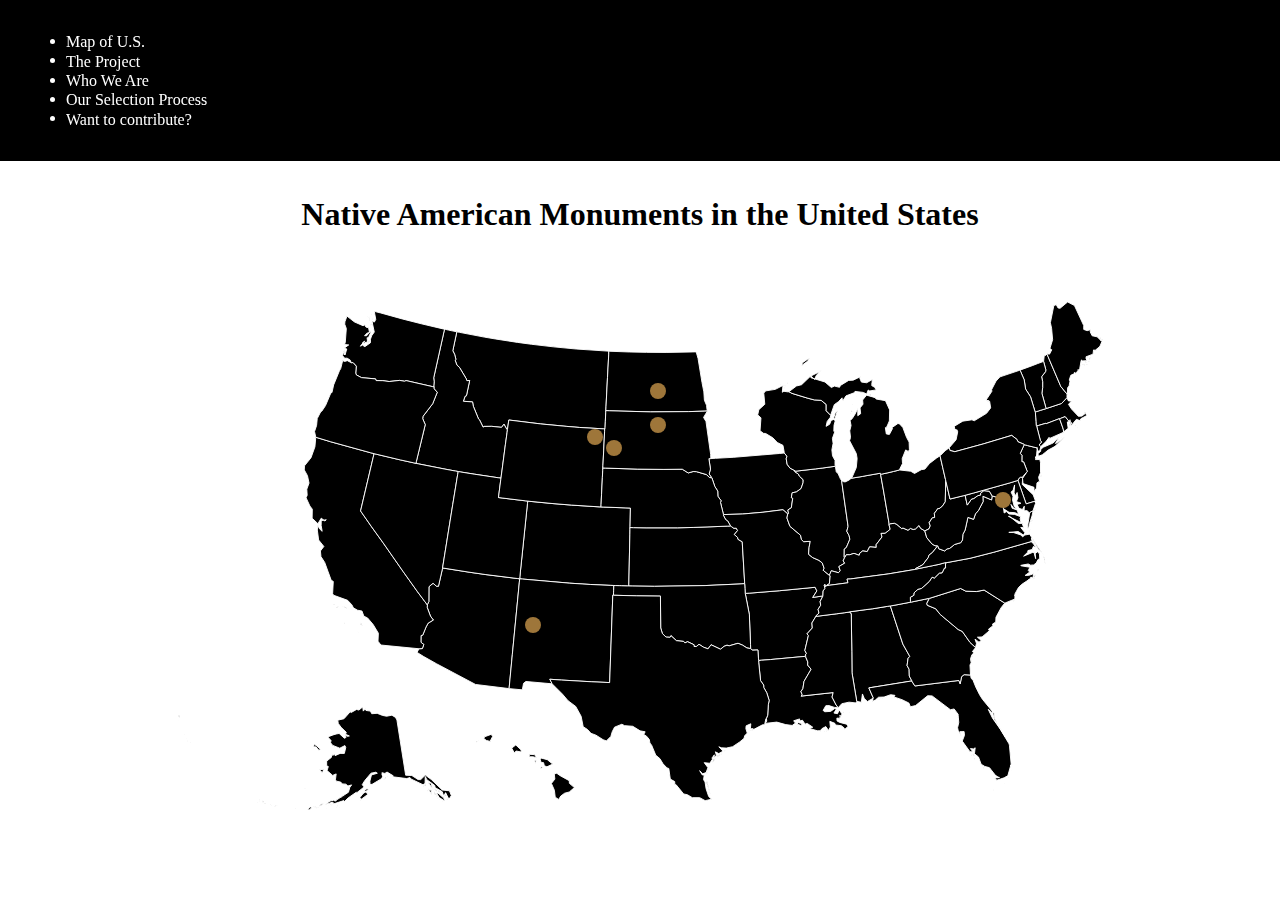
<file: index.html>
<!DOCTYPE html>
<html lang="en">

<head>

  <meta charset="UTF-8">
  <title>Native American Monuments</title>
  <link href="https://cdn.jsdelivr.net/npm/bootstrap@5.1.3/dist/css/bootstrap.min.css" rel="stylesheet" integrity="sha384-1BmE4kWBq78iYhFldvKuhfTAU6auU8tT94WrHftjDbrCEXSU1oBoqyl2QvZ6jIW3" crossorigin="anonymous">

  <link rel="stylesheet"  href="./stylesheet.css">
  <link rel="stylesheet" href="https://fonts.googleapis.com/css?family=Source+Sans+Pro:400,600">
  <script src="https://cdn.jsdelivr.net/npm/@popperjs/core@2.9.2/dist/umd/popper.min.js" ></script>
  <script src="https://cdn.jsdelivr.net/npm/bootstrap@5.1.3/dist/js/bootstrap.bundle.min.js" integrity="sha384-ka7Sk0Gln4gmtz2MlQnikT1wXgYsOg+OMhuP+IlRH9sENBO0LRn5q+8nbTov4+1p" crossorigin="anonymous"></script>

  <nav class="navbar navbar-expand-lg">
    <div class="container-fluid collapse navbar-collapse">
      <ul class="nav navbar-nav">
        <li><a id="len1" class="nav-item hoverable" href="./index.html">Map of U.S.</a></li>
        <li><a id="len2" class="nav-item hoverable" href="./about.html#about_project">The Project</a></li>
        <li><a id="len3" class="nav-item hoverable" href="./about.html#about_us">Who We Are</a></li>
        <li><a id="len4" class="nav-item hoverable" href="./about.html#criteria">Our Selection Process</a></li>
        <li><a id="len5" class="nav-item hoverable" href="./contribution.html">Want to contribute?</a></li>
      </ul>
    </div>
  </nav>
</head>

<body>
  <div class="container-lg">

    <h1 class="text-center">Native American Monuments in the United States</h1>

    <div class="map">

      <ul class="map-markers">

        <li class="map-marker map-marker-not-afraid-to-look">

          <a class href="#">Not Afraid to Look</a>

          <div class="map-marker-info">

            <div class="map-marker-info-inner animate-bounce-in">

              <header>

                <h2>Not Afraid to Look</h2>
                <br>
              </header>

              <main>

                <p class = "mark">A monument constructed in response to the construction of the Dakota Access Pipeline which runs through the Standing Rock Sioux Tribe Reservation</p>
                <a class="textlink" href="locations/not_afraid_to_look.html">Click here to learn more!</a>
                <img class="map-marker-img" src="./images/not_afraid_to_look.jpg">
                
              </main>

            </div>

          </div>

        </li>

        <li class="map-marker map-marker-el-malpais">

          <a href="./locations/malpais.html" role="button">El Malpais National Monument</a>

          <div class="map-marker-info">

            <div class="map-marker-info-inner animate-bounce-in">

              <header>

                <h2>El Malpais National Monument</h2>
                <br>
              </header>

              <main>

                <p class = "mark">A land covered in old lava flows, sandstone bluffs, ice caves, and lava tubes sustained by Native Americans</p>
                <a class="textlink" href="locations/malpais.html">Click here to learn more!</a>
                <img class="map-marker-img" src="./images/malpais.jpg">

                
              </main>

            </div>

          </div>

        </li>

        <li class="map-marker map-marker-devils-tower">

          <a href="#">Devils Tower National Monument</a>

          <div class="map-marker-info">

            <div class="map-marker-info-inner animate-bounce-in">

              <header>

                <h2>Devils Tower National Monument</h2>
                <br>
              </header>

              <main>

                <p class = "mark">A U.S. National Monument that is a sacred site of worship for Plains Indians, but is also a popular rock climbing site</p>
                <a class="textlink" href="locations/devils_tower.html">Click here to learn more!</a>
                <img class="map-marker-img" src="./images/devils_tower.png">
                

              </main>

            </div>

          </div>

        </li>

        <li class="map-marker map-marker-veterans-memorial">

          <a href="#">National Native American Veterans Memorial</a>

          <div class="map-marker-info">

            <div class="map-marker-info-inner animate-bounce-in">
              
              <header>

                <h2>National Native American Veterans Memorial</h2>
                <br>
              </header>
              <main>

                <p class = "mark">A memorial honoring the Military Service of Native Americans</p>
                <a class="textlink" href="locations/na_veterans.html">Click here to learn more!</a>
                <img class="map-marker-img" src="./images/na_veterans.png">

              </main>
            </div>

          </div>

        </li>

        <li class="map-marker map-marker-crazy-horse">

          <a class href="#">Crazy Horse Memorial</a>

          <div class="map-marker-info">

            <div class="map-marker-info-inner animate-bounce-in">

              <header>

                <h2>Crazy Horse Memorial</h2>
                <br>

              </header>

              <main>

                <p class = "mark">Considered the "Eight Wonder of the World in Progress," this monument is a tribute to Crazy Horse, an Oglala Lakota warrior.</p>
                <a class="textlink" href="locations/crazy_horse.html">Click here to learn more!</a>
                <img class="map-marker-img" src="./images/crazy_horse.webp">
                
              </main>

            </div>

          </div>

        </li>

        <li class="map-marker map-marker-sittingbull">

          <a class href="#">Sitting Bull Monument</a>

          <div class="map-marker-info">

            <div class="map-marker-info-inner animate-bounce-in">

              <header>

                <h2>Sitting Bull Monument</h2>
                <br>

              </header>

              <main>

                <p class = "mark"> The Sitting Bull Monument is dedicated to the revered Native American leader and hero, Sitting Bull. </p>
                <a class="textlink" href="locations/sittingbull.html">Click here to learn more!</a>
                <img class="map-marker-img" src="./images/sitting-bull-monument.jpg">
                
              </main>

            </div>

          </div>

        </li>
        

      </ul>

<svg
   xmlns:dc="http://purl.org/dc/elements/1.1/"
   xmlns:cc="http://creativecommons.org/ns#"
   xmlns:rdf="http://www.w3.org/1999/02/22-rdf-syntax-ns#"
   xmlns:svg="http://www.w3.org/2000/svg"
   xmlns="http://www.w3.org/2000/svg"
   xmlns:sodipodi="http://sodipodi.sourceforge.net/DTD/sodipodi-0.dtd"
   xmlns:inkscape="http://www.inkscape.org/namespaces/inkscape"
   enable_background="new 0 0 1000 589"
   height="589px"
   pretty_print="False"
   style="stroke-linejoin: round; stroke: white;"
   version="1.1"
   viewBox="0 0 1000 589"
   width="responsive"
   id="svg"
   fill="#293447"
   inkscape:version="0.48.4 r9939"
   sodipodi:docname="us.svg">
  <sodipodi:namedview
     pagecolor="#ffffff"
     bordercolor="#666666"
     borderopacity="1"
     objecttolerance="10"
     gridtolerance="10"
     guidetolerance="10"
     inkscape:pageopacity="0"
     inkscape:pageshadow="2"
     inkscape:window-width="1920"
     inkscape:window-height="1137"
     id="namedview69"
     showgrid="false"
     inkscape:zoom="0.80893016"
     inkscape:cx="817.66365"
     inkscape:cy="409.3738"
     inkscape:window-x="1192"
     inkscape:window-y="118"
     inkscape:window-maximized="1"
     inkscape:current-layer="svg2" />
  <defs
     id="defs4">
    <style
       type="text/css"
       id="style6">path { fill-rule: evenodd; }</style>
  </defs>
  <metadata
     id="metadata8">
    <views
       id="views10">
      <view
         h="589.235294118"
         padding="0"
         w="1000"
         id="view12">
        <proj
           id="laea-usa"
           lat0="45"
           lon0="-100" />
        <bbox
           h="321.97"
           w="589.33"
           x="690.09"
           y="918.69"
           id="bbox15" />
      </view>
    </views>
    <rdf:RDF>
      <cc:Work
         rdf:about="">
        <dc:format>image/svg+xml</dc:format>
        <dc:type
           rdf:resource="http://purl.org/dc/dcmitype/StillImage" />
        <dc:title />
      </cc:Work>
    </rdf:RDF>
  </metadata>
  <path
     inkscape:connector-curvature="0"
     id="MA"
     data-name="Massachusetts"
     data-id="MA"
     d="m 956.31178,153.05085 -0.29118,-0.19412 0,0.29119 0.29118,-0.0971 z m -2.91189,-2.6207 0.67944,-0.29119 0,-0.38825 -0.67944,0.67944 z m 12.03583,-7.57092 -0.0971,-1.35889 -0.19412,-0.7765 0.29119,2.13539 z m -42.41659,-9.9975 -0.67944,0.29119 -5.5326,1.65007 -1.94126,0.67944 -2.23245,0.67944 -0.7765,0.29119 0,0.29119 0.29118,5.04728 0.29119,4.65903 0.29119,4.27078 0.48532,0.29119 1.74714,-0.48532 7.86211,-2.32951 0.19412,0.48531 13.97709,-5.33847 0.0971,0.19413 1.26182,-0.48532 4.4649,-1.74713 4.27078,5.14434 0,0 0.58238,-0.48531 0.29119,-1.45595 -0.0971,2.32952 0,0 0.97063,0 0.29119,1.16475 0.87357,1.65008 0,0 4.56197,-5.5326 3.78546,1.26182 0.87357,-1.94126 6.21204,-3.30015 -2.62071,-5.14435 0.67945,3.30015 -3.20309,2.42658 -3.59133,0.29119 -7.18267,-7.66799 -3.20309,-4.85315 3.20309,-3.39721 -3.30015,-0.19413 -1.35888,-3.20308 -0.0971,-0.19413 -5.53259,6.01791 -12.22996,4.07666 -3.97959,1.26182 0,0 z"
     style="stroke-width:0.97063118000000004; />
  <path
     inkscape:connector-curvature="0"
     id="MN"
     data-name="Minnesota"
     data-id="MN"
     d="m 558.54712,73.847349 1.94126,6.891482 4.07665,24.848159 1.94126,9.90044 0.58238,8.73568 2.23246,5.24141 0.48531,4.4649 0.38825,1.45595 -0.0971,0.29119 -3.88252,6.40616 2.52364,4.27078 4.85315,34.16622 0.19413,4.4649 4.85315,-0.29119 19.12144,-1.06769 47.75505,-3.97959 4.7561,-0.48532 0,-0.48531 -1.35889,-7.47386 -5.92085,-3.00896 -4.65903,-4.85315 -7.37679,-4.46491 -2.32952,-0.19412 -3.59133,-2.71777 0.97063,-13.39471 -3.39721,-3.10602 1.16476,-5.43554 6.21204,-5.62966 -1.0677,-11.64757 2.23245,-2.52364 0,0 7.57093,-7.95918 8.63861,-11.065195 3.30015,-2.329514 5.82379,-2.814831 6.11497,-4.561967 -4.07665,0.776505 -2.42658,-1.844199 -9.31806,1.261821 -1.45594,-1.747136 -8.34743,3.397209 -6.69736,-2.814831 -1.84419,-2.232452 -5.33848,0.388253 -3.59133,-1.844199 1.16476,-1.358884 -4.56197,-1.455947 -4.07665,0 -6.50323,2.814831 -1.26182,-1.941263 -10.28869,-1.455947 -3.49427,-8.73568 -0.38826,-2.620705 -4.4649,-1.26182 0.38825,7.47386 -11.8417,0.873568 -14.65653,0.582379 -0.97063,0.09706 z"
     style="stroke-width:0.97063118000000004;" />
  <path
     inkscape:connector-curvature="0"
     id="MT"
     data-name="Montana"
     data-id="MT"
     d="m 465.65771,72.973781 -32.12789,-2.135389 -23.39221,-2.232451 -23.29515,-2.717768 -14.46241,-1.941262 -23.10102,-3.591336 -11.55051,-1.941262 -25.81879,-4.950219 -2.71777,-0.582379 -4.17371,19.800877 1.8442,3.591335 1.45595,5.532598 -0.87357,0.776505 1.8442,5.047282 2.52364,2.135389 7.18267,12.035829 0.67944,2.03832 2.91189,-0.19412 -3.39721,15.91835 -1.35888,0.38825 -1.8442,5.33847 9.60925,0.67944 0.77651,4.46491 5.43553,13.29765 0.97063,0.7765 3.78546,7.76505 0.97063,-0.7765 8.05624,-0.0971 10.19163,1.0677 2.52364,-3.30015 3.00896,5.43553 0.58238,0.29119 0.0971,-0.58237 1.35888,-9.51219 33.19559,4.07665 26.49823,2.52364 13.97709,1.16476 24.94522,1.45595 1.26182,0.0971 0.29119,0 0.0971,-1.35888 0.29119,-6.69736 0.38825,-8.83274 0.0971,-2.23246 0.19413,-3.88252 1.55301,-30.47782 1.26182,-23.683401 0.0971,-3.882525 -1.8442,-0.09706 z"
     style="stroke-width:0.97063118000000004;" />
  <path
     inkscape:connector-curvature="0"
     id="ND"
     data-name="North Dakota"
     data-id="ND"
     d="m 556.50879,73.847349 -29.31306,0.582379 -20.48032,-0.09706 -17.56842,-0.388253 -20.57738,-0.776505 -1.0677,-0.09706 -0.0971,3.882525 -1.26182,23.683405 -1.55301,30.47782 -0.19413,3.88252 3.78546,0.19413 42.80484,1.16476 39.50469,-0.29119 16.40367,-0.48532 3.30014,-0.19412 -0.38825,-1.45595 -0.48531,-4.4649 -2.23246,-5.24141 -0.58238,-8.73568 -1.94126,-9.90044 -4.07665,-24.848163 -1.94126,-6.891482 -2.03833,0 z"
     style="stroke-width:0.97063118000000004;" />
  <path
     inkscape:connector-curvature="0"
     id="HI"
     data-name="Hawaii"
     data-id="HI"
     d="m 416.34965,514.99923 -3.00896,-2.23245 -2.6207,0.67944 0.58238,5.43553 -3.59134,4.46491 3.10602,7.08561 0.87357,7.27973 3.59133,2.32951 2.23246,-3.59133 3.97958,-2.91189 4.85316,-1.26183 5.33847,-4.56196 -5.24141,-4.46491 -0.0971,-2.71776 -9.9975,-5.5326 z m -17.66549,-7.86211 -1.45595,-1.26182 -1.35888,1.8442 2.81483,-0.58238 z m -7.27973,-4.17372 0.38825,-3.59133 -1.8442,-0.29119 1.45595,3.88252 z m 6.11497,-5.92085 -1.65007,0.77651 1.16476,3.6884 2.52364,0.19412 0.7765,3.20308 2.71777,1.16476 6.01791,-2.81483 -5.62966,-4.65903 -5.92085,-1.55301 z m -12.42408,-3.97959 -0.87356,2.62071 4.17371,-0.0971 3.88252,0.97063 -2.03832,-3.20309 -5.14435,-0.29119 z m -12.22995,-7.66798 -2.23245,-2.13539 -4.27078,3.30015 2.71777,5.04728 1.94126,-2.03833 5.5326,1.16476 -0.48532,-2.32952 -3.20308,-3.00895 z m -43.48428,-4.27078 0.58238,-1.35888 1.65007,-0.87357 -2.23245,2.23245 z m 15.43304,-8.83274 -6.79442,2.52364 -0.67944,1.8442 2.71777,1.94126 3.78546,0.97063 2.71776,-5.33847 -1.74713,-1.94126 z m -47.07561,-17.85962 0,-0.0971 -0.19413,0 0.19413,0.0971 z m -51.44346,-12.71527 0,0.19413 0.0971,0 -0.0971,-0.19413 z m -26.98355,-4.4649 0.0971,0.0971 0,0 -0.0971,-0.0971 z m -1.06769,-1.94126 0,0 0,0 0,0 z m -0.87357,-0.97063 -0.19412,0 0,0.0971 0.19412,-0.0971 z m 0.67944,0 -0.0971,0 0.0971,0 0,0 z m -0.0971,-0.0971 0,0 0,0.0971 0,-0.0971 z m -30.47782,-25.04228 -0.0971,-0.29119 0,0.0971 0.0971,0.19413 z m -66.48824,-21.25682 -0.29119,0.29118 0.19413,0.0971 0.0971,-0.38825 z m -70.370758,-49.01688 0,0 0,0 0,0 z m 2.426578,0.0971 -0.09706,0 0,0 0.09706,0 z m -0.485316,-0.0971 0,0 0,0 0,0 z m -41.445952,-18.1508 0.291189,-0.0971 0,-0.19412 -0.291189,0.29119 z"
     style="stroke-width:0.97063118000000004;" />
  <path
     inkscape:connector-curvature="0"
     id="ID"
     data-name="Idaho"
     data-id="ID"
     d="m 309.0949,52.881715 -8.63862,-1.747136 -2.81483,-0.679442 -1.26182,-0.291189 -11.25932,50.666952 0.48532,4.17371 -0.38826,4.36784 0.19413,0.97063 0,0.0971 0.0971,1.84419 3.30015,3.59134 -4.75609,11.93876 -10.09457,13.20059 -0.29119,2.42658 2.62071,6.21204 -9.221,38.24287 -0.38825,2.03832 2.71776,0.58238 27.46887,5.43553 10.96813,2.03833 2.81483,0.48532 2.71777,0.48531 13.97709,2.23245 25.04228,3.78546 2.81483,0.38826 0.38825,-3.20309 0.87357,-6.3091 3.30015,-25.23641 1.74714,-12.52114 0.38825,-3.20309 -0.58238,-0.29119 -3.00896,-5.43553 -2.52364,3.30015 -10.19163,-1.0677 -8.05624,0.0971 -0.97063,0.7765 -3.78546,-7.76505 -0.97063,-0.7765 -5.43553,-13.29765 -0.77651,-4.46491 -9.60925,-0.67944 1.8442,-5.33847 1.35888,-0.38825 3.39721,-15.91835 -2.91189,0.19412 -0.67944,-2.03832 -7.18267,-12.035829 -2.52364,-2.135389 -1.8442,-5.047282 0.87357,-0.776505 -1.45595,-5.532598 -1.8442,-3.591335 4.17371,-19.800877 -0.0971,0 z"
     style="stroke-width:0.97063118000000004;" />
  <path
     inkscape:connector-curvature="0"
     id="WA"
     data-name="Washington"
     data-id="WA"
     d="m 192.13384,77.050432 0.0971,-1.650073 -0.19412,0.09706 0.0971,1.55301 z m 20.67445,-8.832744 0.58237,-0.970631 -0.67944,-0.09706 0.0971,1.067694 z m -1.8442,-1.747136 0.58237,-1.941262 -0.58237,-0.194127 0,2.135389 z m 7.0856,-2.814831 -0.0971,-1.941262 -1.65007,2.523641 1.74713,-0.582379 z m 0.19413,-4.076651 0.29119,-1.941262 -0.19413,-0.485316 -0.0971,2.426578 z m 0.29119,-9.512185 -0.0971,-1.067695 -0.38826,-0.09706 0.48532,1.164758 z m 3.10602,-6.406166 -0.87357,-0.09706 -1.74713,2.717767 2.6207,-2.620704 z m -2.42658,-2.620705 0.48532,-0.388252 0.0971,-0.291189 -0.58238,0.679441 z m -0.48531,0.29119 -0.29119,-1.941263 -0.87357,1.650073 1.16476,0.29119 z m -0.48532,-2.717768 -0.87357,-0.388252 0.67944,0.970631 0.19413,-0.582379 z m 2.91189,1.650074 0,-1.261821 -0.29119,0.485316 0.29119,0.776505 z m 0.87357,-1.261821 -0.38825,-0.291189 -0.0971,0 0.48531,0.291189 z m -5.5326,-2.135389 -0.48531,-0.388252 -0.19413,-0.09706 0.67944,0.485315 z m 3.59134,-0.388252 -2.6207,0.679442 0.67944,0.194126 1.94126,-0.873568 z m -2.13539,-0.194126 -0.48531,-0.582379 -0.0971,0.09706 0.58238,0.485316 z m 2.03833,-1.164758 -0.38826,0 0.48532,0.194126 -0.0971,-0.194126 z m -19.02438,49.793381 3.49428,3.785461 -0.58238,7.279734 0.67944,1.8442 5.24141,2.81483 14.75359,1.35888 0.58238,1.74714 6.98855,0.0971 6.60029,0.87357 10.774,-1.16476 5.33848,0.87357 1.45594,-0.67944 27.27474,6.21204 1.8442,0.38825 -0.19413,-0.97063 0.38826,-4.36784 -0.48532,-4.17371 11.25932,-50.666952 -1.55301,-0.29119 -22.71277,-5.338471 -19.80087,-5.047282 -22.42159,-6.21204 -6.69735,-1.650073 1.55301,8.444491 -1.45595,2.717768 -2.6207,-1.358884 2.52364,11.744637 -2.71777,3.882525 -1.26182,3.591336 0,3.688398 -5.72672,3.979588 -2.42658,-1.55301 -2.32952,1.164758 4.27078,-5.532598 -1.06769,3.785462 2.42658,-2.620705 1.94126,0.388253 -0.58238,-4.853156 1.26182,0.194126 2.6207,-5.823787 -0.87356,-0.873568 -3.39721,4.36784 -2.23246,0.09706 2.42658,-2.717767 2.71777,-0.679442 -0.97063,-4.950219 -2.71777,-0.679442 -1.35888,-2.329515 -1.65008,0.873568 -8.9298,-3.882524 -7.86211,-6.114977 -2.13539,5.92085 -0.19413,2.523641 1.65007,4.464904 -1.06769,14.462405 -0.77651,2.232452 4.36784,0.388252 -4.36784,3.10602 2.32952,1.164757 -1.8442,6.21204 -0.87357,-4.853156 -1.65007,5.629661 2.23245,2.717767 2.42658,-0.194126 2.91189,1.747136 1.45595,2.814831 1.74713,0 0,0 z"
     style="stroke-width:0.97063118000000004;" />
  <path
     inkscape:connector-curvature="0"
     id="AZ"
     data-name="Arizona"
     data-id="AZ"
     d="m 372.18593,309.90486 -32.71027,-4.07665 -17.56843,-2.52365 -25.04228,-3.97958 -2.52364,-0.38826 0,0.19413 -4.27078,18.83025 -2.23245,-0.0971 -3.39721,-3.00895 -4.27078,3.59133 -0.0971,15.43304 -1.55301,3.30014 0,0.29119 0,0.0971 -0.19413,2.42657 3.39721,9.12394 3.00896,4.07665 -5.43554,3.20308 -2.13539,3.97959 -3.49427,8.54155 -1.74713,0.38826 -0.0971,7.0856 3.00896,2.23246 -1.55301,4.27077 -3.49427,0.19413 0,0 -2.03833,3.78546 6.98855,4.36784 13.20058,7.3768 40.76651,21.64507 34.55447,4.27078 0.38825,0 2.71777,-28.63362 0.67944,-7.08561 7.27974,-75.12685 0.38825,-3.49427 -2.52364,-0.29119 z"
     style="stroke-width:0.97063118000000004;" />
  <path
     inkscape:connector-curvature="0"
     id="CA"
     data-name="California"
     data-id="CA"
     d="m 206.01387,363.77489 0.38825,2.13539 0,0.38825 -0.38825,-2.52364 z m -14.26828,-8.34743 0.67944,1.45595 0.38825,-0.0971 -1.06769,-1.35888 z m 16.98604,-0.29119 0.29119,2.52364 1.74714,1.26182 -2.03833,-3.78546 z m -11.74463,-13.78296 -1.0677,-0.29119 0.87357,0.38825 0.19413,-0.0971 z m -10.77401,-2.9119 -2.6207,1.55301 0.67944,0.67945 1.94126,-2.23246 z m -5.04728,-1.8442 -0.19413,0.77651 0.87357,0.19413 -0.67944,-0.97064 z m 8.54155,1.94127 4.27078,2.42658 0.77651,-0.67945 -5.04729,-1.74713 z m -33.09852,-85.51261 -0.0971,0.0971 0.0971,-0.0971 0,0 z m 10.38575,0.48531 -0.0971,-0.29119 0,0.38826 0.0971,-0.0971 z m 56.00542,-73.6709 -3.78546,-0.97064 -41.54301,-11.45344 -15.43304,-4.65903 0,0.38825 -0.87357,9.60925 -4.07665,11.35638 -6.79442,8.44449 -0.19412,4.27078 3.30014,5.92085 1.65008,7.76505 -2.32952,6.3091 0.38825,6.30911 -1.16475,2.6207 3.97958,8.63862 2.52364,3.30015 -0.19412,9.41512 6.01791,5.72672 3.49427,-5.82378 3.78547,3.00895 1.45594,-1.35888 -5.24141,0.97063 -0.0971,4.95022 1.0677,6.21204 -2.9119,-2.81483 -1.65007,-3.78546 -0.48532,5.2414 1.35889,10.38576 5.43553,6.69735 -3.59133,4.65903 0.58237,5.92085 3.88253,6.01792 6.79442,18.63612 2.13539,1.16475 -0.67945,12.9094 1.0677,1.55301 14.55947,5.24141 4.4649,4.75609 1.55301,3.10602 4.27078,2.42658 4.65903,0.87357 1.94126,5.33847 3.88252,1.8442 5.82379,6.89148 5.43554,9.02687 -0.38826,8.34743 3.00896,3.97958 39.69882,3.88253 0,0 3.49427,-0.19413 1.55301,-4.27077 -3.00896,-2.23246 0.0971,-7.0856 1.74713,-0.38826 3.49427,-8.54155 2.13539,-3.97959 5.43554,-3.20308 -3.00896,-4.07665 -3.39721,-9.12394 0.19413,-2.42657 0,-0.0971 -2.52364,-3.39721 -7.76505,-10.38575 -15.04479,-21.15976 -20.96563,-30.08957 -11.8417,-16.40366 -11.45345,-16.50074 13.20058,-56.00542 0.87357,-3.68839 z"
     style="stroke-width:0.97063118000000004;" />
  <path
     inkscape:connector-curvature="0"
     id="CO"
     data-name="Colorado"
     data-id="CO"
     d="m 489.6323,255.54951 0.38826,-19.02437 -4.65903,-0.19413 -23.6834,-0.87357 -2.32952,-0.0971 -1.94126,-0.0971 -28.82775,-1.8442 -19.2185,-1.55301 -23.97459,-2.32952 -2.32951,-0.29119 -0.29119,2.52365 -5.24141,50.56988 -1.8442,17.66549 -0.7765,7.66799 -0.19413,2.52364 3.00896,0.29119 48.91981,4.27077 21.54801,1.35889 21.45095,0.97063 3.10602,0.0971 1.94126,0.0971 4.07665,0.0971 1.94127,0.0971 6.11497,0.19413 1.55301,0 0,-1.94127 1.0677,-51.34639 0.0971,-5.72672 0,-1.8442 0.0971,-1.26182 z"
     style="stroke-width:0.97063118000000004;" />
  <path
     inkscape:connector-curvature="0"
     id="NV"
     data-name="Nevada"
     data-id="NV"
     d="m 294.82662,295.8307 10.09457,-62.79983 5.14434,-31.44846 0.58238,-3.10601 -2.81483,-0.48532 -10.96813,-2.03833 -27.46887,-5.43553 -2.71776,-0.58238 -2.71777,-0.58238 -13.6859,-3.00895 -24.55697,-5.82379 -2.71777,-0.67944 -0.87357,3.68839 -13.20058,56.00542 11.45345,16.50074 11.8417,16.40366 20.96563,30.08957 15.04479,21.15976 7.76505,10.38575 2.52364,3.39721 0,-0.29119 1.55301,-3.30014 0.0971,-15.43304 4.27078,-3.59133 3.39721,3.00895 2.23245,0.0971 4.27078,-18.83025 0,-0.19413 0.48531,-3.10602 z"
     style="stroke-width:0.97063118000000004;" />
  <path
     inkscape:connector-curvature="0"
     id="NM"
     data-name="New Mexico"
     data-id="NM"
     d="m 472.45213,324.75551 0.0971,-2.52364 0.0971,-2.52364 0.0971,-2.52364 -3.10602,-0.0971 -21.45095,-0.97063 -21.54801,-1.35889 -48.91981,-4.27077 -3.00896,-0.29119 -0.38825,3.49427 -7.27974,75.12685 -0.67944,7.08561 -2.71777,28.63362 0.38826,0.0971 13.39471,1.26183 1.26182,-6.79442 2.42658,-1.94127 27.17767,2.42658 0.19413,0 -2.42658,-4.75609 12.32701,0.87357 30.76901,1.74713 19.2185,0.87357 3.30015,-91.0452 0.67944,0.0971 0.0971,-2.62071 z"
     style="stroke-width:0.97063118000000004;" />
  <path
     inkscape:connector-curvature="0"
     id="OR"
     data-name="Oregon"
     data-id="OR"
     d="m 162.2384,162.75717 15.43304,4.65903 41.54301,11.45344 3.78546,0.97064 2.71777,0.67944 24.55697,5.82379 13.6859,3.00895 2.71777,0.58238 0.38825,-2.03832 9.221,-38.24287 -2.62071,-6.21204 0.29119,-2.42658 10.09457,-13.20059 4.75609,-11.93876 -3.30015,-3.59134 -0.0971,-1.84419 0,-0.0971 -1.8442,-0.38825 -27.27474,-6.21204 -1.45594,0.67944 -5.33848,-0.87357 -10.774,1.16476 -6.60029,-0.87357 -6.98855,-0.0971 -0.58238,-1.74714 -14.75359,-1.35888 -5.24141,-2.81483 -0.67944,-1.8442 0.58238,-7.279734 -3.49428,-3.785461 -0.29118,0.09706 -0.67945,0.485315 -4.85315,-2.523641 -2.9119,0.873568 -1.94126,-0.970631 -2.03832,8.347429 -1.35889,2.329514 -6.01791,14.656531 -1.74714,8.05624 -1.06769,0.0971 -5.62966,13.39471 -3.78546,5.72672 -1.35889,0.97063 -3.49427,6.79442 -0.67944,7.18267 -2.13539,6.40617 1.26182,5.82378 0,0.0971 z m 35.5251,-79.688825 -0.29119,-0.873568 -0.0971,0.679442 0.38825,0.194126 z"
     style="stroke-width:0.97063118000000004;" />
  <path
     inkscape:connector-curvature="0"
     id="UT"
     data-name="Utah"
     data-id="UT"
     d="m 352.38505,204.97962 -25.04228,-3.78546 -13.97709,-2.23245 -2.71777,-0.48531 -0.58238,3.10601 -5.14434,31.44846 -10.09457,62.79983 -0.48531,3.10602 2.52364,0.38826 25.04228,3.97958 17.56843,2.52365 32.71027,4.07665 2.52364,0.29119 0.19413,-2.52364 0.7765,-7.66799 1.8442,-17.66549 5.24141,-50.56988 0.29119,-2.52365 -1.94126,-0.19412 -24.7511,-3.00896 -3.78546,-0.48531 2.42658,-18.92731 0.19412,-1.26182 -2.81483,-0.38826 z"
     style="stroke-width:0.97063118000000004;" />
  <path
     inkscape:connector-curvature="0"
     id="WY"
     data-name="Wyoming"
     data-id="WY"
     d="m 461.38694,192.16729 0.7765,-15.14184 0.97063,-20.38326 0.0971,-2.52364 -1.26182,-0.0971 -24.94522,-1.45595 -13.97709,-1.16476 -26.49823,-2.52364 -33.19559,-4.07665 -1.35888,9.51219 -0.0971,0.58237 -0.38825,3.20309 -1.74714,12.52114 -3.30015,25.23641 -0.87357,6.3091 -0.38825,3.20309 -0.19412,1.26182 -2.42658,18.92731 3.78546,0.48531 24.7511,3.00896 1.94126,0.19412 2.32951,0.29119 23.97459,2.32952 19.2185,1.55301 28.82775,1.8442 1.94126,0.0971 0.0971,-2.52364 0.48532,-10.19163 0.87357,-17.76255 0.38825,-7.57092 0.0971,-2.52364 0.0971,-2.62071 z"
     style="stroke-width:0.97063118000000004;" />
  <path
     inkscape:connector-curvature="0"
     id="AR"
     data-name="Arkansas"
     data-id="AR"
     d="m 690.4559,328.05566 -10.48282,1.55301 4.27078,-6.79442 -1.8442,-3.78546 -36.98105,3.59134 -31.25432,2.52364 -4.56197,0.29119 0.58238,2.71776 3.78546,19.60675 0.0971,4.36784 1.0677,26.40117 0.0971,4.36784 0.29119,0.0971 1.45595,1.55301 5.82378,-0.19413 0.58238,8.54155 0.19413,2.42658 3.00896,-0.29119 9.22099,-0.67944 36.5928,-3.39721 0.19412,0 -0.0971,-2.13539 0.97063,-0.67944 -1.74713,-3.30014 3.6884,-15.5301 -1.45595,-1.74714 5.5326,-6.11498 -0.38826,-5.2414 4.07665,-6.79442 0,-0.0971 -0.19412,-0.19412 3.49427,-3.20309 -0.97063,-3.88252 2.71777,-4.27078 -0.58238,-3.97959 2.91189,-5.62966 0,-0.0971 -0.0971,0 z"
     style="stroke-width:0.97063118000000004;" />
  <path
     inkscape:connector-curvature="0"
     id="IA"
     data-name="Iowa"
     data-id="IA"
     d="m 661.53109,197.69989 -5.33847,-2.81483 -2.9119,-3.97959 -0.97063,-5.72672 0.77651,-2.62071 -2.81483,-3.39721 0,0 -4.7561,0.48532 -47.75505,3.97959 -19.12144,1.06769 -4.85315,0.29119 -2.03833,0.0971 1.65008,10.77401 -1.35889,5.14435 2.13539,3.20308 0,0.67944 0.67944,0.0971 3.10602,9.12394 3.00896,4.75609 0.19413,5.43554 3.30014,4.56196 -0.58238,1.94126 3.00896,12.22996 0,0.29119 0,0 19.89794,-0.58238 21.25682,-1.8442 20.86857,-2.62071 4.7561,4.17372 0.19412,0.19412 0.87357,-0.38825 -0.67944,-3.78546 3.59133,-2.23245 1.45595,-9.90044 -1.45595,-0.67944 0.87357,-5.04728 4.36784,-0.87357 4.85316,-3.49427 2.13539,-6.11498 0.0971,-3.10602 -3.88252,-3.6884 -1.16476,-2.32951 -3.6884,-2.32952 0.19413,-0.48531 0.0971,-0.48532 z"
     style="stroke-width:0.97063118000000004;" />
  <path
     inkscape:connector-curvature="0"
     id="KS"
     data-name="Kansas"
     data-id="KS"
     d="m 608.92288,312.71969 -2.42658,-41.0577 -4.36784,-2.52364 -0.38825,-1.94127 -3.49428,-3.10602 3.39721,-4.17371 -1.35888,-2.42658 -2.52364,0.0971 -2.32952,-1.65008 -0.97063,-0.7765 -3.30014,0.19412 -35.81629,1.35889 -16.40367,0.38825 -32.61321,0 -13.10352,-0.19413 -3.6884,-0.0971 0,1.8442 -0.0971,5.72672 -1.0677,51.34639 0,1.94127 4.17372,0.0971 22.51864,0.29119 52.70528,-0.77651 37.56342,-1.74713 3.6884,-0.29119 -0.0971,-2.52364 z"
     style="stroke-width:0.97063118000000004;" />
  <path
     inkscape:connector-curvature="0"
     id="MO"
     data-name="Missouri"
     data-id="MO"
     d="m 653.66898,242.44599 -4.7561,-4.17372 -20.86857,2.62071 -21.25682,1.8442 -19.89794,0.58238 0,0 -0.0971,0.58238 2.42657,4.65903 2.23246,1.553 2.6207,4.65903 0.38825,0.38826 0.97063,0.7765 2.32952,1.65008 2.52364,-0.0971 1.35888,2.42658 -3.39721,4.17371 3.49428,3.10602 0.38825,1.94127 4.36784,2.52364 2.42658,41.0577 0.0971,2.52364 0.19413,2.52364 0.0971,2.52364 0.19413,2.6207 0.0971,2.52365 4.56197,-0.29119 31.25432,-2.52364 36.98105,-3.59134 1.8442,3.78546 -4.27078,6.79442 10.48282,-1.55301 0.0971,0 0,-0.7765 0.19413,-4.46491 1.94126,-2.42658 -0.58238,-2.71776 -0.0971,-0.0971 -0.0971,-0.0971 0.38825,-1.26182 0.58238,0.19413 0.29119,0.7765 -0.0971,0.29119 0,0.0971 0,0.77651 0.38826,0.0971 0.7765,-0.97063 0,-0.0971 0.0971,-0.29119 2.52364,-1.55301 0.38826,-0.19413 0.87357,-7.95917 -0.19413,-0.38826 -0.29119,-0.0971 -6.89148,-5.62966 1.06769,-2.03833 -1.94126,-5.53259 -3.49427,-2.71777 -6.60029,-2.9119 -4.17372,-3.3972 0.48532,-6.98855 1.26182,-6.50323 -6.98855,0.38825 -2.13539,-2.23245 -0.97063,-4.4649 -11.06519,-9.31806 -3.10602,-8.63862 0.7765,-4.27078 0,0 -0.19412,-0.19412 z"
     style="stroke-width:0.97063118000000004;" />
  <path
     inkscape:connector-curvature="0"
     id="NE"
     data-name="Nebraska"
     data-id="NE"
     d="m 572.33008,204.68843 -3.00895,-3.00895 -10.57988,-3.10602 -3.39721,-0.0971 -5.14435,1.45594 -6.11498,-3.88252 -19.12143,0.19412 -27.85712,-0.29119 -32.90439,-1.06769 -2.9119,-0.0971 -0.0971,2.52364 -0.38825,7.57092 -0.87357,17.76255 -0.48532,10.19163 -0.0971,2.52364 2.32952,0.0971 23.6834,0.87357 4.65903,0.19413 -0.38826,19.02437 -0.0971,1.26182 3.6884,0.0971 13.10352,0.19413 32.61321,0 16.40367,-0.38825 35.81629,-1.35889 3.30014,-0.19412 -0.38825,-0.38826 -2.6207,-4.65903 -2.23246,-1.553 -2.42657,-4.65903 0.0971,-0.58238 0,-0.29119 -3.00896,-12.22996 0.58238,-1.94126 -3.30014,-4.56196 -0.19413,-5.43554 -3.00896,-4.75609 -3.10602,-9.12394 -0.67944,-0.0971 -1.8442,-0.19413 z"
     style="stroke-width:0.97063118000000004;" />
  <path
     inkscape:connector-curvature="0"
     id="OK"
     data-name="Oklahoma"
     data-id="OK"
     d="m 609.50526,322.91131 -0.19413,-2.6207 -0.0971,-2.52364 -0.19413,-2.52364 -3.6884,0.29119 -37.56342,1.74713 -52.70528,0.77651 -22.51864,-0.29119 -4.17372,-0.0971 -1.55301,0 -6.11497,-0.19413 -1.94127,-0.0971 -4.07665,-0.0971 -1.94126,-0.0971 -0.0971,2.52364 -0.0971,2.52364 -0.0971,2.52364 -0.0971,2.62071 0.58238,0 23.48927,0.58238 24.84816,0.29119 0.29119,33.19558 1.74714,5.82379 3.88252,3.6884 4.17372,0.19413 0.87356,-1.74714 5.72673,5.24141 7.47386,0.7765 1.35888,1.55301 2.71777,-1.26182 6.79442,3.20309 0,1.84419 2.52364,-0.0971 2.6207,-2.23245 4.85316,3.10602 4.56197,1.65007 3.10601,-4.27077 9.90044,4.65902 3.6884,-3.00895 3.00896,-1.16476 2.42658,0.58238 9.12393,-2.6207 4.85316,2.03832 4.36784,2.81483 3.78546,0.67944 0.0971,0 -0.0971,-4.36784 -1.0677,-26.40117 -0.0971,-4.36784 -3.78546,-19.60675 -0.58238,-2.71776 -0.0971,-2.52365 z"
     style="stroke-width:0.97063118000000004;" />
  <path
     inkscape:connector-curvature="0"
     id="SD"
     data-name="South Dakota"
     data-id="SD"
     d="m 566.89455,135.57949 -16.40367,0.48532 -39.50469,0.29119 -42.80484,-1.16476 -3.78546,-0.19413 -0.0971,2.23246 -0.38825,8.83274 -0.29119,6.69736 -0.0971,1.35888 -0.29119,0 -0.0971,2.52364 -0.97063,20.38326 -0.7765,15.14184 -0.0971,2.62071 2.9119,0.0971 32.90439,1.06769 27.85712,0.29119 19.12143,-0.19412 6.11498,3.88252 5.14435,-1.45594 3.39721,0.0971 10.57988,3.10602 3.00895,3.00895 1.8442,0.19413 0,-0.67944 -2.13539,-3.20308 1.35889,-5.14435 -1.65008,-10.77401 2.03833,-0.0971 -0.19413,-4.4649 -4.85315,-34.16622 -2.52364,-4.27078 3.88252,-6.40616 0.0971,-0.29119 -3.30014,0.19412 z"
     style="stroke-width:0.97063118000000004;" />
  <path
     inkscape:connector-curvature="0"
     id="LA"
     data-name="Louisiana"
     data-id="LA"
     d="m 688.99995,469.2825 -1.26182,0.29119 -0.58238,0.58238 1.8442,-0.87357 z m 4.07665,0 -0.67944,-0.29119 -0.19412,0.29119 0.87356,0 z m 2.32952,-0.77651 -0.67944,0 -0.38826,0.48532 1.0677,-0.48532 z m -1.16476,-0.67944 -0.19413,-0.29119 -0.0971,0.29119 0.29119,0 z m 7.76505,-5.14434 -0.29119,0.19412 0.48532,0 -0.19413,-0.19412 z m 13.58884,-5.72673 0.58238,-0.7765 -0.67945,0.87357 0.0971,-0.0971 z m 1.94126,-2.52364 -0.19413,0.0971 0,0.0971 0.19413,-0.19413 z m -49.89044,8.54156 1.45594,-1.8442 -3.97959,-1.0677 -1.74713,1.45595 4.27078,1.45595 z m 40.28119,-8.44449 -0.38825,-0.38826 -0.0971,0.19413 0.48532,0.19413 z m 1.06769,-1.74714 -0.97063,-0.29119 0.29119,0.97063 0.67944,-0.67944 z m 7.95918,-1.65007 0,-0.29119 0,0.0971 0,0.19413 z m 1.94126,-1.26182 -0.0971,-0.0971 0.0971,0.19413 0,-0.0971 z m -0.7765,-0.19413 -0.19413,-0.0971 -0.0971,0.29119 0.29119,-0.19413 z m -6.79442,-0.29119 0.87357,-0.29119 0,-0.29119 -0.87357,0.58238 z m 0.48532,-0.48532 0.48531,-0.48531 -0.0971,-0.0971 -0.38825,0.58237 z m -3.39721,-3.59133 -0.19413,0.19413 0.0971,0 0.0971,-0.19413 z m -35.8163,-54.35535 -0.19412,0 -36.5928,3.39721 -9.22099,0.67944 -3.00896,0.29119 0.0971,2.32952 1.94126,18.73318 3.20309,4.4649 0.0971,2.62071 3.10602,5.43553 2.52364,7.95918 -0.87357,4.4649 -0.67944,11.0652 -1.45594,3.59133 0.19412,0 0.29119,2.52364 -1.65007,2.32952 12.03582,-1.35889 9.41513,2.62071 6.69735,0.87357 3.39721,-2.42658 -1.8442,-2.42658 6.21204,-1.94126 -0.19412,2.13539 3.20308,-0.77651 2.6207,4.07665 2.23245,-0.7765 5.82379,3.97959 -3.59133,1.26182 8.25036,2.42657 3.10602,0 1.8442,-2.23245 3.97959,-2.13539 2.81483,4.07666 1.94126,-3.6884 -0.58238,-5.82379 5.24141,2.03833 0.58238,1.74713 6.21204,0.77651 3.10602,2.52364 -0.38825,2.03832 4.36784,-4.07665 -1.65008,-2.13539 -7.27973,-1.8442 -2.71777,-1.55301 -0.0971,-2.91189 3.00896,0.38825 2.32951,-4.75609 -3.00896,-4.17371 -1.65007,3.97958 -3.78546,-0.67944 2.6207,-4.27078 -1.74713,-0.48531 -4.27078,3.00896 -6.11498,0.38825 -1.74713,-1.35889 2.81483,-4.95021 3.30014,-0.0971 5.62967,1.8442 4.07665,0.38825 0,0 -2.23245,-2.81483 -4.27078,-8.34742 1.16476,-4.65903 -33.48678,3.68839 1.26182,-1.26182 -1.35888,-3.49427 2.03832,-3.00896 1.16476,-7.57092 7.3768,-12.6182 -3.59134,-4.36784 0.19413,-3.20309 -2.23246,-5.24141 0,-0.67944 z"
     style="stroke-width:0.97063118000000004;" />
  <path
     inkscape:connector-curvature="0"
     id="TX"
     data-name="Texas"
     data-id="TX"
     d="m 573.98015,536.93549 -4.65902,-17.56842 0,3.30015 4.65902,14.26827 z m -1.06769,-30.86607 -3.30015,6.21204 -0.38825,2.03833 3.6884,-8.25037 z m 2.6207,-4.56196 3.10602,-4.07666 -2.23245,1.35889 -0.87357,2.71777 z m 10.96814,-9.90044 -7.27974,3.78546 2.03833,-0.38825 5.24141,-3.39721 z m 0.97063,-1.35889 2.03832,-1.65007 -0.7765,0.19413 -1.26182,1.45594 z m -115.11686,-162.87191 -0.67944,-0.0971 -3.30015,91.0452 -19.2185,-0.87357 -30.76901,-1.74713 -12.32701,-0.87357 2.42658,4.75609 0.0971,0.0971 10.48282,10.48281 6.01791,7.08561 7.95917,5.92085 5.62967,10.28869 2.13538,10.77401 4.56197,3.00895 3.59134,3.97959 5.14434,1.8442 7.47386,4.75609 3.39721,1.26183 4.65903,-4.65903 1.45595,-4.95022 2.42658,-4.7561 7.57092,-3.00895 2.91189,1.45594 8.44449,0.67945 7.66799,4.75609 5.24141,0.97063 -1.45595,2.71777 3.00896,1.94126 2.81483,3.39721 0.58238,3.59133 1.8442,2.42658 4.27077,10.28869 4.27078,3.59134 3.30015,5.43553 4.17371,4.27078 1.8442,0.58238 1.55301,11.06519 4.56197,2.52365 0.19412,3.49427 1.16476,-0.29119 7.95918,9.70631 3.97959,0.87357 5.04728,3.00896 7.76505,0 5.62966,3.10601 6.69735,-1.45594 -3.00895,-2.81483 -2.71777,-8.1533 -1.06769,-7.08561 -1.55301,-2.32952 0.67944,-4.75609 -2.03833,-0.19413 -2.71777,-4.4649 3.10602,3.30015 3.59134,-1.26182 1.94126,-5.14435 -3.88252,-5.24141 5.82378,0.67944 2.71777,-4.17371 -0.38825,-1.45595 2.42658,-3.20308 -0.58238,2.81483 2.71777,-2.13539 -1.0677,-3.78546 3.49427,1.8442 4.46491,-2.52364 -4.36784,-4.56197 2.71776,1.0677 5.04729,0.29119 6.60029,-1.45595 7.3768,-4.95022 4.4649,-3.6884 0.67944,-2.71777 2.71777,-2.81483 -1.45595,-4.65903 0.29119,-2.91189 4.85316,-2.13539 -0.38826,5.14435 2.9119,0 -3.20308,2.71776 12.90939,-6.79441 2.13539,-0.0971 1.35888,-6.21204 0.38826,0 1.45594,-3.59133 0.67944,-11.0652 0.87357,-4.4649 -2.52364,-7.95918 -3.10602,-5.43553 -0.0971,-2.62071 -3.20309,-4.4649 -1.94126,-18.73318 -0.0971,-2.32952 -0.19413,-2.42658 -0.58238,-8.54155 -5.82378,0.19413 -1.45595,-1.55301 -0.29119,-0.0971 -0.0971,0 -3.78546,-0.67944 -4.36784,-2.81483 -4.85316,-2.03832 -9.12393,2.6207 -2.42658,-0.58238 -3.00896,1.16476 -3.6884,3.00895 -9.90044,-4.65902 -3.10601,4.27077 -4.56197,-1.65007 -4.85316,-3.10602 -2.6207,2.23245 -2.52364,0.0971 0,-1.84419 -6.79442,-3.20309 -2.71777,1.26182 -1.35888,-1.55301 -7.47386,-0.7765 -5.72673,-5.24141 -0.87356,1.74714 -4.17372,-0.19413 -3.88252,-3.6884 -1.74714,-5.82379 -0.29119,-33.19558 -24.84816,-0.29119 -23.48927,-0.58238 -0.58238,0 z"
     style="stroke-width:0.97063118000000004;" />
  <path
     inkscape:connector-curvature="0"
     id="CT"
     data-name="Connecticut"
     data-id="CT"
     d="m 936.99622,143.34454 -13.97709,5.33847 -0.19412,-0.48531 -7.86211,2.32951 -1.74714,0.48532 0.19413,0.97063 3.68839,14.26828 1.16476,1.45595 -2.52364,3.10602 1.74714,1.65007 0,0 5.62966,-5.43554 3.00895,-4.17371 0.58238,1.16476 14.17122,-6.30911 0.29119,-0.29118 -0.0971,-2.32952 -0.58237,-2.03833 -3.00896,-8.44449 -0.38825,-1.06769 -0.0971,-0.19413 z"
     style="stroke-width:0.97063118000000004;" />
  <path
     inkscape:connector-curvature="0"
     id="NH"
     data-name="New Hampshire"
     data-id="NH"
     d="m 923.8927,75.982738 -1.26182,1.55301 -1.45594,-0.29119 -0.77651,6.406166 0,0.09706 2.32952,8.735681 -0.19413,1.747136 -4.17372,5.532598 1.0677,5.047281 0,6.30911 -0.77651,5.82378 4.36784,15.91836 0,0 0,0 3.97959,-1.26182 12.22996,-4.07666 5.53259,-6.01791 0,0 0,-1.55301 0.29119,-2.52364 -0.67944,0.29119 -0.0971,-0.58238 -6.11498,-7.47386 -0.19413,-0.67944 -14.07415,-33.001465 0,0 z"
     style="stroke-width:0.97063118000000004;" />
  <path
     inkscape:connector-curvature="0"
     id="RI"
     data-name="Rhode Island"
     data-id="RI"
     d="m 946.50841,152.08022 -0.0971,-2.03832 -0.29119,0.7765 0.38825,1.26182 z m 1.94126,-1.55301 -1.26182,-2.42657 -0.0971,2.52364 1.35888,-0.0971 z m -0.58238,-3.00895 0.67944,1.74713 0.87357,1.55301 0.58238,-1.16475 -0.87357,-1.65008 -0.29119,-1.16475 -0.97063,0 0,0.67944 z m -10.774,-3.97959 0.38825,1.06769 3.00896,8.44449 0.58237,2.03833 0.0971,2.32952 0.19412,-0.29119 4.65903,-3.6884 -0.87356,-6.60029 1.94126,-0.38826 0,0 -4.27078,-5.14434 -4.4649,1.74713 -1.26182,0.48532 z"
     style="stroke-width:0.97063118000000004;" />
  <path
     inkscape:connector-curvature="0"
     id="VT"
     data-name="Vermont"
     data-id="VT"
     d="m 923.01913,132.86173 -4.36784,-15.91836 0.77651,-5.82378 0,-6.30911 -1.0677,-5.047278 4.17372,-5.532598 0.19413,-1.747136 -2.32952,-8.735681 -1.26182,0.485316 -5.33847,1.941262 -5.24141,2.038326 -12.03583,4.36784 -0.67944,0.194126 4.36784,10.191633 1.45595,9.60924 5.14434,8.05624 4.85316,15.91835 0.19413,-0.0971 0.7765,-0.29119 2.23245,-0.67944 1.94126,-0.67944 5.5326,-1.65007 0.67944,-0.29119 0,0 z"
     style="stroke-width:0.97063118000000004;" />
  <path
     inkscape:connector-curvature="0"
     id="AL"
     data-name="Alabama"
     data-id="AL"
     d="m 718.31301,344.84758 0.38826,0.77651 1.35888,0.87356 0.58238,39.79588 0.19413,21.8392 4.95021,29.89545 0.38826,-0.0971 4.36784,0.87357 1.16475,-8.63862 1.94127,4.85316 3.30014,3.00896 6.30911,-3.6884 -0.67945,-0.58238 0.19413,0.0971 -4.36784,-9.9975 41.93127,-6.79442 2.81483,-0.48531 0,-0.0971 -2.62071,-4.95022 -0.19412,-7.0856 -2.13539,-3.88253 1.06769,-7.57092 1.74714,-1.94126 -7.18267,-12.81234 -13.00646,-39.60175 -0.0971,-0.19413 -2.9119,0.48532 -15.5301,2.52364 -7.76504,0.97063 -16.30661,2.23245 0.0971,0.19413 z"
     style="stroke-width:0.97063118000000004;" />
  <path
     inkscape:connector-curvature="0"
     id="FL"
     data-name="Florida"
     data-id="FL"
     d="m 854.6867,535.28542 -0.19413,0 0.0971,0.0971 0.0971,-0.0971 z m -0.87357,-0.0971 0,0.0971 0.0971,0 -0.0971,-0.0971 z m 0.19413,-0.0971 0,-0.0971 0,0.0971 0,0 z m -13.20059,1.45594 0,0 0,0.0971 0,-0.0971 z m -0.19412,0.0971 0,-0.0971 0,0.0971 0,0 z m 0.0971,-0.0971 0,0 0,0 0,0 z m -0.97063,0.0971 -0.0971,0 0,0.0971 0.0971,-0.0971 z m 27.56592,-6.11498 -0.0971,0 0.0971,0.19412 0,-0.19412 z m 2.62071,-0.67944 0,-0.19413 -0.19413,0.29119 0.19413,-0.0971 z m -0.97063,-0.19413 -0.38826,-0.38825 -0.0971,0.0971 0.48532,0.29119 z m -0.29119,0.77651 -1.16476,-1.45595 0.67944,1.26182 0.48532,0.19413 z m 9.22099,-5.72673 0,0.38825 0.19413,-0.19412 -0.19413,-0.19413 z m 1.35889,-0.97063 0.29119,-0.48532 -0.38826,0.38826 0.0971,0.0971 z m 0.29119,-0.97063 -0.0971,0 0,0.0971 0.0971,-0.0971 z m -1.74714,-0.29119 -0.0971,-0.0971 0.0971,0.0971 0,0 z m 0.87357,-1.45595 -0.0971,-0.0971 0,0.19413 0.0971,-0.0971 z m -2.62071,-0.0971 -0.0971,-0.0971 0.0971,0.0971 0,0 z m 3.30015,-2.23245 -0.19413,0.0971 0.29119,0.0971 -0.0971,-0.19412 z m 0.38825,0 -0.19412,-0.19413 0.0971,0.29119 0.0971,-0.0971 z m -0.67944,-0.19413 -0.0971,-0.0971 0,0.19412 0.0971,-0.0971 z m 3.59134,-0.67944 0,-0.0971 -0.19413,0.38825 0.19413,-0.29119 z m -4.07665,0.38825 -0.19413,0 0.19413,0.0971 0,-0.0971 z m 2.03832,-1.16476 -0.29119,0 -0.0971,0.0971 0.38825,-0.0971 z m 0.77651,-0.48531 0,0 -0.0971,0 0.0971,0 z m -8.15331,0.38825 0,-0.19412 -0.0971,0.19412 0.0971,0 z m 0.87357,-0.29119 -0.29119,0 0.29119,0.58238 0,-0.58238 z m -2.32951,0.0971 0,-0.58238 -0.48532,0.0971 0.48532,0.48532 z m -1.35889,-0.97064 0.48532,0.48532 0,-0.19413 -0.48532,-0.29119 z m 14.26828,0.58238 -1.74713,0.77651 0.58237,0.0971 1.16476,-0.87357 z m -13.58883,-0.87356 -0.58238,0 0,0.19412 0.58238,-0.19412 z m 15.33597,-4.85316 0.0971,-0.48532 0.0971,-1.26182 -0.19412,1.74714 z m 0.0971,-5.43554 -0.38825,-0.97063 -0.19413,0.38826 0.58238,0.58237 z m -22.42158,2.42658 -0.19413,0.29119 0.48532,0.0971 -0.29119,-0.38825 z m -1.8442,-0.87357 -0.87357,0.29119 0.67945,0.0971 0.19412,-0.38826 z m -1.94126,0.19413 0,-0.29119 -0.0971,0.0971 0.0971,0.19413 z m -2.03833,-0.0971 -0.58238,0.38825 0.77651,0.38825 -0.19413,-0.7765 z m 2.71777,0.0971 -0.0971,-0.29119 -0.48532,-0.0971 0.58238,0.38825 z m -12.71527,-9.51219 -0.58238,0.29119 1.16476,0.38826 -0.58238,-0.67945 z m -2.32951,-3.10602 -0.77651,-1.16475 0.29119,0.87357 0.48532,0.29118 z m 3.00895,1.94127 -1.35888,-3.10602 -0.97063,-0.29119 2.32951,3.39721 z m -3.88252,-3.88253 -0.29119,-0.7765 -0.19413,-0.48532 0.48532,1.26182 z m -8.05624,-10.774 -1.74714,-1.26182 0.67945,0.67944 1.06769,0.58238 z m 43.6784,-6.50323 -7.0856,-11.8417 -0.38826,0 7.47386,11.8417 z m -49.01687,-18.92731 -0.29119,-0.0971 0.29119,0.19412 0,-0.0971 z m -0.58238,-0.67944 -0.0971,0.0971 0.0971,0.0971 0,-0.19412 z m -0.67944,-0.97063 0,-0.0971 -0.0971,0.0971 0.0971,0 z m 0.38825,-0.38826 0.29119,0.19413 0,-0.19413 -0.29119,0 z m 0.58238,-0.38825 -0.38825,0.0971 0.0971,0 0.29119,-0.0971 z m -0.67944,-0.0971 -0.29119,-0.29119 0.0971,0.0971 0.19413,0.19413 z m -0.67944,-1.0677 -0.19413,0 0.29119,0.0971 -0.0971,-0.0971 z m 0.67944,-1.16475 -0.38826,0 -0.0971,0.0971 0.48532,-0.0971 z m 0.38825,0.19412 -0.48532,-0.48531 0.19413,0.0971 0.29119,0.38825 z m -3.6884,-4.17371 -0.19413,-0.0971 0,0.0971 0.19413,0 z m -4.17371,0 -0.29119,-0.38825 0.0971,0.48531 0.19413,-0.0971 z m -35.33098,-3.20309 2.91189,-2.23245 -3.20308,2.13539 0.29119,0.0971 z m 5.82379,-4.65902 0.29119,-0.29119 -1.16476,0.48531 0.87357,-0.19412 z m -36.88399,-6.50323 -10.57988,3.39721 5.82379,-1.65008 4.75609,-1.74713 z m 26.30411,-16.50073 -2.81483,0.48531 -41.93127,6.79442 4.36784,9.9975 0.29119,0.0971 -1.06769,3.97959 3.10602,-1.35888 3.3972,-3.00896 5.82379,-0.19412 6.69736,-2.42658 4.56196,0.67944 -1.06769,1.65007 8.34743,2.81483 7.18267,3.49428 1.65007,3.88252 5.33847,-1.16476 12.61821,-10.28869 4.65903,0.19413 19.02437,14.36534 3.88252,-0.77651 4.07666,5.43554 0.7765,8.63862 -1.26182,5.43553 0.58238,2.71777 3.39721,6.79442 -1.55301,-5.33847 4.36784,-0.0971 0.38825,3.88253 -2.32951,6.01791 8.05624,11.0652 3.00895,0.0971 -2.52364,-3.39721 3.10602,0.38825 1.8442,-1.16475 -0.7765,6.21204 4.17371,3.30014 2.81483,7.57093 3.78546,2.32951 4.85316,1.26182 6.69735,8.54156 3.49428,1.84419 -4.65903,0.29119 2.13538,2.42658 7.66799,-2.52364 3.78546,-2.13539 3.49427,-12.22995 -1.74713,-19.02437 -0.38825,-1.94127 -9.31806,-15.53009 -7.95918,-11.25933 -4.4649,-9.22099 3.78546,3.20308 0.7765,-0.58238 1.65008,8.05624 4.27077,6.11498 -4.17371,-8.1533 0.19413,-3.88253 -12.52115,-15.23891 -3.00895,-4.75609 -3.97959,-8.05624 -2.71777,-6.79442 -2.13539,-2.42658 -0.48531,-3.10602 -0.0971,-0.0971 -6.69735,-0.38825 -2.62071,2.03832 -1.45594,7.47386 -1.35889,-3.49427 -45.81379,5.72672 -3.30014,-5.14434 0.0971,-0.0971 z"
     style="stroke-width:0.97063118000000004;" />
  <path
     inkscape:connector-curvature="0"
     id="GA"
     data-name="Georgia"
     data-id="GA"
     d="m 845.85395,396.09691 -0.0971,-2.9119 -0.67944,2.52364 0.7765,0.38826 z m 1.0677,-4.46491 -0.38825,-2.23245 -0.29119,1.35889 0.67944,0.87356 z m -45.42554,-61.14976 -1.26182,0.29119 -3.6884,0.7765 -13.58884,2.81483 -1.26182,0.29119 -1.35888,0.19413 -7.57093,1.45595 -2.03832,0.38825 -8.25037,1.55301 -1.74713,0.19412 0.0971,0.19413 13.00646,39.60175 7.18267,12.81234 -1.74714,1.94126 -1.06769,7.57092 2.13539,3.88253 0.19412,7.0856 2.62071,4.95022 0,0.0971 -0.0971,0.0971 3.30014,5.14434 45.81379,-5.72672 1.35889,3.49427 1.45594,-7.47386 2.62071,-2.03832 6.69735,0.38825 0,0 -0.58237,-10.48282 1.26182,-2.23245 -0.67945,-4.17371 1.35889,-3.97959 2.03832,-2.23245 -1.45594,-1.35889 3.39721,-4.17371 -0.0971,0 -5.82378,-5.43554 -7.95918,-11.35638 -4.36784,-2.03833 -18.73318,-15.72422 -4.56197,-5.82379 -8.83274,-3.6884 -0.48532,-1.94126 2.71777,-5.33847 0,0 z"
     style="stroke-width:0.97063118000000004;" />
  <path
     inkscape:connector-curvature="0"
     id="MS"
     data-name="Mississippi"
     data-id="MS"
     d="m 716.76,442.78427 -0.48531,0.0971 0,0.0971 0.48531,-0.19412 z m 9.02687,-1.16476 -1.35888,0 1.26182,0.0971 0.0971,-0.0971 z m -11.25932,0.97063 -0.38825,0.38825 0.0971,0.0971 0.29119,-0.48532 z m 9.12394,-0.7765 -3.6884,0 3.49427,0.0971 0.19413,-0.0971 z m -40.47533,-92.50116 0,0.0971 -4.07665,6.79442 0.38826,5.2414 -5.5326,6.11498 1.45595,1.74714 -3.6884,15.5301 1.74713,3.30014 -0.97063,0.67944 0.0971,2.13539 0,0.67944 2.23246,5.24141 -0.19413,3.20309 3.59134,4.36784 -7.3768,12.6182 -1.16476,7.57092 -2.03832,3.00896 1.35888,3.49427 -1.26182,1.26182 33.48678,-3.68839 -1.16476,4.65903 4.27078,8.34742 2.23245,2.81483 0,-0.0971 3.59133,-4.07665 7.57093,-1.65007 6.98854,0.7765 1.06769,-1.35888 0,-0.0971 -4.95021,-29.89545 -0.19413,-21.8392 -0.58238,-39.79588 -1.35888,-0.87356 -0.38826,-0.77651 -0.19412,0 -4.85316,0.67944 -8.54155,1.16476 -19.41263,2.42658 -2.13539,0.19412 z"
     style="stroke-width:0.97063118000000004;" />
  <path
     inkscape:connector-curvature="0"
     id="SC"
     data-name="South Carolina"
     data-id="SC"
     d="m 801.49611,330.48224 0,0 -2.71777,5.33847 0.48532,1.94126 8.83274,3.6884 4.56197,5.82379 18.73318,15.72422 4.36784,2.03833 7.95918,11.35638 5.82378,5.43554 0,0 0.97063,-4.4649 -1.55301,-4.27078 4.17372,3.10602 2.32951,-1.8442 -3.97959,-3.30015 4.85316,-0.29119 7.57092,-6.40616 -0.87356,-1.65008 4.65903,-3.59133 -0.48532,-1.74714 3.39721,-2.13539 0.19413,-4.95022 5.33847,-9.90043 3.59133,-4.56197 0.38826,-0.19413 -21.64508,-13.6859 -8.05624,1.55301 -10.96813,-0.38825 -5.43554,-2.81483 -32.22495,10.19163 -0.29119,0 z"
     style="stroke-width:0.97063118000000004;" />
  <path
     inkscape:connector-curvature="0"
     id="IL"
     data-name="Illinois"
     data-id="IL"
     d="m 661.43403,198.18521 -0.19413,0.48531 3.6884,2.32952 1.16476,2.32951 3.88252,3.6884 -0.0971,3.10602 -2.13539,6.11498 -4.85316,3.49427 -4.36784,0.87357 -0.87357,5.04728 1.45595,0.67944 -1.45595,9.90044 -3.59133,2.23245 0.67944,3.78546 -0.87357,0.38825 0,0 -0.7765,4.27078 3.10602,8.63862 11.06519,9.31806 0.97063,4.4649 2.13539,2.23245 6.98855,-0.38825 -1.26182,6.50323 -0.48532,6.98855 4.17372,3.3972 6.60029,2.9119 3.49427,2.71777 1.94126,5.53259 -1.06769,2.03833 6.89148,5.62966 0.29119,0.0971 -0.58238,-0.58238 1.94126,-4.56196 7.47386,2.03832 1.8442,-2.13539 -1.45594,-4.27077 6.11497,-3.59134 -1.65007,-2.32951 1.45595,-3.30015 0,-0.29119 -0.38826,-0.0971 0.0971,-8.63862 2.13539,-1.55301 3.68839,-8.63862 -0.7765,-3.78546 -2.42658,-4.56196 1.35888,-5.14435 -6.79441,-47.85212 -0.97064,-1.06769 -2.52364,-5.72673 -2.03832,-2.13539 -0.87357,-5.62966 0,-0.19412 -13.10352,1.8442 -7.86211,0.97063 -21.15976,2.42658 0,0 z"
     style="stroke-width:0.97063118000000004;" />
  <path
     inkscape:connector-curvature="0"
     id="IN"
     data-name="Indiana"
     data-id="IN"
     d="m 750.34384,200.22353 -14.85065,2.62071 -3.39721,0.67944 -12.03583,1.94126 -2.52364,2.03833 -3.78546,1.74713 -1.45595,-0.0971 -1.74714,-0.87357 -0.58237,-0.58238 6.79441,47.85212 -1.35888,5.14435 2.42658,4.56196 0.7765,3.78546 -3.68839,8.63862 -2.13539,1.55301 -0.0971,8.63862 0.38826,0.0971 0.38825,-0.0971 1.45595,-2.71777 3.59133,0 4.36784,-1.45595 5.43554,2.03833 0.58237,-2.23245 3.10602,-2.32952 4.65903,0.67945 2.52365,-4.95022 6.89148,0.58237 -0.0971,-2.81483 6.11498,-8.05623 -0.97063,-3.6884 4.27078,-0.0971 5.2414,-4.17371 -1.26182,-4.75609 0.19413,-0.19413 -0.19413,-1.65007 -5.82378,-34.36035 -2.62071,-14.65653 -0.29119,-1.55301 -0.29119,-1.26182 z"
     style="stroke-width:0.97063118000000004;" />
  <path
     inkscape:connector-curvature="0"
     id="KY"
     data-name="Kentucky"
     data-id="KY"
     d="m 693.17367,317.18459 -0.29119,-0.7765 -0.58238,-0.19413 -0.38825,1.26182 0.0971,0.0971 1.06769,-0.0971 0.0971,-0.29119 z m 66.39117,-63.47928 -0.19413,0.19413 1.26182,4.75609 -5.2414,4.17371 -4.27078,0.0971 0.97063,3.6884 -6.11498,8.05623 0.0971,2.81483 -6.89148,-0.58237 -2.52365,4.95022 -4.65903,-0.67945 -3.10602,2.32952 -0.58237,2.23245 -5.43554,-2.03833 -4.36784,1.45595 -3.59133,0 -1.45595,2.71777 -0.38825,0.0971 0,0.29119 -1.45595,3.30015 1.65007,2.32951 -6.11497,3.59134 1.45594,4.27077 -1.8442,2.13539 -7.47386,-2.03832 -1.94126,4.56196 0.58238,0.58238 0.19413,0.38826 -0.87357,7.95917 -0.38826,0.19413 -2.52364,1.55301 -0.0971,0.29119 2.81483,-0.38826 19.60675,-2.6207 -0.97063,-3.88252 3.30015,-0.0971 39.50469,-5.24141 27.76005,-4.65903 0.38825,-0.29119 0.67944,-0.7765 7.27974,-3.88252 5.62966,-7.3768 0.7765,-2.52364 3.6884,-2.9119 4.65903,-5.92085 0.67944,-0.97063 -0.29119,-0.0971 -2.42657,0 -3.10602,-1.74714 -5.5326,-6.69735 -1.94126,-6.79442 0,-0.19413 -0.19413,-0.19412 -4.07665,-2.32952 -1.8442,-3.10602 -3.6884,3.59134 -2.32951,0.58238 -2.9119,-1.16476 -2.52364,1.94126 -5.24141,-2.32951 -1.35888,0.58237 -4.95022,-4.27077 -2.52364,-1.26182 -4.75609,0.58238 -0.77651,0.7765 z"
     style="stroke-width:0.97063118000000004;" />
  <path
     inkscape:connector-curvature="0"
     id="NC"
     data-name="North Carolina"
     data-id="NC"
     d="m 890.2118,332.22937 -1.06769,1.0677 0.19412,0.19413 0.87357,-1.26183 z m 0.7765,-5.62966 -0.48531,0.77651 0.19413,0.7765 0.29118,-1.55301 z m 5.82379,-9.02687 -1.45594,0.97063 -0.77651,1.16476 2.23245,-2.13539 z m 12.52114,-6.11497 -0.58237,-0.38826 -1.26182,-0.0971 1.84419,0.48532 z m -2.6207,-0.58238 -0.87357,0 -1.45594,0.7765 2.32951,-0.7765 z m 3.00896,1.06769 2.81483,-6.98854 -1.94126,2.91189 -0.87357,4.07665 z m 4.17371,-9.22099 1.26182,-1.8442 -0.67944,0 -0.58238,1.8442 z m 8.1533,-7.57093 -2.13539,-10.774 1.8442,5.62966 0.29119,5.14434 z m -11.8417,-24.55697 -0.19412,0.0971 -0.29119,0.0971 0,0 0.0971,0 5.33847,9.02687 4.17372,4.17371 -9.12394,-13.39471 0,0 z m -1.74713,0.58238 -0.77651,0.19413 0,0 0.19413,0.0971 1.65007,0 -0.19413,-0.58238 0,0 -0.29118,0.0971 -0.29119,0 0,0 0,0.19412 -0.19413,0.0971 -0.0971,-0.0971 0,0 z m -89.78339,22.13039 -0.48532,1.45595 0.0971,4.17371 -1.0677,-0.0971 -2.52364,5.14435 -2.81483,0.29119 -5.24141,5.14434 -2.32951,-0.87357 -3.00896,4.46491 -7.95917,7.18267 -3.88253,0.97063 -4.07665,3.78546 -0.19413,2.52364 -3.59133,1.94126 0.0971,4.27078 0,0.97063 1.26182,-0.29119 13.58884,-2.81483 3.6884,-0.7765 1.26182,-0.29119 0.29119,0 32.22495,-10.19163 5.43554,2.81483 10.96813,0.38825 8.05624,-1.55301 21.64508,13.6859 0.38825,-0.29119 9.9975,-4.07665 0.0971,-5.33847 3.59134,-6.50323 3.88252,-3.6884 8.05624,-5.33847 1.0677,-1.94126 2.13538,0.97063 0.97064,-6.40616 -1.16476,2.23245 -4.07665,1.35888 -3.88253,0.0971 4.7561,-3.49427 -1.45595,-1.55301 1.65007,-3.49427 -9.12393,-1.45595 -0.38825,-0.48531 7.76505,-1.45595 2.52364,1.26182 3.20308,-0.29119 2.6207,-1.94126 1.94127,-3.78546 1.74713,-0.48532 -0.29119,-5.33847 -2.23245,-2.13539 -2.23245,2.03833 0.48531,5.14434 -1.65007,-6.3091 -1.26182,-0.29119 -9.60925,3.97959 4.27078,-4.17372 0.19413,-1.65007 4.4649,-1.06769 1.26182,-3.30015 3.00896,1.74714 -3.20309,-4.7561 -2.23245,-1.94126 0,0 -38.82525,11.0652 -24.75109,6.3091 -25.04229,4.65903 -0.0971,-0.19413 z"
     style="stroke-width:0.97063118000000004;" />
  <path
     inkscape:connector-curvature="0"
     id="OH"
     data-name="Ohio"
     data-id="OH"
     d="m 818.19096,206.6297 -2.42657,-10.48282 -0.48532,-2.13539 -2.71777,-11.93876 -3.49427,2.23245 -7.47386,5.72672 -4.85315,5.92085 -3.78547,0.58238 -6.98854,3.97959 -3.88253,-2.32951 -11.74463,-1.35889 0,0 -6.21204,1.55301 -6.11498,1.45595 -6.40617,1.35888 -0.97063,0.29119 0.29119,1.55301 2.62071,14.65653 5.82378,34.36035 0.19413,1.65007 0.77651,-0.7765 4.75609,-0.58238 2.52364,1.26182 4.95022,4.27077 1.35888,-0.58237 5.24141,2.32951 2.52364,-1.94126 2.9119,1.16476 2.32951,-0.58238 3.6884,-3.59134 1.8442,3.10602 4.07665,2.32952 0.19413,0.19412 0,0 4.17371,-2.03832 1.45595,-3.20309 -1.16476,-3.30014 3.30014,-5.04728 2.42658,-0.38826 -0.29119,-4.27077 3.97959,-5.43554 0.67944,0.77651 3.59134,-2.71777 3.10602,-4.65903 0.48531,-21.25682 0.19413,-0.0971 -0.48532,-2.03832 z"
     style="stroke-width:0.97063118000000004;" />
  <path
     inkscape:connector-curvature="0"
     id="TN"
     data-name="Tennessee"
     data-id="TN"
     d="m 786.2572,300.48973 -27.76005,4.65903 -39.50469,5.24141 -3.30015,0.0971 0.97063,3.88252 -19.60675,2.6207 -2.81483,0.38826 0,0.0971 -0.7765,0.97063 -0.38826,-0.0971 0,-0.77651 0,-0.0971 -1.06769,0.0971 0.0971,0.0971 0.58238,2.71776 -1.94126,2.42658 -0.19413,4.46491 0,0.7765 0,0.0971 -2.91189,5.62966 0.58238,3.97959 -2.71777,4.27078 0.97063,3.88252 -3.49427,3.20309 0.19412,0.19412 2.13539,-0.19412 19.41263,-2.42658 8.54155,-1.16476 4.85316,-0.67944 0.19412,0 -0.0971,-0.19413 16.30661,-2.23245 7.76504,-0.97063 15.5301,-2.52364 2.9119,-0.48532 1.74713,-0.19412 8.25037,-1.55301 2.03832,-0.38825 7.57093,-1.45595 1.35888,-0.19413 0,-0.97063 -0.0971,-4.27078 3.59133,-1.94126 0.19413,-2.52364 4.07665,-3.78546 3.88253,-0.97063 7.95917,-7.18267 3.00896,-4.46491 2.32951,0.87357 5.24141,-5.14434 2.81483,-0.29119 2.52364,-5.14435 1.0677,0.0971 -0.0971,-4.17371 0.48532,-1.45595 -1.55301,0.29119 -5.5326,1.55301 -6.60029,1.35889 -16.59779,3.39721 -1.74714,0.29118 -0.38825,0.29119 z"
     style="stroke-width:0.97063118000000004;" />
  <path
     inkscape:connector-curvature="0"
     id="VA"
     data-name="Virginia"
     data-id="VA"
     d="m 908.75086,270.98255 0.29119,0 0.29118,-0.0971 0,0 -0.19412,-0.48531 -0.38825,0.58238 0,0 z m -3.30015,-10.87107 0,0.48531 0.48532,-0.29119 -0.48532,-0.19412 z m 1.74714,-3.39721 -0.0971,-0.77651 0,0 0.0971,0.77651 z m -0.58238,1.16475 -0.19413,1.26183 -0.29119,0.48531 0.48532,-1.74714 z m 0.87357,-2.52364 0.0971,-0.58238 -0.19413,0.58238 0.0971,0 z m 0.58237,-2.6207 0.29119,-0.67944 -0.48531,1.74713 0.19412,-1.06769 z m 0.0971,-1.45595 0.38825,-2.13539 -0.48532,0.48532 0.0971,1.65007 z m 1.74713,-9.60925 0.19413,-0.87356 -0.0971,0.19412 -0.0971,0.67944 z m -0.38825,-2.23245 -1.26182,0.48532 -1.94126,0.87357 -0.67944,0.87356 0.29119,0.0971 -2.32952,14.4624 0.87357,2.32952 1.35888,-6.01792 2.52364,-7.86211 1.16476,-5.14435 0,-0.0971 z m 1.94126,-0.7765 -0.29119,0.0971 -0.0971,0.38825 -0.48531,3.00896 0.38825,-1.0677 0.48531,-2.42657 z m -101.43096,37.17517 -0.67944,0.97063 -4.65903,5.92085 -3.6884,2.9119 -0.7765,2.52364 -5.62966,7.3768 -7.27974,3.88252 -0.67944,0.7765 1.74714,-0.29118 16.59779,-3.39721 6.60029,-1.35889 5.5326,-1.55301 1.55301,-0.29119 0.0971,0.19413 25.04229,-4.65903 24.75109,-6.3091 38.82525,-11.0652 0,0 -0.29119,-0.48531 -0.0971,-0.29119 0.67944,0.67944 0,0 0,0 0.77651,-0.19413 -0.0971,-0.0971 -0.67944,-3.30015 0.48532,0.0971 1.55301,2.91189 0,0 0,0 0.29119,-0.0971 0.19412,-0.0971 -0.38825,-0.7765 -3.97959,-6.11498 -4.95022,0.87357 -2.23245,1.8442 -2.13539,-1.94126 -7.27973,-2.42658 -5.04728,-0.19413 9.80337,-0.87357 5.43554,3.6884 1.55301,-2.42658 -4.36784,-5.53259 3.10602,0.19412 -1.65008,-4.4649 -3.88252,0.19413 -9.221,-7.47386 -1.16476,0 13.00646,6.40616 -0.87357,-4.4649 0.87357,-1.45595 -6.60029,-2.52364 -5.72672,-0.38825 -2.81483,-2.52364 -2.32952,1.45594 -0.87357,-6.69735 0.97063,0.19412 -0.19412,-5.43553 -0.19413,-0.19413 -0.19413,0.0971 -0.19412,-0.0971 -0.48532,-0.38825 -0.29119,-0.29119 -3.10602,-1.35888 -3.20308,-2.32952 -4.4649,-1.16475 -0.29119,-0.0971 0,0.0971 -0.58238,4.07665 -9.02687,-3.88253 0.19413,5.62966 -4.95022,9.41513 -3.00896,3.30014 -1.94126,5.72673 -5.92085,-2.03833 -2.9119,13.20058 -2.32951,4.46491 -0.38825,5.82379 -1.74714,2.81483 -6.50323,1.94126 -5.33847,4.17371 -2.52364,0.38825 -2.42658,2.13539 -6.11498,-2.23245 -1.06769,-3.00896 -0.19413,-0.0971 z"
     style="stroke-width:0.97063118000000004;" />
  <path
     inkscape:connector-curvature="0"
     id="WI"
     data-name="Wisconsin"
     data-id="WI"
     d="m 705.79187,134.80299 -2.42658,3.00896 -1.45594,4.36784 0.67944,2.42657 3.20308,-9.80337 z m -55.71423,-22.80983 1.45595,-2.03833 -1.0677,0.97063 -0.38825,1.0677 z m 2.23245,-3.20309 -0.48531,-0.58238 -1.0677,0.67945 1.55301,-0.0971 z m -21.15976,5.43554 -2.23245,2.52364 1.0677,11.64757 -6.21204,5.62966 -1.16476,5.43554 3.39721,3.10602 -0.97063,13.39471 3.59133,2.71777 2.32952,0.19412 7.37679,4.46491 4.65903,4.85315 5.92085,3.00896 1.35889,7.47386 0,0.48531 0,0 2.81483,3.39721 -0.77651,2.62071 0.97063,5.72672 2.9119,3.97959 5.33847,2.81483 -0.0971,0.48532 0,0 21.15976,-2.42658 7.86211,-0.97063 13.10352,-1.8442 -0.38825,-1.45595 0,-4.56197 -2.62071,-4.85315 -0.67944,-6.11498 1.26182,-6.79442 -0.67944,-5.24141 2.32952,-6.50322 -0.87357,-1.0677 0.19412,-6.01791 1.26182,-4.56197 -1.45594,-1.55301 -2.81483,0.97063 -1.55301,4.07665 -3.6884,2.13539 1.16476,-5.14434 3.30014,-4.36784 0.19413,-1.94127 0.0971,-0.0971 -4.65903,-4.65903 0,-6.60029 -5.24141,-4.27078 -7.18267,-0.48531 -7.3768,-1.94127 -15.91835,-4.85315 -3.10602,-1.74714 -0.29119,0.29119 -4.95022,-0.67944 -1.65007,0.97063 0.67944,-7.08561 -7.95917,4.07665 -9.70631,1.55301 -0.0971,-0.19412 z m 19.02437,-5.14435 -0.19412,-0.67944 -0.67944,0.29119 0.87356,0.38825 z m -3.49427,-0.67944 0.29119,-0.58238 -0.19413,-0.19413 -0.0971,0.77651 z m 7.08561,-1.65007 -0.29119,-1.35889 -0.29119,1.65008 0.58238,-0.29119 z"
     style="stroke-width:0.97063118000000004;" />
  <path
     inkscape:connector-curvature="0"
     id="WV"
     data-name="West Virginia"
     data-id="WV"
     d="m 836.73002,223.71281 -13.78296,3.39721 -4.27078,-18.442 0,0 -0.19413,0.0971 -0.48531,21.25682 -3.10602,4.65903 -3.59134,2.71777 -0.67944,-0.77651 -3.97959,5.43554 0.29119,4.27077 -2.42658,0.38826 -3.30014,5.04728 1.16476,3.30014 -1.45595,3.20309 -4.17371,2.03832 0,0 0,0.19413 1.94126,6.79442 5.5326,6.69735 3.10602,1.74714 2.42657,0 0.29119,0.0971 0.19413,0.0971 1.06769,3.00896 6.11498,2.23245 2.42658,-2.13539 2.52364,-0.38825 5.33847,-4.17371 6.50323,-1.94126 1.74714,-2.81483 0.38825,-5.82379 2.32951,-4.46491 2.9119,-13.20058 5.92085,2.03833 1.94126,-5.72673 3.00896,-3.30014 4.95022,-9.41513 -0.19413,-5.62966 9.02687,3.88253 0.58238,-4.07665 0,-0.0971 0,0 -2.81483,-4.85315 -5.82379,-0.67945 -3.39721,2.62071 0,1.94126 -2.91189,0.67944 -4.27078,3.00896 -2.23245,0.48532 -4.46491,6.3091 -2.23245,-10.19163 -1.94126,0.48532 z"
     style="stroke-width:0.97063118000000004;" />
  <path
     inkscape:connector-curvature="0"
     id="DE"
     data-name="Delaware"
     data-id="DE"
     d="m 893.80314,207.69739 0.38825,1.45595 8.05624,23.00396 9.22099,-2.71777 -0.0971,-0.19413 0.19413,0 0.29119,0.0971 0,0 0.19412,-0.0971 -0.19412,-0.38825 -2.32952,-6.21204 -11.35638,-10.774 0.48531,-7.47386 0,0 -2.32951,0 -1.74714,1.35888 -0.7765,1.94126 0,0 z"
     style="stroke-width:0.97063118000000004;" />
  <path
     inkscape:connector-curvature="0"
     id="DC"
     data-name="District of Columbia"
     data-id="DC"
     d="m 878.17597,229.14834 0.48532,0.38825 0.19412,0.0971 0.19413,-0.0971 0.19413,0.0971 0.67944,0.38825 0.19413,0.29119 0,0.67944 0.19412,0.38825 1.26182,-2.32951 -1.35888,-0.77651 -1.65007,0.0971 -0.38826,0.7765 z"
     style="stroke-width:0.97063118000000004;" />
  <path
     inkscape:connector-curvature="0"
     id="MD"
     data-name="Maryland"
     data-id="MD"
     d="m 911.56569,238.27227 0.67944,-5.2414 -0.58238,3.88252 -0.38825,1.65007 -0.0971,0.19413 0.29119,-0.0971 0.0971,-0.38826 z m 0.48531,-9.02687 -0.19412,0.0971 0.19412,0.58238 0,1.16475 0,-1.8442 0,0 z m -73.37972,-6.01791 2.23245,10.19163 4.46491,-6.3091 2.23245,-0.48532 4.27078,-3.00896 2.91189,-0.67944 0,-1.94126 3.39721,-2.62071 5.82379,0.67945 2.81483,4.85315 0,0 0.29119,0.0971 4.4649,1.16475 3.20308,2.32952 3.10602,1.35888 0.29119,0.29119 0.38826,-0.7765 1.65007,-0.0971 1.35888,0.77651 -1.26182,2.32951 0,0.0971 -1.8442,5.62966 6.01792,3.88252 6.01791,0.29119 3.97959,1.8442 -1.65008,-4.65903 -5.14434,-1.74714 -1.26182,-3.97958 3.20308,4.27077 2.62071,0.38826 -2.32952,-2.32952 -1.8442,-6.89148 0.48532,-3.97959 -2.03833,-4.36784 2.13539,-1.74713 1.55301,-5.62967 -0.58238,8.34743 1.65007,2.81483 1.55301,-3.30014 0.87357,5.43553 -1.65007,3.97959 4.75609,1.74714 -4.07665,1.35888 2.13539,3.97959 3.49427,1.16475 1.94126,-3.3972 -0.19412,4.75609 3.30014,-0.0971 2.13539,2.42657 0.0971,0 0.67944,-0.87356 1.94126,-0.87357 1.26182,-0.48532 -0.0971,-0.19412 2.52364,-7.47386 0,-0.29119 -0.48532,-1.94127 0,-0.0971 -9.22099,2.71777 -8.05624,-23.00396 -0.38825,-1.45595 -1.65008,0.48532 -6.89148,2.13539 -37.95168,10.57988 -6.89148,1.8442 -1.74714,0.48531 z"
     style="stroke-width:0.97063118000000004;" />
  <path
     inkscape:connector-curvature="0"
     id="NJ"
     data-name="New Jersey"
     data-id="NJ"
     d="m 916.80709,207.30914 -0.48531,-1.16476 0,1.16476 0.48531,0 z m 0.97064,-3.59134 0.29119,-2.91189 -0.58238,2.52364 0.29119,0.38825 z m -3.97959,-29.79837 -10.19163,-2.52365 -1.74714,-0.48531 -1.65007,-0.38825 0,0 -4.07665,9.02687 1.74714,2.13539 -0.0971,6.50322 1.8442,0.29119 3.78546,9.90044 -0.19412,0.29119 -4.75609,6.98855 0.48531,5.33847 11.45345,3.88252 0.0971,4.46491 2.62071,-3.6884 0.38825,-5.33847 2.71777,-1.8442 -1.0677,-3.97959 2.03833,-4.75609 0,-10.38576 -0.67944,-3.39721 -4.56197,0.0971 1.16476,-4.65903 0.67944,-7.47386 0,0 z"
     style="stroke-width:0.97063118000000004;" />
  <path
     inkscape:connector-curvature="0"
     id="NY"
     data-name="New York"
     data-id="NY"
     d="m 913.50695,181.78154 -1.45595,2.03832 -0.38825,0.58238 1.8442,-2.6207 z m 13.39471,-4.75609 4.85316,-4.27078 0,-0.19413 -4.85316,4.46491 z m -12.71527,3.00895 0,-3.30014 -0.29119,1.74713 0.29119,1.55301 z m 22.51864,-15.5301 -1.16475,-0.29119 -0.19413,0.87357 1.35888,-0.58238 z m 2.62071,-1.74713 -0.0971,0.97063 0.19412,-0.58238 -0.0971,-0.38825 z m -2.71777,0.0971 -6.50323,6.01791 -9.9975,4.27078 -2.6207,2.23245 -0.19413,2.13539 -2.71777,2.23245 0.38826,2.9119 4.17371,-1.65008 6.11498,-4.95022 6.79441,-3.59133 10.2887,-9.70631 -7.27974,5.53259 -2.32951,0.97064 3.88252,-6.40617 z m 3.00896,-4.07665 0.38825,-0.58238 -1.16476,1.35888 0.77651,-0.7765 z m -109.09895,-3.59134 -1.55301,-0.19412 1.16476,1.55301 0.38825,-1.35889 z m 32.22496,-29.70131 0.19412,-1.0677 -0.7765,0.97064 0.58238,0.0971 z m 0.48531,-6.98855 -0.38825,0.19413 -0.48532,1.06769 0.87357,-1.26182 z m -41.0577,55.13186 0.67944,2.91189 5.14435,1.26182 29.50719,-8.05624 29.70131,-8.92981 5.43554,4.17372 1.06769,2.42658 6.3091,2.71776 0.19413,0.38826 1.65007,0.38825 1.74714,0.48531 10.19163,2.52365 -0.19413,-0.48532 0.87357,3.97959 1.94126,-0.48532 1.0677,-4.36784 0,-0.0971 -1.74714,-1.65007 2.52364,-3.10602 -1.16476,-1.45595 -3.68839,-14.26828 -0.19413,-0.97063 -0.48532,-0.29119 -0.29119,-4.27078 -0.29119,-4.65903 -0.29118,-5.04728 0,-0.29119 -0.19413,0.0971 -4.85316,-15.91835 -5.14434,-8.05624 -1.45595,-9.60924 -4.36784,-10.191633 -0.58238,0.29119 -20.28619,6.794418 -4.07665,4.367845 -4.56197,8.73568 0.19413,1.94126 -6.01791,9.12393 3.68839,1.26182 1.0677,6.89148 -4.27078,5.62967 -12.81233,7.76504 -2.42658,-0.97063 -9.51218,1.35889 -8.83275,5.33847 0.48532,2.81483 3.10602,2.71777 -1.74714,8.54155 -6.98854,8.1533 -0.0971,0.0971 z"
     style="stroke-width:0.97063118000000004;" />
  <path
     inkscape:connector-curvature="0"
     id="PA"
     data-name="Pennsylvania"
     data-id="PA"
     d="m 900.01517,170.13396 -6.3091,-2.71776 -1.06769,-2.42658 -5.43554,-4.17372 -29.70131,8.92981 -29.50719,8.05624 -5.14435,-1.26182 -0.67944,-2.91189 -1.65007,1.26182 -2.6207,1.8442 -4.7561,4.85315 -0.58238,0.48532 2.71777,11.93876 0.48532,2.13539 2.42657,10.48282 0.48532,2.03832 0,0 4.27078,18.442 13.78296,-3.39721 1.94126,-0.48532 1.74714,-0.48531 6.89148,-1.8442 37.95168,-10.57988 6.89148,-2.13539 1.65008,-0.48532 0,0 0.7765,-1.94126 1.74714,-1.35888 2.32951,0 0.29119,-0.87357 3.78546,-4.27078 0.38825,-0.67944 0.29119,-0.19413 -3.78546,-9.90044 -1.8442,-0.29119 0.0971,-6.50322 -1.74714,-2.13539 4.07665,-9.02687 0,0 -0.19413,-0.38826 z"
     style="stroke-width:0.97063118000000004;" />
  <path
     inkscape:connector-curvature="0"
     id="ME"
     data-name="Maine"
     data-id="ME"
     d="m 946.7996,118.39932 -0.0971,0 0.19412,0.0971 -0.0971,-0.0971 z m 7.18267,-20.674443 -0.77651,-1.164758 0,0.582379 0.77651,0.582379 z m -1.35888,-1.067695 0,-0.970631 -0.0971,-0.582379 0.0971,1.55301 z m 3.49427,-4.076651 -0.19413,-0.09706 0.0971,0.291189 0.0971,-0.194126 z m 9.70631,-4.853156 -0.19413,-1.455947 -0.38825,0.679442 0.58238,0.776505 z m -2.42658,0.582379 0.0971,-1.067694 -1.16476,0.194126 1.06769,0.873568 z m 3.59134,-3.203083 -0.38825,0 0,0.194126 0.38825,-0.194126 z m -4.85316,1.455947 -0.87357,-0.194126 -0.0971,0.873568 0.97063,-0.679442 z m 4.95022,-3.008957 0.87357,0.679442 -0.29119,-0.776505 -0.58238,0.09706 z m -2.6207,0.09706 -0.87357,1.650073 1.16476,-0.582379 -0.29119,-1.067694 z m -4.17372,0.09706 -0.38825,0.582379 0.29119,0.873568 0.0971,-1.455947 z m 5.72673,-3.203083 -0.0971,-0.776505 -0.29119,0.485316 0.38826,0.291189 z m -0.48532,0.388253 -0.87357,-0.776505 0,0.679442 0.87357,0.09706 z m -5.43553,2.232452 -0.19413,-1.067695 -0.38825,0.873568 0.58238,0.194127 z m 9.22099,-3.39721 -1.45594,2.135389 -0.0971,-1.55301 1.55301,-0.582379 z m 7.08561,-6.503229 -0.67944,-0.970631 -0.38825,0.194126 1.06769,0.776505 z m 2.6207,-4.36784 -0.58237,-0.291189 -0.0971,0.291189 0.67944,0 z m 1.26183,-7.570923 -0.87357,0 0.97063,0.291189 -0.0971,-0.291189 z m 1.45594,0.970631 -0.29119,-1.747136 -0.7765,-0.09706 1.06769,1.8442 z m -1.55301,-1.55301 -0.19412,-1.844199 -0.67945,1.26182 0.87357,0.582379 z m -56.29661,15.23891 14.07415,33.001458 0.19413,0.67944 6.11498,7.47386 0,-0.0971 0.97063,-0.29119 0.19413,-5.5326 1.55301,-1.94126 0.97063,-5.14435 -0.87357,-0.87357 1.65007,-5.047274 5.62966,-2.620704 3.6884,-4.464904 1.35888,-7.765049 5.92085,-0.388253 -0.7765,-3.979588 7.3768,-2.81483 0.48531,-4.36784 1.74714,0.388252 4.85315,-3.979588 2.13539,-5.144345 -4.95022,-4.950219 -5.2414,-1.067695 -1.94127,-3.979588 0,-2.329515 -3.20308,0.970632 -3.59134,-1.261821 0,-3.979588 -9.70631,-20.965634 -7.0856,-3.688398 -7.86212,6.600292 -2.13539,-0.388253 -1.8442,-3.397209 -2.52364,0.970631 -3.59133,17.859614 1.26182,5.823788 1.06769,11.8417 -2.81483,9.123934 1.94126,1.455946 -2.32951,4.464904 -2.52364,-0.388253 -0.19413,0.194127 z"
     style="stroke-width:0.97063118000000004;" />
  <path
     inkscape:connector-curvature="0"
     id="MI"
     data-name="Michigan"
     data-id="MI"
     d="m 719.96309,138.2002 -0.48532,-0.77651 -0.0971,0.97063 0.58238,-0.19412 z m 1.55301,-1.74714 -1.16476,-1.55301 -0.19413,0.67944 1.35889,0.87357 z m 0.97063,-6.98854 -0.97063,-0.87357 0,0.19412 0.97063,0.67945 z m -2.42658,76.00042 12.03583,-1.94126 3.39721,-0.67944 14.85065,-2.62071 0.29119,1.26182 0.97063,-0.29119 6.40617,-1.35888 6.11498,-1.45595 6.21204,-1.55301 -0.0971,-0.29119 3.20309,-6.3091 -0.29119,-5.24141 3.59133,-9.02687 2.81483,1.65007 1.0677,-2.03832 -0.29119,-7.76505 -2.62071,-4.85316 -3.88252,-10.28869 -3.39721,-3.78546 -1.74714,-0.48531 -6.3091,4.36784 0.67944,0.87356 -3.30014,6.21204 -3.20309,-0.58238 -0.97063,-6.50322 1.35889,-0.48532 2.81483,-6.50323 0.29119,-11.45345 -4.36784,-9.70631 -9.70632,-1.65007 -0.97063,-1.45595 -9.02687,-2.6207 -4.07665,5.04728 0.38825,4.36784 -3.10602,3.88252 0.67945,6.01792 -3.00896,2.13539 0,-7.57093 -2.71777,5.72673 -3.20308,5.04728 -2.13539,1.65007 1.06769,5.33847 -1.35888,5.5326 0.77651,6.89148 -0.97064,3.39721 6.98855,13.39471 0.87357,5.14435 -0.87357,9.51218 -4.65903,10.67695 -0.58238,0.38825 z m 20.77151,-87.45387 -2.52364,0.19412 1.55301,1.16476 0.97063,-1.35888 z m -14.7536,2.52364 -0.7765,0 0.87357,0.38825 -0.0971,-0.38825 z m 16.98605,-12.32702 -0.97063,-1.55301 -0.38825,0.0971 1.35888,1.45594 z m -87.93919,7.08561 3.10602,1.74714 15.91835,4.85315 7.3768,1.94127 7.18267,0.48531 5.24141,4.27078 0,6.60029 4.65903,4.65903 0,-0.0971 3.78546,-10.96814 4.56197,-3.20308 3.49427,-3.88252 0.58238,3.49427 3.59134,-5.5326 8.63861,-3.30014 0.67945,-1.35889 8.73568,1.0677 3.39721,1.74713 1.65007,-4.27077 1.55301,0.97063 6.79442,-1.0677 -1.65008,-2.71777 -3.00895,-1.74713 0.58238,-6.3091 -5.92085,3.30014 -5.43554,-0.67944 -1.74714,-4.17371 0.58238,-1.358888 -7.37679,3.494268 -4.7561,0.29119 -8.54155,5.24141 -0.97063,1.94126 -5.24141,-1.26182 -3.30015,1.45595 -6.60029,-5.72672 -14.65653,-4.46491 -0.29119,-1.747133 -9.41512,9.026873 -5.33847,1.35888 -7.57093,5.72673 -0.29119,0.19412 z m 34.36035,-22.033327 -11.35639,5.629661 3.78546,3.688396 1.45595,-3.688396 3.88253,-4.756093 2.23245,-0.873568 z M 676.77,79.962326 l -7.76505,5.338471 -0.38825,2.620704 6.11497,-4.464903 2.03833,-3.494272 z"
     style="stroke-width:0.97063118000000004;" />
  <path
     inkscape:connector-curvature="0"
     id="AK"
     data-name="Alaska"
     data-id="AK"
     d="m 101.28276,542.95341 -0.48532,0.19412 0.38826,0.0971 0.0971,-0.29119 z m 3.59134,0.58238 0,0 0,0.0971 0,-0.0971 z m -1.74714,-1.65008 0,0.29119 0.19413,-0.0971 -0.19413,-0.19413 z m -0.87357,-0.48531 0,-0.0971 0,0 0,0.0971 z m 1.8442,0.97063 0,-0.19413 -0.0971,0.0971 0.0971,0.0971 z m -0.19413,-0.19413 0,-0.0971 -0.19412,0 0.19412,0.0971 z m -75.709229,-63.77047 -0.09706,0.67945 0.194126,1.94126 -0.09706,-2.62071 z m -0.485315,-2.6207 0.09706,0.87357 0.09706,-0.29119 -0.194126,-0.58238 z m 76.194544,65.22642 0.0971,-0.58238 -0.38825,0.19412 0.29118,0.38826 z m 11.0652,4.75609 -0.0971,-0.0971 0.19412,0.38825 -0.0971,-0.29119 z m -7.18267,-3.39721 -1.06769,-0.97063 0,2.32951 1.06769,-1.35888 z m 2.42658,2.13539 -0.0971,-0.67944 -1.65007,-0.0971 1.74714,0.77651 z m 5.82378,1.35888 -0.0971,0.19413 0.19413,0 -0.0971,-0.19413 z m 0.38826,0.0971 -0.19413,0 0.38825,0.0971 -0.19412,-0.0971 z m 1.16475,0.38826 -0.0971,0 -0.0971,0 0.19412,0 z m -85.70673,-65.8088 0.388252,0.0971 0.29119,-0.0971 -0.679442,0 z m 83.57135,64.44991 -0.77651,-0.0971 0.29119,0.29119 0.48532,-0.19413 z m -88.812759,-72.02083 -1.358883,-0.58238 -0.09706,0.29119 1.455947,0.29119 z m 91.239329,72.21496 -0.19412,-0.0971 0,0.0971 0.19412,0 z m 5.92085,1.16476 -3.78546,0.29119 -0.87357,0.38825 4.65903,-0.67944 z m -104.05166,-88.61863 -1.067695,0 0.194127,0.29119 0.873568,-0.29119 z m 115.7963,93.08353 0,-0.38825 -0.19412,0 0.19412,0.38825 z m 5.04728,0.0971 0.19413,-0.19412 -0.19413,-0.19413 0,0.38825 z m 3.78547,1.0677 0.19412,-0.0971 -0.0971,0 -0.0971,0.0971 z m -3.10602,-1.74714 -0.0971,-0.38825 -0.19412,0 0.29119,0.38825 z m 6.50322,1.45595 -0.0971,0.0971 0.0971,0 0,-0.0971 z m -127.443872,-98.90732 -1.455946,0.19413 1.844199,1.65007 -0.388253,-1.8442 z m 122.299532,97.45137 0.19413,-0.58238 -0.0971,0 -0.0971,0.58238 z m 16.40367,-1.45594 0.0971,-0.19413 -0.19413,-0.0971 0.0971,0.29119 z m -2.42658,-0.87357 -3.39721,3.00895 2.42658,-0.19412 2.81483,-2.23245 -1.8442,-0.58238 z m 6.11498,1.06769 -0.67945,-0.19412 0.48532,0.38825 0.19413,-0.19413 z m 1.35888,0.0971 -1.0677,-0.29118 -0.19412,0.0971 1.26182,0.19412 z m -3.6884,-1.35888 -1.06769,0 1.8442,0.48532 -0.77651,-0.48532 z m 4.4649,0.97063 -0.0971,-0.19412 -0.38825,0.0971 0.48531,0.0971 z m -2.91189,-1.16476 -0.38825,-0.19412 0,1.06769 0.38825,-0.87357 z m 12.42408,2.42658 -0.0971,-0.0971 -0.19413,0 0.29119,0.0971 z m 0.19413,-0.0971 0,-0.0971 -0.19413,-0.0971 0.19413,0.19413 z m -1.65008,-0.58238 0.19413,0.38825 0,-0.0971 -0.19413,-0.29119 z m 0.87357,0 -0.87357,-0.29119 1.0677,0.77651 -0.19413,-0.48532 z m 1.26182,-0.97063 0,0 0,0.0971 0,-0.0971 z m 11.55051,1.45595 -0.19412,-0.38826 -0.0971,0 0.29119,0.38826 z m 104.43992,-6.50323 -0.19413,-0.19413 0.0971,0.19413 0.0971,0 z m -117.6405,3.00895 0,-0.0971 -0.0971,0.0971 0.0971,0 z m 120.45533,-4.75609 0.29119,0.38825 0.19413,0 -0.48532,-0.38825 z m -106.08999,7.27974 -0.0971,0.0971 0,0.29119 0.0971,-0.38825 z m -12.03583,-1.74714 0.19413,-0.77651 -0.0971,0 -0.0971,0.77651 z m 123.75548,-7.76505 -0.87357,0.48532 0.77651,0.38825 0.0971,-0.87357 z m -122.00834,7.27973 -0.0971,-0.19412 0.0971,0.19412 0,0 z m -7.27973,-2.13539 -2.42658,0.48532 -2.13539,2.81483 4.56197,-3.30015 z m 17.37429,3.6884 -0.58237,0.48532 0.58237,-0.0971 0,-0.38826 z m 111.91378,-9.31806 -0.19412,-0.38825 -0.0971,0.19413 0.29119,0.19412 z m -121.23184,6.79442 -0.67944,-0.0971 0.67944,0.67944 0,-0.58238 z m 114.82568,-5.5326 -0.19413,0.19413 0.19413,0.67944 0,-0.87357 z m -113.27267,5.43554 -0.29118,0.0971 0.38825,0.29119 -0.0971,-0.38825 z m 7.18268,2.03832 -0.29119,0 -0.19413,-0.19412 0.48532,0.19412 z m -7.95918,-2.03832 -0.48532,-0.29119 0.19413,0.29119 0.29119,0 z m 6.50323,1.06769 -0.87357,0.29119 -0.58238,1.55301 1.45595,-1.8442 z m 105.41055,-6.79441 0,0.67944 0.38825,-0.48532 -0.38825,-0.19412 z m -116.864,3.68839 0.77651,-0.19412 -0.0971,0 -0.67944,0.19412 z m -0.97063,-0.58238 -0.19413,-0.19412 0,0.0971 0.19413,0.0971 z m 117.83463,-3.78546 -0.19413,-0.0971 -0.0971,0.29119 0.29119,-0.19413 z m -106.47825,5.82379 -0.19412,-0.0971 -0.19413,0.29119 0.38825,-0.19413 z m 105.50762,-5.62966 0.0971,-0.48532 -0.19413,-0.0971 0.0971,0.58238 z m -0.77651,-0.48532 -0.29119,0.38826 0.48532,0.0971 -0.19413,-0.48532 z m -100.65445,4.7561 -0.19413,-0.19413 -0.0971,0 0.29119,0.19413 z m 100.36326,-6.50323 0.77651,0.29119 0.29119,-0.38826 -1.0677,0.0971 z m 1.16476,-0.67944 -0.29119,0.19412 0.48532,0.29119 -0.19413,-0.48531 z m -2.23245,0.58237 -0.19413,-0.38825 -0.19413,0.19413 0.38826,0.19412 z m 9.70631,-3.59133 -1.26182,3.59133 1.26182,-0.7765 0,-2.81483 z m -115.0198,7.47386 -0.0971,0 0,0 0.0971,0 z m 106.47824,-6.11498 -0.87356,0.87357 0.19412,0.97063 0.67944,-1.8442 z m -90.36576,7.76505 0,-0.38825 -0.0971,0.19413 0.0971,0.19412 z m 89.29807,-8.73568 2.81483,4.27078 6.3091,3.97959 -1.45594,-3.39721 -6.01792,-5.14435 -1.65007,0.29119 z m -93.18059,7.18267 -0.0971,-0.29119 -0.19412,0.0971 0.29119,0.19412 z m 96.48074,-8.83274 -0.38826,1.45595 0.67945,-0.48532 -0.29119,-0.97063 z m 2.03832,0 -0.0971,0.97063 0.87357,0.29119 -0.77651,-1.26182 z m -95.41305,7.57092 -0.48531,-0.0971 -0.48532,0.19413 0.97063,-0.0971 z m 9.99751,0.77651 -0.38826,0.67944 0.19413,-0.58238 0.19413,-0.0971 z m 1.45594,0.0971 -0.87357,0.0971 0.48532,0.58238 0.38825,-0.67944 z m -58.82025,-12.42408 0.97063,0.48532 -0.19412,-0.19413 -0.77651,-0.29119 z m 38.53406,9.60925 0.0971,-0.0971 -0.0971,0.0971 0,0 z m 0.29119,-0.0971 0.0971,0 0,-0.0971 -0.0971,0.0971 z m 100.36327,-7.47386 0.48531,1.8442 0.97063,-0.58238 -1.45594,-1.26182 z m -97.74257,6.40616 0.0971,-0.0971 0,0 -0.0971,0.0971 z m 93.56885,-5.62966 0.48532,4.4649 0.97063,-0.97063 -1.45595,-3.49427 z m 0.48532,-1.45595 2.23245,3.10602 -0.29119,-2.03832 -1.94126,-1.0677 z m -6.89148,0.77651 -0.58238,1.8442 0.7765,-1.26182 -0.19412,-0.58238 z m -77.6505,4.75609 -0.0971,-0.0971 0.0971,0.0971 0,0 z m 9.221,0.19413 -0.19413,-0.29119 0.19413,0.38825 0,-0.0971 z m 68.62362,-6.40617 3.88253,6.40617 -0.58238,-4.36784 -3.30015,-2.03833 z m -63.18809,3.39721 -0.29119,0.29119 0.48532,0.19413 -0.19413,-0.48532 z m -1.26182,0.19413 0.0971,-0.29119 -0.38825,0 0.29119,0.29119 z m -0.97063,0 -2.52364,1.65007 -3.10602,4.07665 1.55301,1.65008 7.18267,-5.33848 -3.10602,-2.03832 z m 61.24683,-6.3091 -0.67944,-0.38826 0,0.58238 0.67944,-0.19412 z m -61.82921,5.14434 0.0971,0.38825 0.67945,0.38826 -0.77651,-0.77651 z m 63.67341,-6.98854 -1.94126,0.97063 1.84419,0.58238 0.0971,-1.55301 z m -1.26182,0 -0.19413,-0.19413 -0.0971,0.19413 0.29119,0 z m 5.92085,-1.55301 -0.77651,-0.29119 -0.19412,0.58238 0.97063,-0.29119 z m -4.17372,0.67944 -0.67944,-0.0971 0,0.19413 0.67944,-0.0971 z m 2.13539,-0.77651 3.97959,5.82379 -1.06769,-5.33847 -2.9119,-0.48532 z m -64.06166,6.30911 -2.32951,1.74713 1.06769,1.16476 3.10602,-2.32952 -1.8442,-0.58237 z m -26.40117,-3.6884 -0.0971,-0.0971 0,0.0971 0.0971,0 z m -1.06769,-0.48532 -0.0971,-0.48531 0,0.19412 0.0971,0.29119 z m 29.79838,1.26182 -0.19413,0.0971 0,0.0971 0.19413,-0.19413 z m -0.97063,-0.19412 -0.0971,0 -0.19412,0.29119 0.29119,-0.29119 z m 2.32951,-0.77651 -0.29119,-0.19413 0,0.0971 0.29119,0.0971 z m 0.77651,-0.0971 -0.29119,-0.19413 0,0.0971 0.29119,0.0971 z m -1.26182,-0.29119 -0.38826,0 0,0.0971 0.38826,-0.0971 z m 19.31556,-1.94126 0.0971,-0.29119 -0.19413,0.19412 0.0971,0.0971 z m 5.92085,-3.10602 1.16475,-1.45595 -0.38825,0.29119 -0.7765,1.16476 z m -11.8417,-0.19413 0.38825,-0.29119 0.0971,-0.38825 -0.48531,0.67944 z m 0,-1.06769 -0.38826,0.29118 0.67945,-0.19412 -0.29119,-0.0971 z m -15.91836,0 -0.0971,-0.38826 -0.0971,0 0.19412,0.38826 z m 15.5301,-0.0971 -0.38825,0.38825 -0.19412,0.38826 0.58237,-0.77651 z m 10.67695,-1.16476 0.0971,0 0.0971,0 -0.19412,0 z m 0.48531,0 -0.19412,-0.0971 0,0.0971 0.19412,0 z m -1.16475,-0.0971 0.0971,0.0971 0,-0.0971 -0.0971,0 z m -7.95918,0.58238 0.38825,-0.38825 -0.48531,0.38825 0.0971,0 z m 5.92085,-1.16476 0,0 0,0 0,0 z m -4.75609,0.29119 -2.32952,3.78546 3.00896,-3.49427 -0.67944,-0.29119 z m -3.00896,0.48532 -0.29119,-0.38825 -0.0971,0.19412 0.38825,0.19413 z m 7.3768,-0.87357 -0.19413,-0.0971 0.0971,0.0971 0.0971,0 z m 2.52364,0.19413 0,-0.67945 -0.19413,0.29119 0.19413,0.38826 z m -71.24433,-7.47386 -4.65903,-0.19413 3.20308,3.39721 1.45595,-3.20308 z m 66.29411,6.89148 0.19413,0.67944 0.48531,-0.77651 -0.67944,0.0971 z m -3.88253,-0.0971 -0.29119,2.13539 0.48532,-1.35888 -0.19413,-0.77651 z m -84.25078,-16.11247 0.0971,-0.38826 0,0 -0.0971,0.38826 z m 83.28015,14.75359 0.0971,0.29119 0.19412,-0.0971 -0.29119,-0.19413 z m -0.48531,0.38825 -0.19413,-0.58238 -0.29119,0.19413 0.48532,0.38825 z m 4.56196,-1.16475 0,-0.38826 -0.29119,0.19413 0.29119,0.19413 z m -4.36784,-0.58238 0,0.97063 0.29119,-0.67944 -0.29119,-0.29119 z m -7.37679,-1.16476 0,-0.29119 0,0 0,0.29119 z m -50.66695,-12.03583 0.19412,-0.58238 -0.0971,0.0971 -0.0971,0.48531 z m 0.29119,-0.97063 -0.0971,-0.0971 -0.0971,0.0971 0.19413,0 z m 4.27077,-2.32951 0,-0.0971 0,0 0,0.0971 z m 0,-0.38826 -0.0971,-0.19412 0,0 0.0971,0.19412 z m 1.74714,-2.52364 0,0 -0.0971,0 0.0971,0 z m 0.58238,0.19413 -0.38825,-0.19413 0,0.0971 0.38825,0.0971 z m -0.58238,-0.38825 0,-0.19413 -0.19413,0.19413 0.19413,0 z m -15.5301,-4.56197 -0.19412,-0.48532 -0.0971,-0.29118 0.29119,0.7765 z m 1.45595,-1.74714 0.0971,0 0.0971,0.0971 -0.19412,-0.0971 z m -2.62071,-0.48531 -0.7765,-0.97063 0.58238,0.7765 0.19412,0.19413 z m -1.55301,-1.55301 -0.19412,0 0.29119,0.0971 -0.0971,-0.0971 z m 0.19413,-1.0677 0,0 0,0 0,0 z m -0.19413,-0.0971 0,0 0.19413,0.0971 -0.19413,-0.0971 z m 25.72173,7.66799 -1.06769,0.0971 0.58238,0.29119 0.48531,-0.38825 z m -26.78942,-9.41513 -0.77651,2.9119 2.42658,0.38825 3.20309,3.30015 1.94126,-0.87357 -6.79442,-5.72673 z m 16.98605,1.16476 0,-0.19412 0,0.0971 0,0.0971 z m -4.85316,-10.28869 -0.19413,-0.0971 0.0971,0.0971 0.0971,0 z m 2.81483,0.97063 0.29119,-0.0971 -0.0971,0 -0.19413,0.0971 z m 1.94126,-0.58238 0.29119,0 0.87357,-0.38825 -1.16476,0.38825 z m 3.49428,-1.06769 0.19412,-0.19413 -0.29119,0.19413 0.0971,0 z m 0.48531,-0.0971 0.58238,-0.29119 -0.48532,0.0971 -0.0971,0.19413 z m 1.45595,-0.58238 -0.48532,0.0971 0,0.0971 0.48532,-0.19412 z m 0.58238,-0.0971 0,0 0,0 0,0 z m 61.73214,-17.47136 -0.38825,-0.29119 -0.67944,-0.29119 1.06769,0.58238 z m -50.86107,-2.13539 0.87356,-1.16475 -0.48531,0.38825 -0.38825,0.7765 z m 1.16475,-1.35888 0.38826,-0.58238 -0.19413,0.19413 -0.19413,0.38825 z m 0.58238,-0.7765 0.67944,-0.58238 -0.38825,0.19412 -0.29119,0.38826 z m 30.57488,0.19412 0.48532,0.48532 0.29119,0 -0.77651,-0.48532 z m -15.62716,-6.40616 -3.97959,3.30014 -2.42657,-0.67944 -5.62966,3.20308 -1.0677,-0.67944 -6.40616,7.18267 -6.50323,1.45595 0.58237,3.49427 2.9119,3.97959 5.43553,5.24141 -0.87356,2.03832 4.07665,1.74714 -2.13539,0.38825 -2.62071,-2.03832 1.35889,3.00895 -1.74714,1.0677 -5.5326,-5.04728 -4.36784,0.7765 -7.47386,2.81483 3.39721,3.78546 -0.48531,2.32952 2.23245,2.71776 7.37679,2.9119 5.33848,-2.71777 0.87356,2.03833 -1.45594,6.11497 -4.46491,0 -5.2414,2.32952 -0.29119,-1.65008 -2.71777,1.0677 -1.26182,2.81483 -4.46491,3.39721 0,4.95022 1.74714,0.7765 -1.35888,4.17372 5.82378,5.04728 3.6884,-1.55301 -0.7765,6.21204 1.06769,1.35888 4.46491,0.97063 1.65007,1.8442 3.88252,0.29119 1.8442,1.94127 3.97959,-1.16476 -1.8442,2.52364 -1.45595,5.14434 -11.8417,7.66799 -1.55301,1.55301 -2.23245,-0.87357 -3.59133,0.87357 -5.14435,3.39721 8.05624,-2.32952 1.16476,1.74714 10.38575,-3.39721 0.29119,1.35889 4.07665,-4.07666 8.54156,-5.92085 0.67944,0.38826 7.47386,-5.92085 -1.94126,-2.32952 2.52364,-4.17371 6.60029,-7.86212 5.04728,-0.97063 1.55301,1.0677 -6.11497,1.74713 -1.65008,6.50323 0.19413,3.49428 2.13539,-0.19413 10.28869,-6.21204 0.7765,-2.32952 -0.87356,-3.59133 3.10601,0.7765 2.23246,-1.45594 6.40616,3.88252 -0.48531,1.0677 14.55946,1.8442 3.39721,-1.0677 0.97064,1.45595 12.6182,6.01791 2.13539,-1.26182 0.19413,-7.27973 1.65007,3.30014 8.1533,5.92085 0.67944,2.42658 7.08561,3.97959 1.8442,5.14434 1.74714,-3.97958 3.59133,6.98854 2.42658,-3.97959 -1.94126,-4.95022 -7.47386,-0.7765 -11.45345,-10.96813 -6.21204,-4.56197 -4.75609,4.65903 -2.81483,0 -6.50323,-4.27078 -6.40617,-0.29119 -9.12393,-57.55843 -1.55301,-2.71776 -3.6884,-2.23246 -5.5326,1.0677 -4.27078,-0.87357 -5.43553,-2.13539 -5.72673,0.38825 -1.45594,-2.71776 -4.56197,-0.67945 -0.7765,-1.65007 -2.03833,2.32952 -0.58238,-4.36784 z"
     style="stroke-width:0.97063118000000004;" />
</svg>

    </div>

  </div>

</body>
</html>
</file>
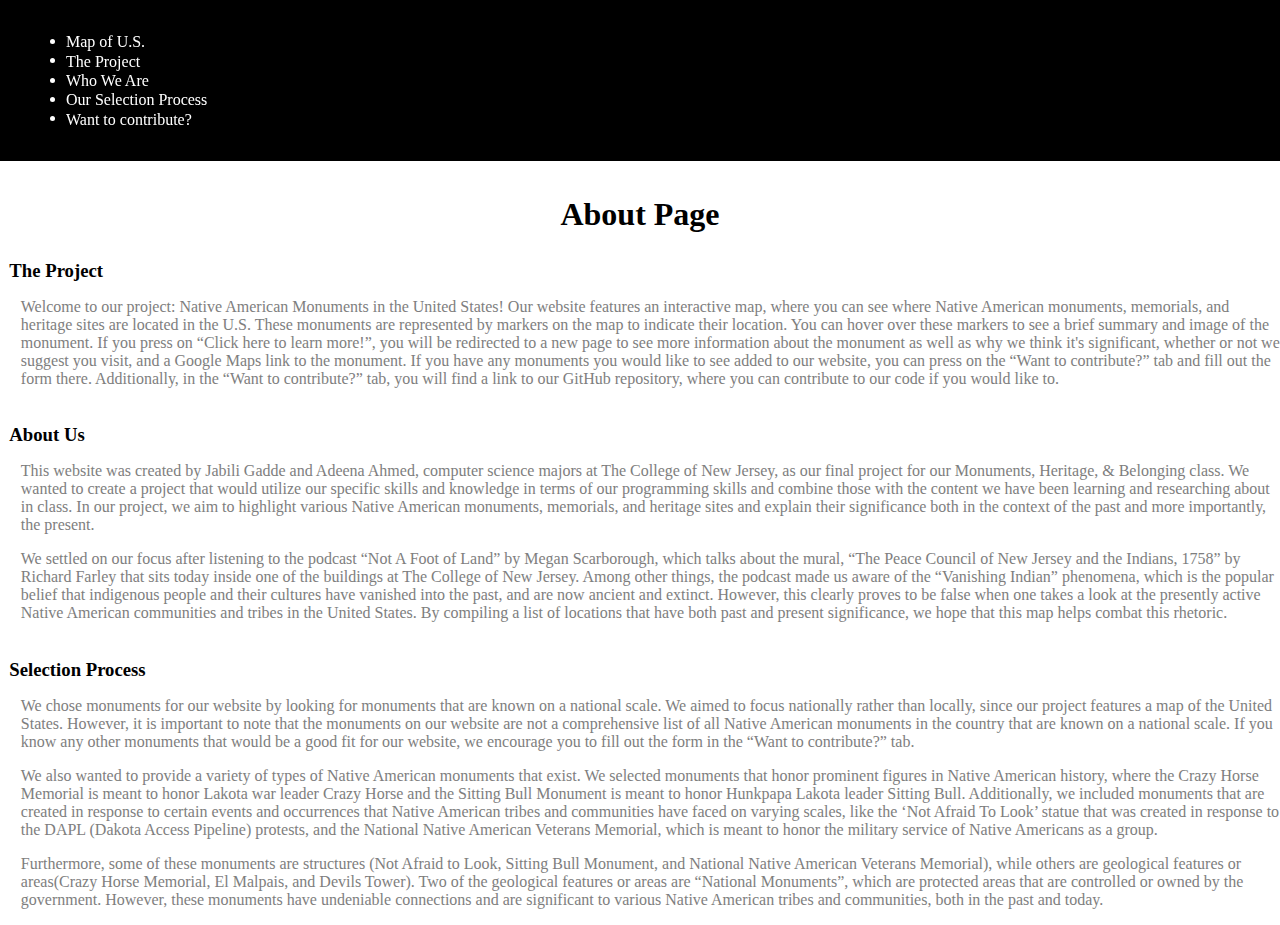
<file: about.html>
<!DOCTYPE html>
<html lang="en">

<head>

  <meta charset="UTF-8">
  <title>Native American Monuments</title>
  <link rel="stylesheet"  href="./stylesheet.css">
  <link href="https://cdn.jsdelivr.net/npm/bootstrap@5.1.3/dist/css/bootstrap.min.css" rel="stylesheet" integrity="sha384-1BmE4kWBq78iYhFldvKuhfTAU6auU8tT94WrHftjDbrCEXSU1oBoqyl2QvZ6jIW3" crossorigin="anonymous">
  <link rel="stylesheet" href="https://fonts.googleapis.com/css?family=Source+Sans+Pro:400,600">

  <nav class="navbar navbar-expand-lg">
    <div class="container-fluid collapse navbar-collapse">
      <ul class="nav navbar-nav">
        <li><a id="len1" class="nav-item hoverable" href="./index.html">Map of U.S.</a></li>
        <li><a id="len2" class="nav-item hoverable" href="./about.html#about_project">The Project</a></li>
        <li><a id="len3" class="nav-item hoverable" href="./about.html#about_us">Who We Are</a></li>
        <li><a id="len4" class="nav-item hoverable" href="./about.html#criteria">Our Selection Process</a></li>
        <li><a id="len5" class="nav-item hoverable" href="./contribution.html">Want to contribute?</a></li>
      </ul>
    </div>
  </nav>
</head>

<body>
  <h1 style="text-align:center">About Page</h1>
    <!-- <div class="container"> -->
        <div id="about_project">
          <h3>The Project</h3>
          <p class = "about">
            Welcome to our project: Native American Monuments in the United States! Our website features an interactive map, where you can see where Native American monuments, memorials, and heritage sites are located in the U.S. 
            These monuments are represented by markers on the map to indicate their location. 
            You can hover over these markers to see a brief summary and image of the monument. 
            If you press on “Click here to learn more!”, you will be redirected to a new page to see more information about the monument as well as why we think it's significant, whether or not we suggest you visit, and a Google Maps link to the monument. 
            If you have any monuments you would like to see added to our website, you can press on the “Want to contribute?” tab and fill out the form there. 
            Additionally, in the “Want to contribute?” tab, you will find a link to our GitHub repository, where you can contribute to our code if you would like to.
          </p>
        </div>

        <div id="about_us">
          <h3>About Us</h3>
          <p class = "about">
            This website was created by Jabili Gadde and Adeena Ahmed, computer science majors at The College of New Jersey, as our final project for our Monuments, Heritage, & Belonging class. 
            We wanted to create a project that would utilize our specific skills and knowledge in terms of our programming skills and combine those with the content we have been learning and researching about in class. 
            In our project, we aim to highlight various Native American monuments, memorials, and heritage sites and explain their significance both in the context of the past and more importantly, the present.
          </p>

          <p class = "about">
            We settled on our focus after listening to the podcast “Not A Foot of Land” by Megan Scarborough, which talks about the mural, “The Peace Council of New Jersey and the Indians, 1758” by Richard Farley that sits today inside one of the buildings at The College of New Jersey. 
            Among other things, the podcast made us aware of the “Vanishing Indian” phenomena, which is the popular belief that indigenous people and their cultures have vanished into the past, and are now ancient and extinct. 
            However, this clearly proves to be false when one takes a look at the presently active Native American communities and tribes in the United States. 
            By compiling a list of locations that have both past and present significance, we hope that this map helps combat this rhetoric.
          </p>
        </div>

        <div id="criteria">
          <h3>Selection Process</h3>
          <p class = "about">
            We chose monuments for our website by looking for monuments that are known on a national scale. 
            We aimed to focus nationally rather than locally, since our project features a map of the United States. 
            However, it is important to note that the monuments on our website are not a comprehensive list of all Native American monuments in the country that are known on a national scale. 
            If you know any other monuments that would be a good fit for our website, we encourage you to fill out the form in the “Want to contribute?” tab.
          </p>

          <p class = "about">
            We also wanted to provide a variety of types of Native American monuments that exist. 
            We selected monuments that honor prominent figures in Native American history, where the Crazy Horse Memorial is meant to honor Lakota war leader Crazy Horse and the Sitting Bull Monument is meant to honor Hunkpapa Lakota leader Sitting Bull. 
            Additionally, we included monuments that are created in response to certain events and occurrences that Native American tribes and communities have faced on varying scales, like the ‘Not Afraid To Look’ statue that was created in response to the DAPL (Dakota Access Pipeline) protests, and the National Native American Veterans Memorial, which is meant to honor the military service of Native Americans as a group.
          </p>

          <p class = "about">
            Furthermore, some of these monuments are structures (Not Afraid to Look, Sitting Bull Monument, and National Native American Veterans Memorial), while others are geological features or areas(Crazy Horse Memorial, El Malpais, and Devils Tower). Two of the geological features or areas are “National Monuments”, which are protected areas that are controlled or owned by the government. 
            However, these monuments have undeniable connections and are significant to various Native American tribes and communities, both in the past and today. 
          </p>
        </div>

    <!-- </div> -->

</body>
</html>
</file>
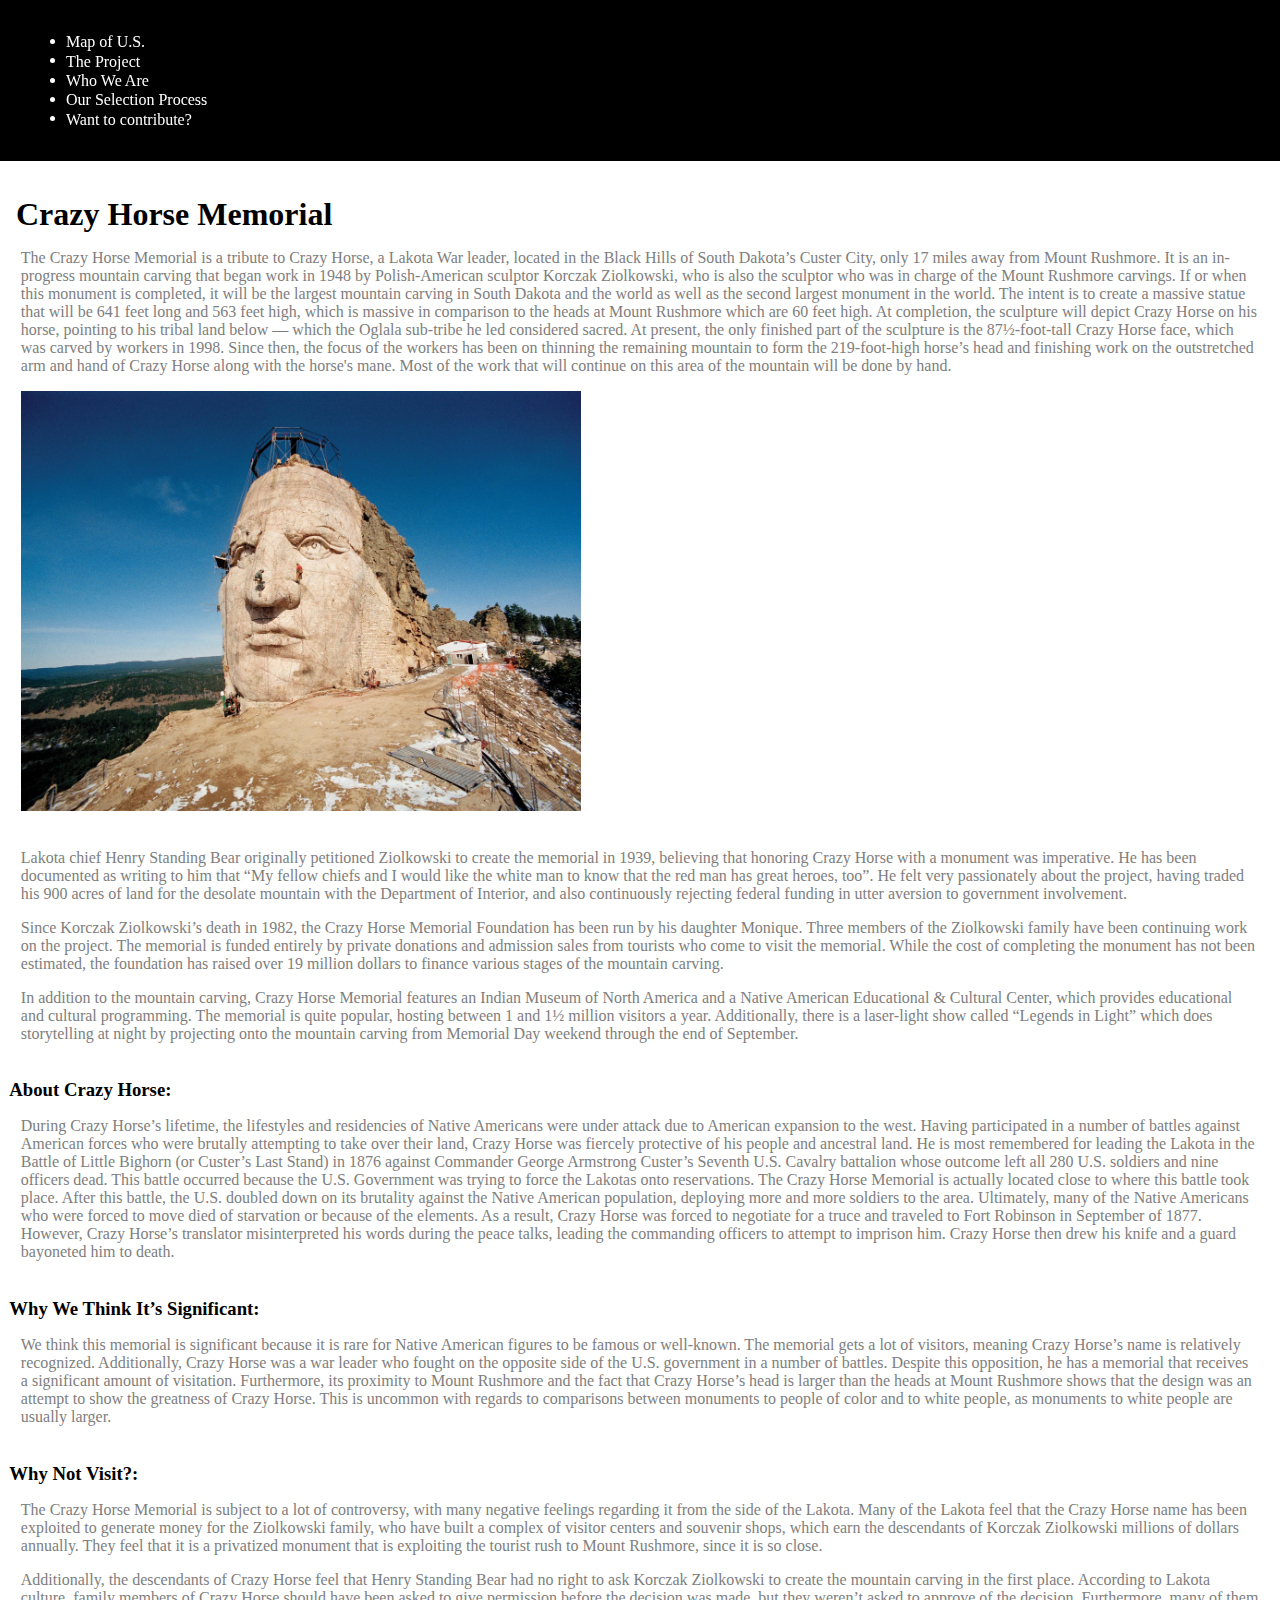
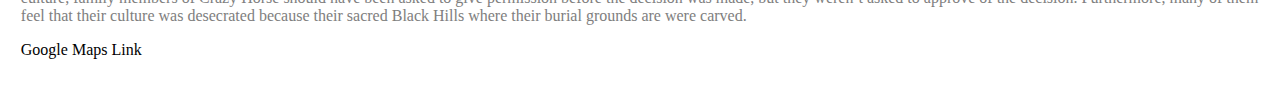
<file: locations/crazy_horse.html>
<!DOCTYPE html>
<html lang="en">

<head>

  <meta charset="UTF-8">
  <title>Native American Monuments</title>
  <link rel="stylesheet"  href="../stylesheet.css">
  <link href="https://cdn.jsdelivr.net/npm/bootstrap@5.1.3/dist/css/bootstrap.min.css" rel="stylesheet" integrity="sha384-1BmE4kWBq78iYhFldvKuhfTAU6auU8tT94WrHftjDbrCEXSU1oBoqyl2QvZ6jIW3" crossorigin="anonymous">
  <link rel="stylesheet" href="https://fonts.googleapis.com/css?family=Source+Sans+Pro:400,600">

  <nav class="navbar navbar-expand-lg">
    <div class="container-fluid collapse navbar-collapse">
      <ul class="nav navbar-nav">
        <li><a id="len1" class="nav-item hoverable" href="../index.html">Map of U.S.</a></li>
        <li><a id="len2" class="nav-item hoverable" href="../about.html#about_project">The Project</a></li>
        <li><a id="len3" class="nav-item hoverable" href="../about.html#about_us">Who We Are</a></li>
        <li><a id="len4" class="nav-item hoverable" href="../about.html#criteria">Our Selection Process</a></li>
        <li><a id="len5" class="nav-item hoverable" href="../contribution.html">Want to contribute?</a></li>
      </ul>
    </div>
  </nav>
</head>

<body>
  <h1>Crazy Horse Memorial</h1>
  <div class = "monument-content">
    <p class = "monument"> 
      The Crazy Horse Memorial is a tribute to Crazy Horse, a Lakota War leader, located in the Black Hills of South Dakota’s Custer City, only 17 miles away from Mount Rushmore. 
      It is an in-progress mountain carving that began work in 1948 by Polish-American sculptor Korczak Ziolkowski, who is also the sculptor who was in charge of the Mount Rushmore carvings. 
      If or when this monument is completed, it will be the largest mountain carving in South Dakota and the world as well as the second largest monument in the world. 
      The intent is to create a massive statue that will be 641 feet long and 563 feet high, which is massive in comparison to the heads at Mount Rushmore which are 60 feet high. 
      At completion, the sculpture will depict Crazy Horse on his horse, pointing to his tribal land below — which the Oglala sub-tribe he led considered sacred. 
      At present, the only finished part of the sculpture is the 87½-foot-tall Crazy Horse face, which was carved by workers in 1998. 
      Since then, the focus of the workers has been on thinning the remaining mountain to form the 219-foot-high horse’s head and finishing work on the outstretched arm and hand of Crazy Horse along with the horse's mane. 
      Most of the work that will continue on this area of the mountain will be done by hand. 
    </p>
    <img src="../images/crazy_horse.webp" class = "crazy-horse" alt="Image of Crazy Horse Memorial">
    <br>
    <br>
    <p class = "monument">
      Lakota chief Henry Standing Bear originally petitioned Ziolkowski to create the memorial in 1939, believing that honoring Crazy Horse with a monument was imperative. 
      He has been documented as writing to him that “My fellow chiefs and I would like the white man to know that the red man has great heroes, too”. 
      He felt very passionately about the project, having traded his 900 acres of land for the desolate mountain with the Department of Interior, and also continuously rejecting federal funding in utter aversion to government involvement. 
    </p>
    
    <p class = "monument">
      Since Korczak Ziolkowski’s death in 1982, the Crazy Horse Memorial Foundation has been run by his daughter Monique. 
      Three members of the Ziolkowski family have been continuing work on the project. 
      The memorial is funded entirely by private donations and admission sales from tourists who come to visit the memorial. 
      While the cost of completing the monument has not been estimated, the foundation has raised over 19 million dollars to finance various stages of the mountain carving.
    </p>

    <p class = "monument">
      In addition to the mountain carving, Crazy Horse Memorial features an Indian Museum of North America and a Native American Educational & Cultural Center, which provides educational and cultural programming. 
      The memorial is quite popular, hosting between 1 and 1½ million visitors a year. 
      Additionally, there is a laser-light show called “Legends in Light” which does storytelling at night by projecting onto the mountain carving from Memorial Day weekend through the end of September. 
    </p>
  </div>

  <h3>About Crazy Horse:</h3>

  <div class = "monument-content">
    <p class = "monument">
      During Crazy Horse’s lifetime, the lifestyles and residencies of Native Americans were under attack due to American expansion to the west. 
      Having participated in a number of battles against American forces who were brutally attempting to take over their land, Crazy Horse was fiercely protective of his people and ancestral land. 
      He is most remembered for leading the Lakota in the Battle of Little Bighorn (or Custer’s Last Stand) in 1876 against Commander George Armstrong Custer’s Seventh U.S. Cavalry battalion whose outcome left all 280 U.S. soldiers and nine officers dead. 
      This battle occurred because the U.S. Government was trying to force the Lakotas onto reservations. The Crazy Horse Memorial is actually located close to where this battle took place. 
      After this battle, the U.S. doubled down on its brutality against the Native American population, deploying more and more soldiers to the area. 
      Ultimately, many of the Native Americans who were forced to move died of starvation or because of the elements. 
      As a result, Crazy Horse was forced to negotiate for a truce and traveled to Fort Robinson in September of 1877. 
      However, Crazy Horse’s translator misinterpreted his words during the peace talks, leading the commanding officers to attempt to imprison him. 
      Crazy Horse then drew his knife and a guard bayoneted him to death.
    </p>
  </div>

  <h3>Why We Think It’s Significant:</h3>

  <div class = "monument-content">
    <p class = "monument">
      We think this memorial is significant because it is rare for Native American figures to be famous or well-known. 
      The memorial gets a lot of visitors, meaning Crazy Horse’s name is relatively recognized. 
      Additionally, Crazy Horse was a war leader who fought on the opposite side of the U.S. government in a number of battles. 
      Despite this opposition, he has a memorial that receives a significant amount of visitation. 
      Furthermore, its proximity to Mount Rushmore and the fact that Crazy Horse’s head is larger than the heads at Mount Rushmore shows that the design was an attempt to show the greatness of Crazy Horse. 
      This is uncommon with regards to comparisons between monuments to people of color and to white people, as monuments to white people are usually larger. 
    </p>
  </div>

  <h3>Why Not Visit?:</h3>

  <div class = "monument-content">
    <p class = "monument">
      The Crazy Horse Memorial is subject to a lot of controversy, with many negative feelings regarding it from the side of the Lakota. 
      Many of the Lakota feel that the Crazy Horse name has been exploited to generate money for the Ziolkowski family, who have built a complex of visitor centers and souvenir shops, which earn the descendants of Korczak Ziolkowski millions of dollars annually. 
      They feel that it is a privatized monument that is exploiting the tourist rush to Mount Rushmore, since it is so close. 
    </p>

    <p class = "monument">
      Additionally, the descendants of Crazy Horse feel that Henry Standing Bear had no right to ask Korczak Ziolkowski to create the mountain carving in the first place. 
      According to Lakota culture, family members of Crazy Horse should have been asked to give permission before the decision was made, but they weren’t asked to approve of the decision. 
      Furthermore, many of them feel that their culture was desecrated because their sacred Black Hills where their burial grounds are were carved. 
    </p>

    <a href="https://www.google.com/maps/place/Crazy+Horse+Memorial/@43.8366229,-103.6255925,17z/data=!3m1!4b1!4m5!3m4!1s0x8762cc001c5578df:0x7a29925e509a0c7!8m2!3d43.8366191!4d-103.6234038" target="_blank">Google Maps Link</a>
  </div>
  <br>
  <br>
</body>
</file>
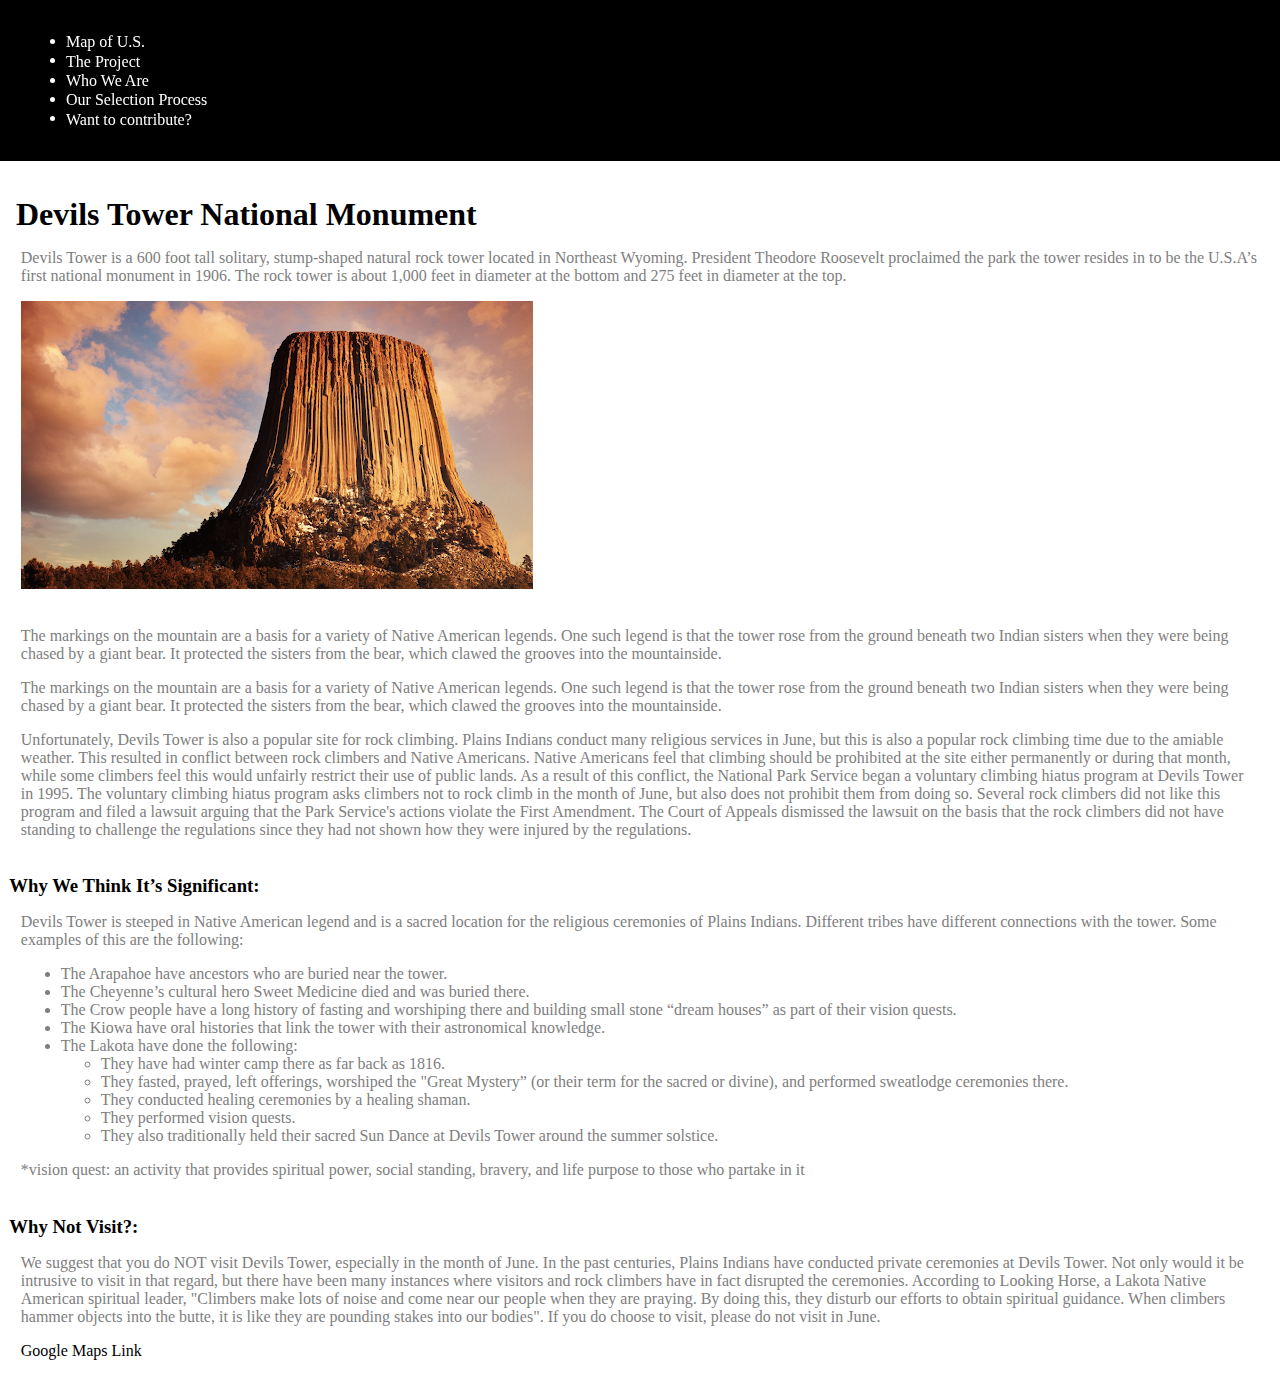
<file: locations/devils_tower.html>
<!DOCTYPE html>
<html lang="en">

<head>

  <meta charset="UTF-8">
  <title>Native American Monuments</title>
  <link rel="stylesheet"  href="../stylesheet.css">
  <link href="https://cdn.jsdelivr.net/npm/bootstrap@5.1.3/dist/css/bootstrap.min.css" rel="stylesheet" integrity="sha384-1BmE4kWBq78iYhFldvKuhfTAU6auU8tT94WrHftjDbrCEXSU1oBoqyl2QvZ6jIW3" crossorigin="anonymous">
  <link rel="stylesheet" href="https://fonts.googleapis.com/css?family=Source+Sans+Pro:400,600">

  <nav class="navbar navbar-expand-lg">
    <div class="container-fluid collapse navbar-collapse">
      <ul class="nav navbar-nav">
        <li><a id="len1" class="nav-item hoverable" href="../index.html">Map of U.S.</a></li>
        <li><a id="len2" class="nav-item hoverable" href="../about.html#about_project">The Project</a></li>
        <li><a id="len3" class="nav-item hoverable" href="../about.html#about_us">Who We Are</a></li>
        <li><a id="len4" class="nav-item hoverable" href="../about.html#criteria">Our Selection Process</a></li>
        <li><a id="len5" class="nav-item hoverable" href="../contribution.html">Want to contribute?</a></li>
      </ul>
    </div>
  </nav>
</head>

<body>
  <h1>Devils Tower National Monument</h1>
  <div class = "monument-content">
    <p class = "monument"> 
      Devils Tower is a 600 foot tall solitary, stump-shaped natural rock tower located in Northeast Wyoming. 
      President Theodore Roosevelt proclaimed the park the tower resides in to be the U.S.A’s first national monument in 1906. 
      The rock tower is about 1,000 feet in diameter at the bottom and 275 feet in diameter at the top.
    </p>
    <img src="../images/devils_tower.png" alt="Image of Devils Tower National Monument">
    <br>
    <br>
    <p class = "monument">
      The markings on the mountain are a basis for a variety of Native American legends. 
      One such legend is that the tower rose from the ground beneath two Indian sisters when they were being chased by a giant bear. 
      It protected the sisters from the bear, which clawed the grooves into the mountainside.
    </p>
    
    <p class = "monument">
      The markings on the mountain are a basis for a variety of Native American legends. 
      One such legend is that the tower rose from the ground beneath two Indian sisters when they were being chased by a giant bear. 
      It protected the sisters from the bear, which clawed the grooves into the mountainside.
    </p>

    <p class = "monument">
      Unfortunately, Devils Tower is also a popular site for rock climbing. 
      Plains Indians conduct many religious services in June, but this is also a popular rock climbing time due to the amiable weather. 
      This resulted in conflict between rock climbers and Native Americans. 
      Native Americans feel that climbing should be prohibited at the site either permanently or during that month, while some climbers feel this would unfairly restrict their use of public lands. 
      As a result of this conflict, the National Park Service began a voluntary climbing hiatus program at Devils Tower in 1995. 
      The voluntary climbing hiatus program asks climbers not to rock climb in the month of June, but also does not prohibit them from doing so. 
      Several rock climbers did not like this program and filed a lawsuit arguing that the Park Service's actions violate the First Amendment. 
      The Court of Appeals dismissed the lawsuit on the basis that the rock climbers did not have standing to challenge the regulations since they had not shown how they were injured by the regulations.
    </p>
  </div>

  <h3>Why We Think It’s Significant:</h3>

  <div class = "monument-content">
    <p class = "monument">
      Devils Tower is steeped in Native American legend and is a sacred location for the religious ceremonies of Plains Indians. 
      Different tribes have different connections with the tower. 
      Some examples of this are the following:
    </p>

    <ul>
      <li class = "monument">The Arapahoe have ancestors who are buried near the tower.</li>
      <li class = "monument">The Cheyenne’s cultural hero Sweet Medicine died and was buried there.</li>
      <li class = "monument">The Crow people have a long history of fasting and worshiping there and building small stone “dream houses” as part of their vision quests.</li>
      <li class = "monument">The Kiowa have oral histories that link the tower with their astronomical knowledge.</li>
      <li class = "monument">The Lakota have done the following:</li>
      <ul>
        <li class = "monument">They have had winter camp there as far back as 1816.</li>
        <li class = "monument">They fasted, prayed, left offerings, worshiped the "Great Mystery” (or their term for the sacred or divine), and performed sweatlodge ceremonies there.</li>
        <li class = "monument">They conducted healing ceremonies by a healing shaman.</li>
        <li class = "monument">They performed vision quests.</li>
        <li class = "monument">They also traditionally held their sacred Sun Dance at Devils Tower around the summer solstice.</li>
      </ul>
    </ul>
    <p class = "monument">
      *vision quest: an activity that provides spiritual power, social standing, bravery, and life purpose to those who partake in it
    </p>
  </div>

  <h3>Why Not Visit?:</h3>

  <div class = "monument-content">
    <p class = "monument">
      We suggest that you do NOT visit Devils Tower, especially in the month of June. 
      In the past centuries, Plains Indians have conducted private ceremonies at Devils Tower. 
      Not only would it be intrusive to visit in that regard, but there have been many instances where visitors and rock climbers have in fact disrupted the ceremonies. 
      According to Looking Horse, a Lakota Native American spiritual leader,  
      "Climbers make lots of noise and come near our people when they are praying. 
      By doing this, they disturb our efforts to obtain spiritual guidance. 
      When climbers hammer objects into the butte, it is like they are pounding stakes into our bodies". 
      If you do choose to visit, please do not visit in June.
    </p>

    <a href="https://www.google.com/maps/place/Devils+Tower+National+Monument/@44.5877953,-104.7198352,14z/data=!4m9!1m2!2m1!1sdevils+tower!3m5!1s0x5333063ff3543e39:0xa9249d13d49dc77a!8m2!3d44.5902098!4d-104.7146168!15sCgxkZXZpbHMgdG93ZXJaDiIMZGV2aWxzIHRvd2VykgENbmF0aW9uYWxfcGFyaw" target="_blank">Google Maps Link</a>
  </div>
  <br>
  <br>
</body>
</file>
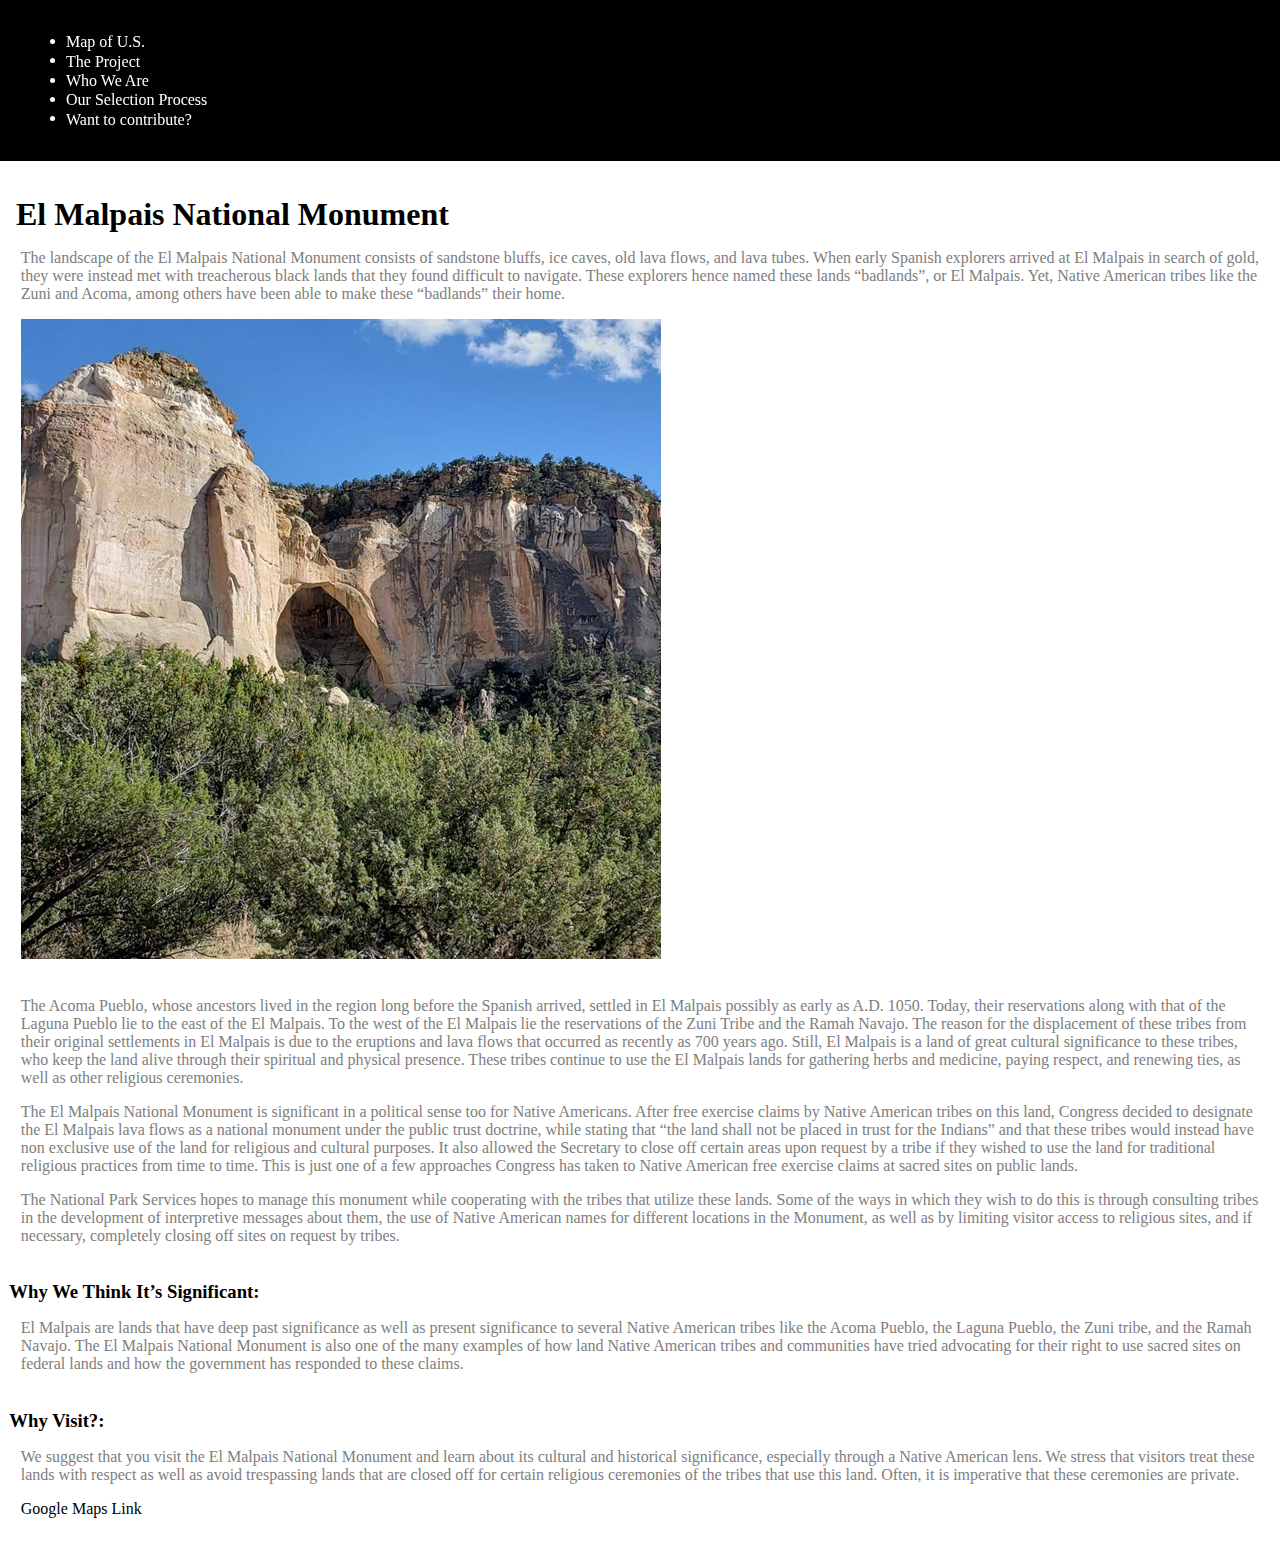
<file: locations/malpais.html>
<!DOCTYPE html>
<html lang="en">

<head>

  <meta charset="UTF-8">
  <title>El Malpais National Monument</title>
  <link rel="stylesheet"  href="../stylesheet.css">
  <link href="https://cdn.jsdelivr.net/npm/bootstrap@5.1.3/dist/css/bootstrap.min.css" rel="stylesheet" integrity="sha384-1BmE4kWBq78iYhFldvKuhfTAU6auU8tT94WrHftjDbrCEXSU1oBoqyl2QvZ6jIW3" crossorigin="anonymous">
  <link rel="stylesheet" href="https://fonts.googleapis.com/css?family=Source+Sans+Pro:400,600">

  <nav class="navbar navbar-expand-lg">
    <div class="container-fluid collapse navbar-collapse">
      <ul class="nav navbar-nav">
        <li><a id="len1" class="nav-item hoverable" href="../index.html">Map of U.S.</a></li>
        <li><a id="len2" class="nav-item hoverable" href="../about.html#about_project">The Project</a></li>
        <li><a id="len3" class="nav-item hoverable" href="../about.html#about_us">Who We Are</a></li>
        <li><a id="len4" class="nav-item hoverable" href="../about.html#criteria">Our Selection Process</a></li>
        <li><a id="len5" class="nav-item hoverable" href="../contribution.html">Want to contribute?</a></li>
      </ul>
    </div>
  </nav>
</head>

<body>
  <h1>El Malpais National Monument</h1>
  <div class = "monument-content">
    <p class = "monument">
      The landscape of the El Malpais National Monument consists of sandstone bluffs, ice caves, old lava flows, and lava tubes. When early Spanish explorers arrived at El Malpais in search of gold, they were instead met with treacherous black lands that they found difficult to navigate. These explorers hence named these lands “badlands”, or El Malpais. Yet, Native American tribes like the Zuni and Acoma, among others have been able to make these “badlands” their home.

    </p>
    <img src="../images/malpais.jpg" alt="Image of Not Afraid To Look">
    <br>
    <br>
    <p class = "monument">
      The Acoma Pueblo, whose ancestors lived in the region long before the Spanish arrived, settled in El Malpais possibly as early as A.D. 1050. Today, their reservations along with that of the Laguna Pueblo lie to the east of the El Malpais. To the west of the El Malpais lie the reservations of the Zuni Tribe and the Ramah Navajo. The reason for the displacement of these tribes from their original settlements in El Malpais is due to the eruptions and lava flows that occurred as recently as 700 years ago. Still, El Malpais is a land of great cultural significance to these tribes, who keep the land alive through their spiritual and physical presence. These tribes continue to use the El Malpais lands for gathering herbs and medicine, paying respect, and renewing ties, as well as other religious ceremonies.
    </p>
    
    <p class = "monument">
      The El Malpais National Monument is significant in a political sense too for Native Americans. After free exercise claims by Native American tribes on this land, Congress decided to designate the El Malpais lava flows as a national monument under the public trust doctrine, while stating that “the land shall not be placed in trust for the Indians” and that these tribes would instead have non exclusive use of the land for religious and cultural purposes. It also allowed the Secretary to close off certain areas upon request by a tribe if they wished to use the land for traditional religious practices from time to time. This is just one of a few approaches Congress has taken to Native American free exercise claims at sacred sites on public lands.

    </p>

    <p class="monument">
      The National Park Services hopes to manage this monument while cooperating with the tribes that utilize these lands. Some of the ways in which they wish to do this is through consulting tribes in the development of interpretive messages about them, the use of Native American names for different locations in the Monument, as well as by limiting visitor access to religious sites, and if necessary, completely closing off sites on request by tribes.

    </p>
  </div>
  <h3>Why We Think It’s Significant:</h3>

  <div class = "monument-content">
    <p class = "monument">
      El Malpais are lands that have deep past significance as well as present significance to several Native American tribes like the Acoma Pueblo, the Laguna Pueblo, the Zuni tribe, and the Ramah Navajo. The El Malpais National Monument is also one of the many examples of how land Native American tribes and communities have tried advocating for their right to use sacred sites on federal lands and how the government has responded to these claims. 

    </p>

  </div>
  <h3>Why Visit?:</h3>
  <div class = "monument-content">
    <p class = "monument">
      We suggest that you visit the El Malpais National Monument and learn about its cultural and historical significance, especially through a Native American lens. We stress that visitors treat these lands with respect as well as avoid trespassing lands that are closed off for certain religious ceremonies of the tribes that use this land. Often, it is imperative that these ceremonies are private.
    </p>

    <a href="https://goo.gl/maps/fAqopq4sDibkcAdBA" target="_blank">Google Maps Link</a>
  </div>
  <br>
  <br>
</body>
</file>
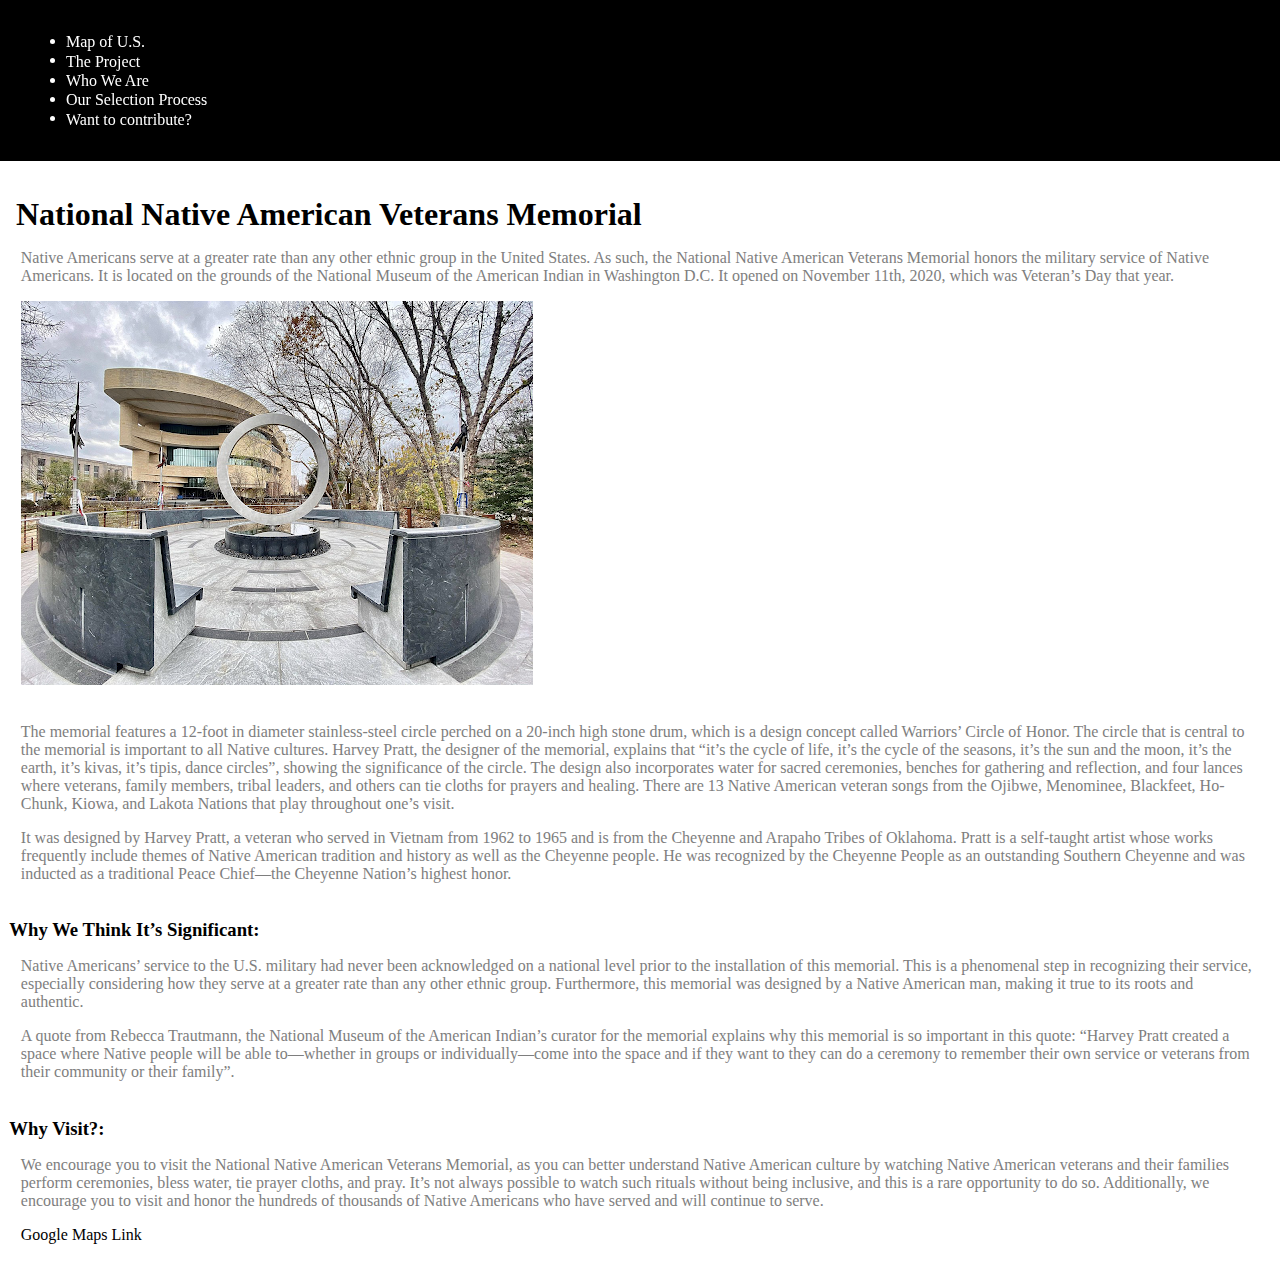
<file: locations/na_veterans.html>
<!DOCTYPE html>
<html lang="en">

<head>

  <meta charset="UTF-8">
  <title>Native American Monuments</title>
  <link rel="stylesheet"  href="../stylesheet.css">
  <link href="https://cdn.jsdelivr.net/npm/bootstrap@5.1.3/dist/css/bootstrap.min.css" rel="stylesheet" integrity="sha384-1BmE4kWBq78iYhFldvKuhfTAU6auU8tT94WrHftjDbrCEXSU1oBoqyl2QvZ6jIW3" crossorigin="anonymous">
  <link rel="stylesheet" href="https://fonts.googleapis.com/css?family=Source+Sans+Pro:400,600">

  <nav class="navbar navbar-expand-lg">
    <div class="container-fluid collapse navbar-collapse">
      <ul class="nav navbar-nav">
        <li><a id="len1" class="nav-item hoverable" href="../index.html">Map of U.S.</a></li>
        <li><a id="len2" class="nav-item hoverable" href="../about.html#about_project">The Project</a></li>
        <li><a id="len3" class="nav-item hoverable" href="../about.html#about_us">Who We Are</a></li>
        <li><a id="len4" class="nav-item hoverable" href="../about.html#criteria">Our Selection Process</a></li>
        <li><a id="len5" class="nav-item hoverable" href="../contribution.html">Want to contribute?</a></li>
      </ul>
    </div>
  </nav>
</head>

<body>
    <h1>National Native American Veterans Memorial</h1>
    <div class = "monument-content">
      <p class = "monument">
      Native Americans serve at a greater rate than any other ethnic group in the United States. 
      As such, the National Native American Veterans Memorial honors the military service of Native Americans. 
      It is located on the grounds of the National Museum of the American Indian in Washington D.C. 
      It opened on November 11th, 2020, which was Veteran’s Day that year. 
      </p>
      <img src="../images/na_veterans.png" alt="Image of National Native American Veterans Memorial">
      <br>
      <br>
      <p class = "monument">
      The memorial features a 12-foot in diameter stainless-steel circle perched on a 20-inch high stone drum, 
      which is a design concept called Warriors’ Circle of Honor. 
      The circle that is central to the memorial is important to all Native cultures. 
      Harvey Pratt, the designer of the memorial, explains that 
      “it’s the cycle of life, it’s the cycle of the seasons, it’s the sun and the moon, 
      it’s the earth, it’s kivas, it’s tipis, dance circles”, showing the significance of the circle. 
      The design also incorporates water for sacred ceremonies, benches for gathering and reflection, 
      and four lances where veterans, family members, tribal leaders, and others can tie cloths for prayers and healing. 
      There are 13 Native American veteran songs from the Ojibwe, Menominee, Blackfeet, Ho-Chunk, Kiowa, and Lakota Nations that play throughout one’s visit.
      </p>
      
      <p class = "monument">It was designed by Harvey Pratt, a veteran who served in Vietnam from 1962 to 1965 and is from the Cheyenne and Arapaho Tribes of Oklahoma. 
      Pratt is a self-taught artist whose works frequently include themes of Native American tradition and history as well as the Cheyenne people. 
      He was recognized by the Cheyenne People as an outstanding Southern Cheyenne and was inducted as a traditional Peace Chief—the Cheyenne Nation’s highest honor.
      </p>
    </div>
    <h3>Why We Think It’s Significant:</h3>

    <div class = "monument-content">
      <p class = "monument">
      Native Americans’ service to the U.S. military had never been acknowledged on a national level prior to the installation of this memorial. 
      This is a phenomenal step in recognizing their service, especially considering how they serve at a greater rate than any other ethnic group. 
      Furthermore, this memorial was designed by a Native American man, making it true to its roots and authentic. 
      </p>

      <p class = "monument">
      A quote from Rebecca Trautmann, the National Museum of the American Indian’s curator for the memorial explains why this memorial is so important in this quote: 
      “Harvey Pratt created a space where Native people will be able to—whether in groups or individually—come into the space 
      and if they want to they can do a ceremony to remember their own service or veterans from their community or their family”.
      </p>
    </div>
    <h3>Why Visit?:</h3>
    <div class = "monument-content">
      <p class = "monument">
      We encourage you to visit the National Native American Veterans Memorial, 
      as you can better understand Native American culture by watching Native American veterans 
      and their families perform ceremonies, bless water, tie prayer cloths, and pray. 
      It’s not always possible to watch such rituals without being inclusive, and this is a rare opportunity to do so. 
      Additionally, we encourage you to visit and honor the hundreds of thousands of Native Americans who have served and will continue to serve. 
      </p>

      <a href="https://www.google.com/maps/place/National+Native+American+Veterans+Memorial/@38.8885944,-77.0177826,17z/data=!3m1!4b1!4m5!3m4!1s0x89b7b77dfefc3039:0x7b7d1854ccc7734d!8m2!3d38.8885902!4d-77.0155939" target="_blank">Google Maps Link</a>
    </div>
    <br>
    <br>
  </body>
</file>
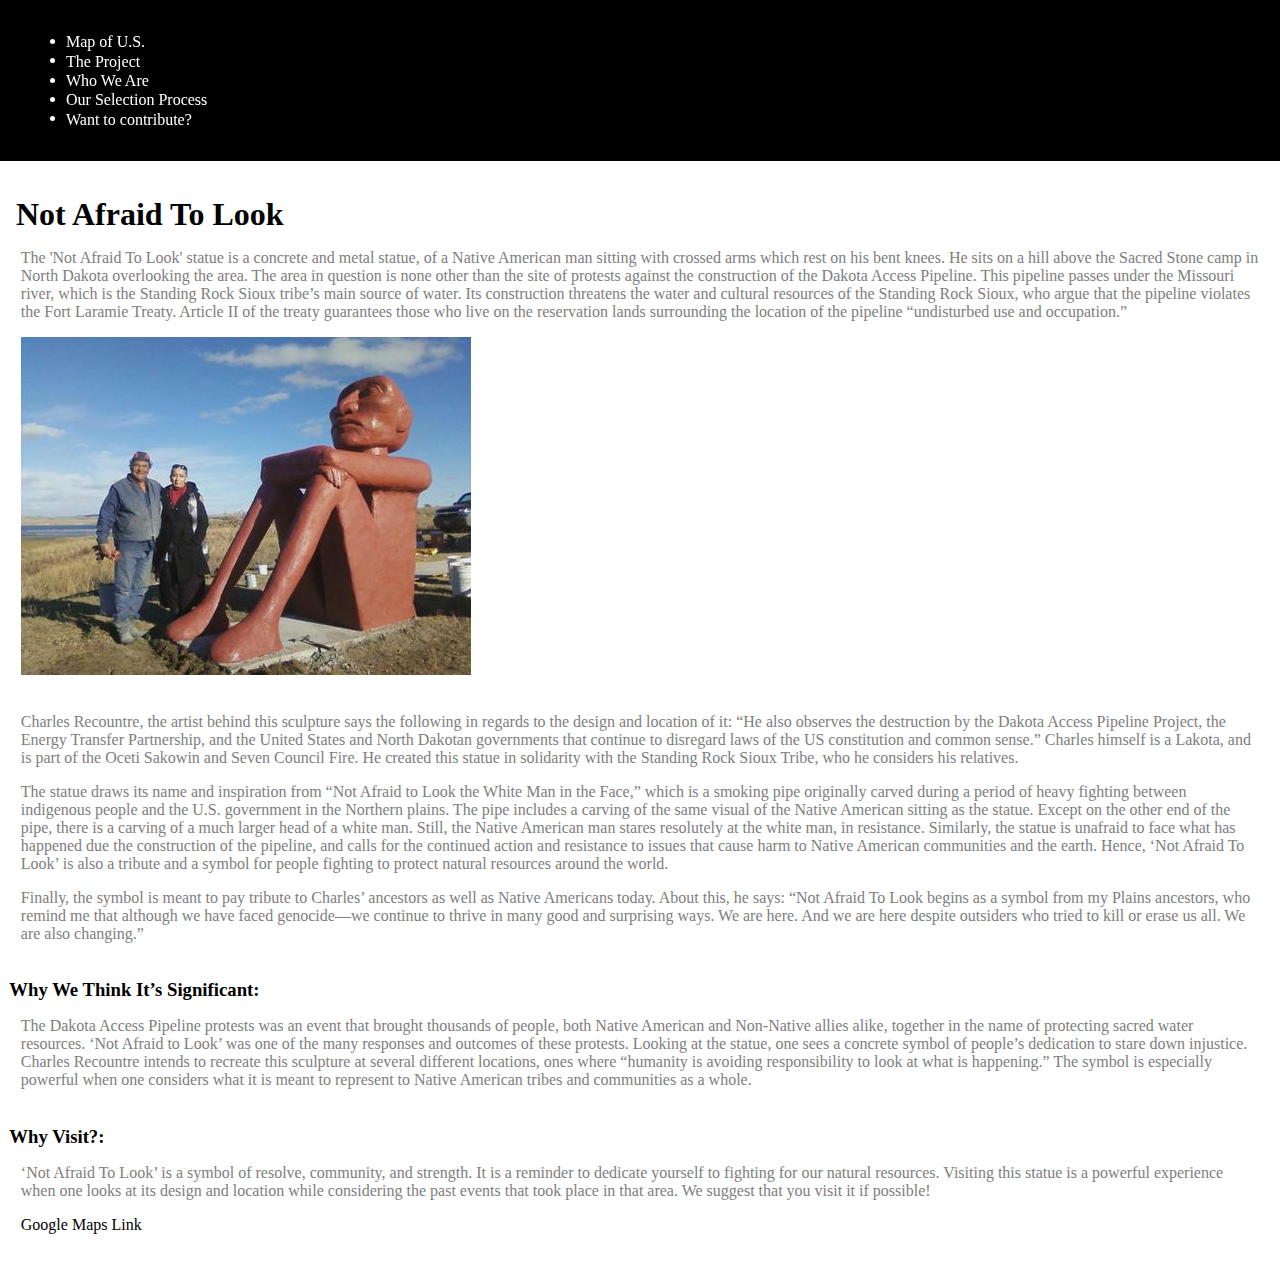
<file: locations/not_afraid_to_look.html>
<!DOCTYPE html>
<html lang="en">

<head>

  <meta charset="UTF-8">
  <title>Native American Monuments</title>
  <link rel="stylesheet"  href="../stylesheet.css">
  <link href="https://cdn.jsdelivr.net/npm/bootstrap@5.1.3/dist/css/bootstrap.min.css" rel="stylesheet" integrity="sha384-1BmE4kWBq78iYhFldvKuhfTAU6auU8tT94WrHftjDbrCEXSU1oBoqyl2QvZ6jIW3" crossorigin="anonymous">
  <link rel="stylesheet" href="https://fonts.googleapis.com/css?family=Source+Sans+Pro:400,600">

  <nav class="navbar navbar-expand-lg">
    <div class="container-fluid collapse navbar-collapse">
      <ul class="nav navbar-nav">
        <li><a id="len1" class="nav-item hoverable" href="../index.html">Map of U.S.</a></li>
        <li><a id="len2" class="nav-item hoverable" href="../about.html#about_project">The Project</a></li>
        <li><a id="len3" class="nav-item hoverable" href="../about.html#about_us">Who We Are</a></li>
        <li><a id="len4" class="nav-item hoverable" href="../about.html#criteria">Our Selection Process</a></li>
        <li><a id="len5" class="nav-item hoverable" href="../contribution.html">Want to contribute?</a></li>
      </ul>
    </div>
  </nav>
</head>

<body>
  <h1>Not Afraid To Look</h1>
  <div class = "monument-content">
    <p class = "monument">
      The 'Not Afraid To Look' statue is a concrete and metal statue, of a Native American man sitting with crossed arms which rest on his bent knees. He sits on a hill above the Sacred Stone camp in North Dakota overlooking the area. The area in question is none other than the site of protests against the construction of the Dakota Access Pipeline. This pipeline passes under the Missouri river, which is the Standing Rock Sioux tribe’s main source of water. Its construction threatens the water and cultural resources of the Standing Rock Sioux, who argue that the pipeline violates the Fort Laramie Treaty. Article II of the treaty guarantees those who live on the reservation lands surrounding the location of the pipeline “undisturbed use and occupation.”

    </p>
    <img src="../images/not_afraid_to_look.jpg" alt="Image of Not Afraid To Look">
    <br>
    <br>
    <p class = "monument">
      Charles Recountre, the artist behind this sculpture says the following in regards to the design and location of it:
      “He also observes the destruction by the Dakota Access Pipeline Project, the Energy Transfer Partnership, and the United States and North Dakotan governments that continue to disregard laws of the US constitution and common sense.”
      Charles himself is a Lakota, and is part of the Oceti Sakowin and Seven Council Fire. He created this statue in solidarity with the Standing Rock Sioux Tribe, who he considers his relatives. 
      
    </p>
    
    <p class = "monument">The statue draws its name and inspiration from “Not Afraid to Look the White Man in the Face,” which is a smoking pipe originally carved during a period of heavy fighting between indigenous people and the U.S. government in the Northern plains. The pipe includes a carving of the same visual of the Native American sitting as the statue. Except on the other end of the pipe, there is a carving of a much larger head of a white man. Still, the Native American man stares resolutely at the white man, in resistance. Similarly, the statue is unafraid to face what has happened due the construction of the pipeline, and calls for the continued action and resistance to issues that cause harm to Native American communities and the earth. Hence, ‘Not Afraid To Look’ is also a tribute and a symbol for people fighting to protect natural resources around the world.

    </p>

    <p class="monument">
      Finally, the symbol is meant to pay tribute to Charles’ ancestors as well as Native Americans today. About this, he says:
“Not Afraid To Look begins as a symbol from my Plains ancestors, who remind me that although we have faced genocide—we continue to thrive in many good and surprising ways. We are here. And we are here despite outsiders who tried to kill or erase us all. We are also changing.”

    </p>
  </div>
  <h3>Why We Think It’s Significant:</h3>

  <div class = "monument-content">
    <p class = "monument">
      The Dakota Access Pipeline protests was an event that brought thousands of people, both Native American and Non-Native allies alike, together in the name of protecting sacred water resources. ‘Not Afraid to Look’ was one of the many responses and outcomes of these protests. Looking at the statue, one sees a concrete symbol of people’s dedication to stare down injustice. Charles Recountre intends to recreate this sculpture at several different locations, ones where “humanity is avoiding responsibility to look at what is happening.” The symbol is especially powerful when one considers what it is meant to represent to Native American tribes and communities as a whole. 
    </p>

  </div>
  <h3>Why Visit?:</h3>
  <div class = "monument-content">
    <p class = "monument">
      ‘Not Afraid To Look’ is a symbol of resolve, community, and strength. It is a reminder to dedicate yourself to fighting for our natural resources. Visiting this statue is a powerful experience when one looks at its design and location while considering the past events that took place in that area. We suggest that you visit it if possible!
    </p>

    <a href="https://goo.gl/maps/w5myAMEarXu1p2qZ8" target="_blank">Google Maps Link</a>
  </div>
  <br>
  <br>
</body>
</file>
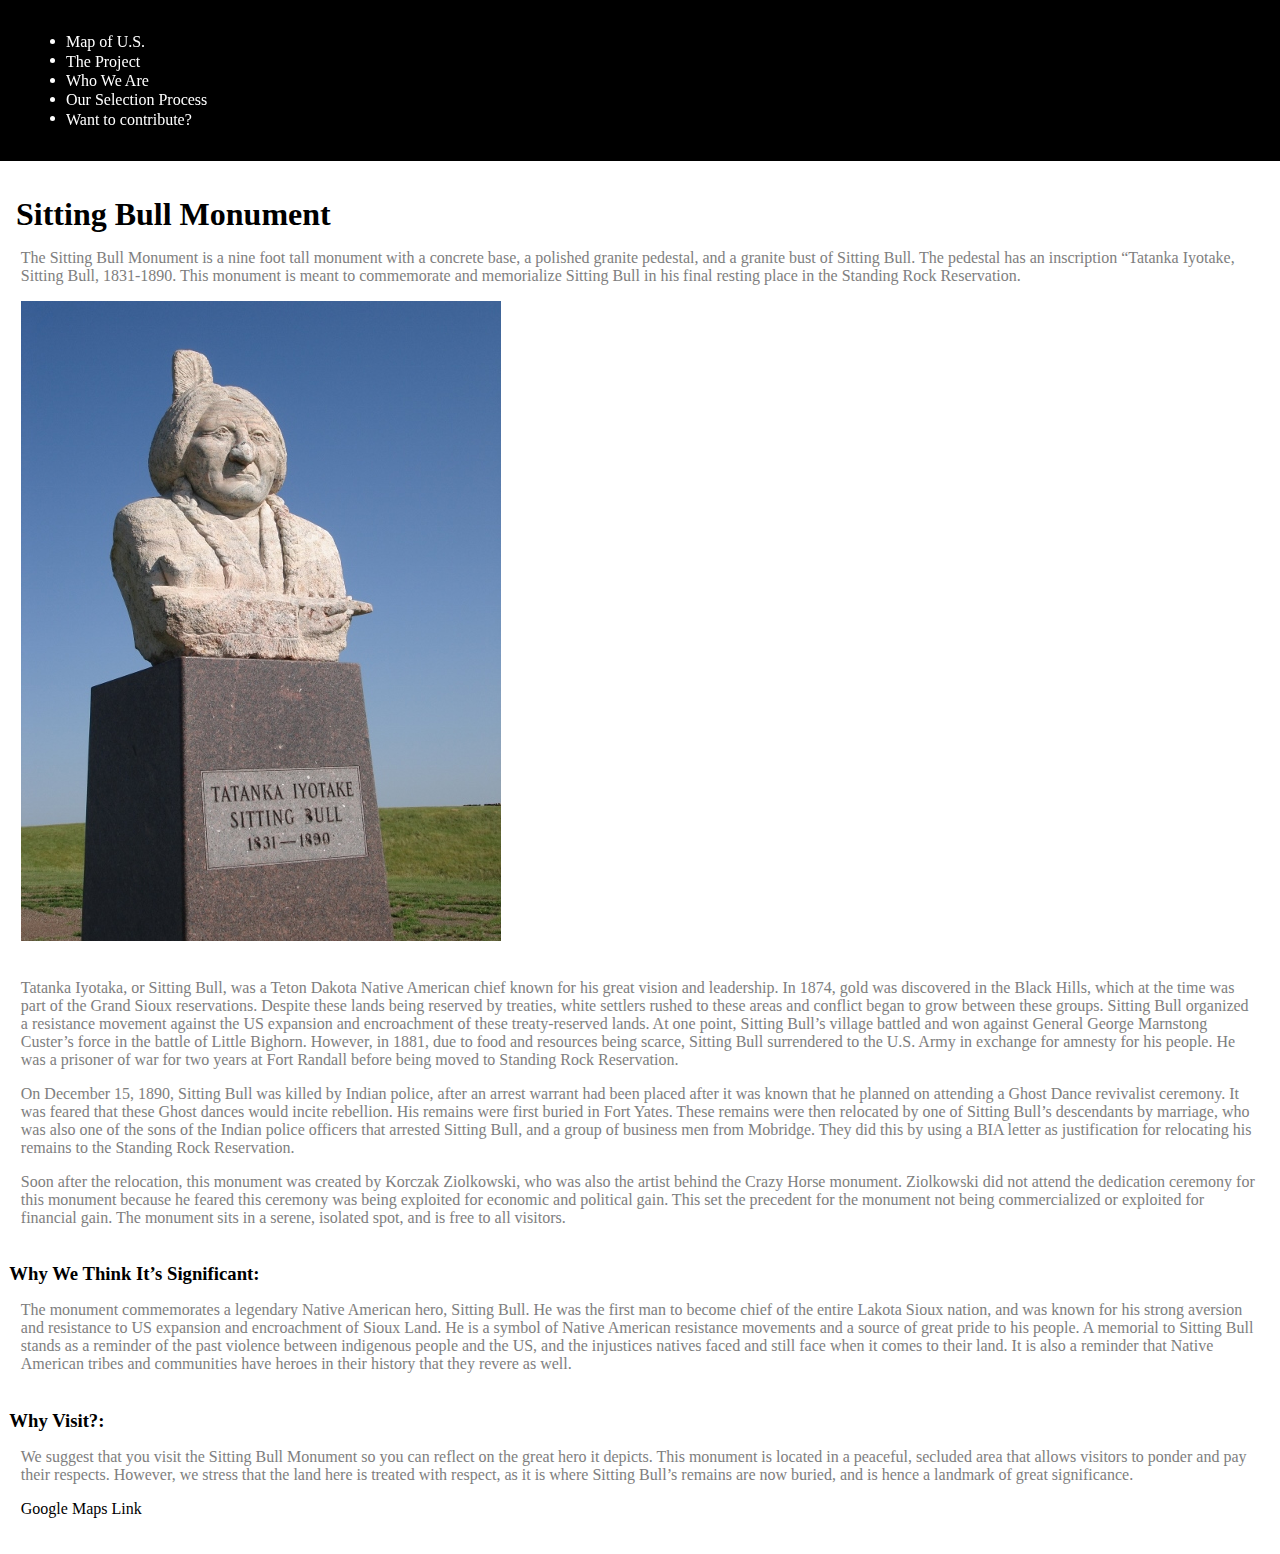
<file: locations/sittingbull.html>
<!DOCTYPE html>
<html lang="en">

<head>

  <meta charset="UTF-8">
  <title>Native American Monuments</title>
  <link rel="stylesheet"  href="../stylesheet.css">
  <link href="https://cdn.jsdelivr.net/npm/bootstrap@5.1.3/dist/css/bootstrap.min.css" rel="stylesheet" integrity="sha384-1BmE4kWBq78iYhFldvKuhfTAU6auU8tT94WrHftjDbrCEXSU1oBoqyl2QvZ6jIW3" crossorigin="anonymous">
  <link rel="stylesheet" href="https://fonts.googleapis.com/css?family=Source+Sans+Pro:400,600">

  <nav class="navbar navbar-expand-lg">
    <div class="container-fluid collapse navbar-collapse">
      <ul class="nav navbar-nav">
        <li><a id="len1" class="nav-item hoverable" href="../index.html">Map of U.S.</a></li>
        <li><a id="len2" class="nav-item hoverable" href="../about.html#about_project">The Project</a></li>
        <li><a id="len3" class="nav-item hoverable" href="../about.html#about_us">Who We Are</a></li>
        <li><a id="len4" class="nav-item hoverable" href="../about.html#criteria">Our Selection Process</a></li>
        <li><a id="len5" class="nav-item hoverable" href="../contribution.html">Want to contribute?</a></li>
      </ul>
    </div>
  </nav>
</head>

<body>
  <h1>Sitting Bull Monument</h1>
  <div class = "monument-content">
    <p class = "monument">
      The Sitting Bull Monument is a nine foot tall monument with a concrete base, a polished granite pedestal, and a granite bust of Sitting Bull. The pedestal has an inscription “Tatanka Iyotake, Sitting Bull, 1831-1890. This monument is meant to commemorate and memorialize Sitting Bull in his final resting place in the Standing Rock Reservation.

    </p>
    <img src="../images/sitting-bull-monument.jpg" alt="Image of Sitting Bull Monument">
    <br>
    <br>
    <p class = "monument">
      Tatanka Iyotaka, or Sitting Bull, was a Teton Dakota Native American chief known for his great vision and leadership. In 1874, gold was discovered in the Black Hills, which at the time was part of the Grand Sioux reservations. Despite these lands being reserved by treaties, white settlers rushed to these areas and conflict began to grow between these groups. Sitting Bull organized a resistance movement against the US expansion and encroachment of these treaty-reserved lands. At one point, Sitting Bull’s village battled and won against General George Marnstong Custer’s force in the battle of Little Bighorn. However, in 1881, due to food and resources being scarce, Sitting Bull surrendered to the U.S. Army in exchange for amnesty for his people. He was a prisoner of war for two years at Fort Randall before being moved to Standing Rock Reservation.
    </p>
    
    <p class = "monument">
      On December 15, 1890, Sitting Bull was killed by Indian police, after an arrest warrant had been placed after it was known that he planned on attending a Ghost Dance revivalist ceremony. It was feared that these Ghost dances would incite rebellion. His remains were first buried in Fort Yates. These remains were then relocated by one of Sitting Bull’s descendants by marriage, who was also one of the sons of the Indian police officers that arrested Sitting Bull, and a group of business men from Mobridge. They did this by using a BIA letter as justification for relocating his remains to the Standing Rock Reservation.
    </p>

    <p class="monument">
      Soon after the relocation, this monument was created by Korczak Ziolkowski, who was also the artist behind the Crazy Horse monument. Ziolkowski did not attend the dedication ceremony for this monument because he feared this ceremony was being exploited for economic and political gain. This set the precedent for the monument not being commercialized or exploited for financial gain.
      The monument sits in a serene, isolated spot, and is free to all visitors.

    </p>
  </div>
  <h3>Why We Think It’s Significant:</h3>

  <div class = "monument-content">
    <p class = "monument">
      The monument commemorates a legendary Native American hero, Sitting Bull. He was the first man to become chief of the entire Lakota Sioux nation, and was known for his strong aversion and resistance to US expansion and encroachment of Sioux Land. He is a symbol of Native American resistance movements and a source of great pride to his people. A memorial to Sitting Bull stands as a reminder of the past violence between indigenous people and the US, and the injustices natives faced and still face when it comes to their land. It is also a reminder that Native American tribes and communities have heroes in their history that they revere as well.
    </p>

  </div>
  <h3>Why Visit?:</h3>
  <div class = "monument-content">
    <p class = "monument">
      We suggest that you visit the Sitting Bull Monument so you can reflect on the great hero it depicts. This monument is located in a peaceful, secluded area that allows visitors to ponder and pay their respects. However, we stress that the land here is treated with respect, as it is where Sitting Bull’s remains are now buried, and is hence a landmark of great significance. 
    </p>

    <a href="https://goo.gl/maps/GM3Xu1Zozt2uAKys8" target="_blank">Google Maps Link</a>
  </div>
  <br>
  <br>
</body>
</file>
<file: stylesheet.css>
* {
  -webkit-box-sizing: border-box;
          box-sizing: border-box;
}

*:before, *:after {
  -webkit-box-sizing: border-box;
          box-sizing: border-box;
}

body {
  background-color: #ffffff;
  color: #7e7e7e;
  /* font: 400 1em/1.5em "Source Sans Pro", sans-serif; */
  font:"Source Sans Pro", sans-serif;

  margin: 0;
}

h1,
h2,
h3 {
  color: black;
  font-weight: 600;
  padding: 1.1em 0.5em 0em ;
}

h1,
.h1 {
  /* font-size: 2.5em; */
  margin: 0 0 0.2em;
}

h2,
.h2 {
  font-size: 1em;
  margin: 0 0 0.33em;
}

h3,
.h3 {
  /* font-size: 1.25em; */
  margin: 0 0 0.5em;
}

p.mark {
  font-size: 0.8em !important;
  margin: 0.5em 0;
}

svg {
  height: auto;
  max-width: 100%;
  fill:black;
  stroke: white;
}

.text-center {
  text-align: center;
}

.subline {
  color: #768191;
  font-weight: normal;
}

.container {
  left: 50%;
  max-width: 1000px;
  position: absolute;
  top: 50%;
  -webkit-transform: translate(-50%, -50%);
          transform: translate(-50%, -50%);
  width: 100%;
  /*background: url('http://cdn.artmight.com/albums/2011-02-07/art-upload-2/s/Sisley-Alfred/normal_Sisley-Alfred-The-Seine-at-Argenteuil-Sun.jpg');*/
}

.container-lg{
  align-items: center !important;
  text-align: center;
}



.map {
  margin: 3em 10em;
  position: relative;
  max-width: 100%;
  
}

.map-markers {
  list-style: none;
  margin: 0;
  padding: 0;
}

.map-marker {
  position: absolute;
}

.map-marker:after {
  -webkit-animation-duration: 10s;
          animation-duration: 10s;
  -webkit-animation-iteration-count: infinite;
          animation-iteration-count: infinite;
  -webkit-animation-name: pop;
          animation-name: pop;
  border-radius: 50%;
  border: 1px solid #ce606f;
  content: "";
  height: 2em;
  left: 0;
  margin: -0.5em 0 0 -0.5em;
  opacity: 0;
  position: absolute;
  top: 0;
  width: 2em;
}

.map-marker:hover .map-marker-info {
  display: block;
  transform: translate(10px, 200px) ;
}

.map-marker a {
  background-color: #9e763a;
  border-radius: 50%;
  height: 1em;
  display: block;
  text-indent: -9999px;
  width: 1em;
}

.map-marker .textlink{
  color:#404750;
  background-color: white;
  text-indent: 0%;
  width: fit-content;
  height: fit-content;
  font-size: 1em;
}

.map-marker-img {
  margin: 0;  
  max-width: 15em;  
  max-height: 13em;
  padding: 15px;
  align-content: center;
}

.map-marker-not-afraid-to-look {
  left: 51%;
  top: 18%;
}

.map-marker-not-afraid-to-look:after {
  -webkit-animation-delay: 3s;
          animation-delay: 3s;
}

.map-marker-el-malpais {
  left: 38%;
  top: 59%;
}

.map-marker-el-malpais:after {
  -webkit-animation-delay: 3s;
          animation-delay: 3s;
}

.map-marker-crazy-horse {
  left: 46.5%;
  top: 28%;
}

.map-marker-crazy-horse:after {
  -webkit-animation-delay: 3s;
          animation-delay: 3s;
}

.map-marker-devils-tower {
  left: 44.5%;
  top: 26%;
}

.map-marker-devils-tower:after {
  -webkit-animation-delay: 3s;
          animation-delay: 3s;
}

.map-marker-veterans-memorial {
  left: 87%;
  top: 37%;
}

.map-marker-sittingbull {
  left: 51%;
  top: 24%;
}

.map-marker-sittingbull:after {
  -webkit-animation-delay: 3s;
          animation-delay: 3s;
}


.map-marker-veterans-memorial:after {
  -webkit-animation-delay: 3s;
          animation-delay: 3s;
}

.map-marker-info {
  display: none;
  left: 50%;
  position: absolute;
  bottom: 0;
  -webkit-transform: translate(-50%, -2em);
          transform: translate(-50%, -2em);
  width: 18em;
  z-index: 999;
}

.map-marker-info header {
  background-color: #9e763a;
  border-radius: 0.5em 0.5em 0 0;
  color: #fff;
  
  padding: 0.1em 0.5em;
}

.map-marker-info main {
  background-color: #fff;
  border-radius: 0 0 0.5em 0.5em;
  color: #7e7e7e;
  padding: 0.5em 1em;
}

.map-marker-info h2 {
  margin-bottom: 0;
  color: #fff;
}

.map-marker-info a {
  text-decoration: underline;
}

.map-marker-info-inner {
  border-radius: 0.5em;
  -webkit-box-shadow: 0 0 0.25em rgba(0, 0, 0, 0.3);
          box-shadow: 0 0 0.25em rgba(0, 0, 0, 0.3);
  /* font-size: ; */
}


.animate {
  -webkit-animation-duration: 1s;
          animation-duration: 1s;
  -webkit-animation-fill-mode: both;
          animation-fill-mode: both;
}

@-webkit-keyframes bounce-in {
  0%,
  20%,
  40%,
  60%,
  80%,
  100% {
    -webkit-transition-timing-function: cubic-bezier(0.215, 0.61, 0.355, 1);
            transition-timing-function: cubic-bezier(0.215, 0.61, 0.355, 1);
  }
  0% {
    opacity: 0;
    -webkit-transform: scale3d(0.3, 0.3, 0.3);
            transform: scale3d(0.3, 0.3, 0.3);
  }
  20% {
    -webkit-transform: scale3d(1.1, 1.1, 1.1);
            transform: scale3d(1.1, 1.1, 1.1);
  }
  40% {
    -webkit-transform: scale3d(0.9, 0.9, 0.9);
            transform: scale3d(0.9, 0.9, 0.9);
  }
  60% {
    opacity: 1;
    -webkit-transform: scale3d(1.03, 1.03, 1.03);
            transform: scale3d(1.03, 1.03, 1.03);
  }
  80% {
    -webkit-transform: scale3d(0.97, 0.97, 0.97);
            transform: scale3d(0.97, 0.97, 0.97);
  }
  100% {
    opacity: 1;
    -webkit-transform: scale3d(1, 1, 1);
            transform: scale3d(1, 1, 1);
  }
}

@keyframes bounce-in {
  0%,
  20%,
  40%,
  60%,
  80%,
  100% {
    -webkit-transition-timing-function: cubic-bezier(0.215, 0.61, 0.355, 1);
            transition-timing-function: cubic-bezier(0.215, 0.61, 0.355, 1);
  }
  0% {
    opacity: 0;
    -webkit-transform: scale3d(0.3, 0.3, 0.3);
            transform: scale3d(0.3, 0.3, 0.3);
  }
  20% {
    -webkit-transform: scale3d(1.1, 1.1, 1.1);
            transform: scale3d(1.1, 1.1, 1.1);
  }
  40% {
    -webkit-transform: scale3d(0.9, 0.9, 0.9);
            transform: scale3d(0.9, 0.9, 0.9);
  }
  60% {
    opacity: 1;
    -webkit-transform: scale3d(1.03, 1.03, 1.03);
            transform: scale3d(1.03, 1.03, 1.03);
  }
  80% {
    -webkit-transform: scale3d(0.97, 0.97, 0.97);
            transform: scale3d(0.97, 0.97, 0.97);
  }
  100% {
    opacity: 1;
    -webkit-transform: scale3d(1, 1, 1);
            transform: scale3d(1, 1, 1);
  }
}

.animate-bounce-in {
  -webkit-animation-duration: 0.75s;
          animation-duration: 0.75s;
  -webkit-animation-name: bounce-in;
          animation-name: bounce-in;
}

@-webkit-keyframes pop {
  0% {
    -webkit-transform: scale(0);
            transform: scale(0);
  }
  8% {
    opacity: 0.4;
  }
  10% {
    opacity: 0;
    -webkit-transform: scale(1);
            transform: scale(1);
  }
}

@keyframes pop {
  0% {
    -webkit-transform: scale(0);
            transform: scale(0);
  }
  8% {
    opacity: 0.4;
  }
  10% {
    opacity: 0;
    -webkit-transform: scale(1);
            transform: scale(1);
  }
}

.animate-pop {
  -webkit-animation-duration: 1s;
          animation-duration: 1s;
  -webkit-animation-name: pop;
          animation-name: pop;
}

.hoverable {
  display: inline-block;
  color: white;
  -webkit-backface-visibility: hidden;
          backface-visibility: hidden;
  vertical-align: middle;
  position: relative;
  -webkit-box-shadow: 0 0 1px rgba(0, 0, 0, 0);
          box-shadow: 0 0 1px rgba(0, 0, 0, 0);
  -webkit-transform: translateZ(0);
          transform: translateZ(0);
  -webkit-transition-duration: .3s;
          transition-duration: .3s;
  -webkit-transition-property: -webkit-transform;
  transition-property: -webkit-transform;
  transition-property: transform;
  transition-property: transform, -webkit-transform;
}

.hoverable:before {
  position: absolute;
  pointer-events: none;
  z-index: -1;
  content: '';
  top: 100%;
  left: 5%;
  height: 10px;
  width: 90%;
  opacity: 0;
  background: radial-gradient(ellipse at center, rgba(255, 255, 255, 0.35) 0%, rgba(255, 255, 255, 0) 80%);
  /* W3C */
  -webkit-transition-duration: 0.3s;
          transition-duration: 0.3s;
  -webkit-transition-property: opacity, -webkit-transform;
  transition-property: opacity, -webkit-transform;
  transition-property: transform, opacity;
  transition-property: transform, opacity, -webkit-transform;
}

.hoverable:hover, .hoverable:active, .hoverable:focus {
  -webkit-transform: translateY(-5px);
          transform: translateY(-5px);
  color: #d79f4b;
}

.hoverable:hover:before, .hoverable:active:before, .hoverable:focus:before {
  opacity: 1;
  -webkit-transform: translateY(-5px);
          transform: translateY(-5px);
}

@-webkit-keyframes bounce-animation {
  16.65% {
    -webkit-transform: translateY(8px);
    transform: translateY(8px);
  }
  33.3% {
    -webkit-transform: translateY(-6px);
    transform: translateY(-6px);
  }
  49.95% {
    -webkit-transform: translateY(4px);
    transform: translateY(4px);
  }
  66.6% {
    -webkit-transform: translateY(-2px);
    transform: translateY(-2px);
  }
  83.25% {
    -webkit-transform: translateY(1px);
    transform: translateY(1px);
  }
  100% {
    -webkit-transform: translateY(0);
    transform: translateY(0);
  }
}

@keyframes bounce-animation {
  16.65% {
    -webkit-transform: translateY(8px);
    transform: translateY(8px);
  }
  33.3% {
    -webkit-transform: translateY(-6px);
    transform: translateY(-6px);
  }
  49.95% {
    -webkit-transform: translateY(4px);
    transform: translateY(4px);
  }
  66.6% {
    -webkit-transform: translateY(-2px);
    transform: translateY(-2px);
  }
  83.25% {
    -webkit-transform: translateY(1px);
    transform: translateY(1px);
  }
  100% {
    -webkit-transform: translateY(0);
    transform: translateY(0);
  }
}

.bounce {
  -webkit-animation-name: bounce-animation;
          animation-name: bounce-animation;
  -webkit-animation-duration: 2s;
          animation-duration: 2s;
}

a{
  color:black;
  text-decoration: none !important;
}


.navbar {
  background-color: black;
  padding: 1em !important;
}

.navbar-nav > li{
  margin-left:10px;
  margin-right:10px;
  color: white;
}

.vert-form {
  margin-top: 3%;
}

form {
  margin: 0 auto;
  text-align: center;
  max-width: fit-content;
}

.form-control-lg {
  background-color: #eeeeee !important;
}

.form-control-lg .button {
  background-color: white;
}

.monument-content {
  padding-left: 1.3em;
  padding-right: 1.3em;
}

.monument {
  font-size: 1em;
}

img.crazy-horse {
  width: 35em;
  height: auto;
}

p.about {
  padding-left:1.3em;
}
/*# sourceMappingURL=stylesheet.css.map */
</file>
